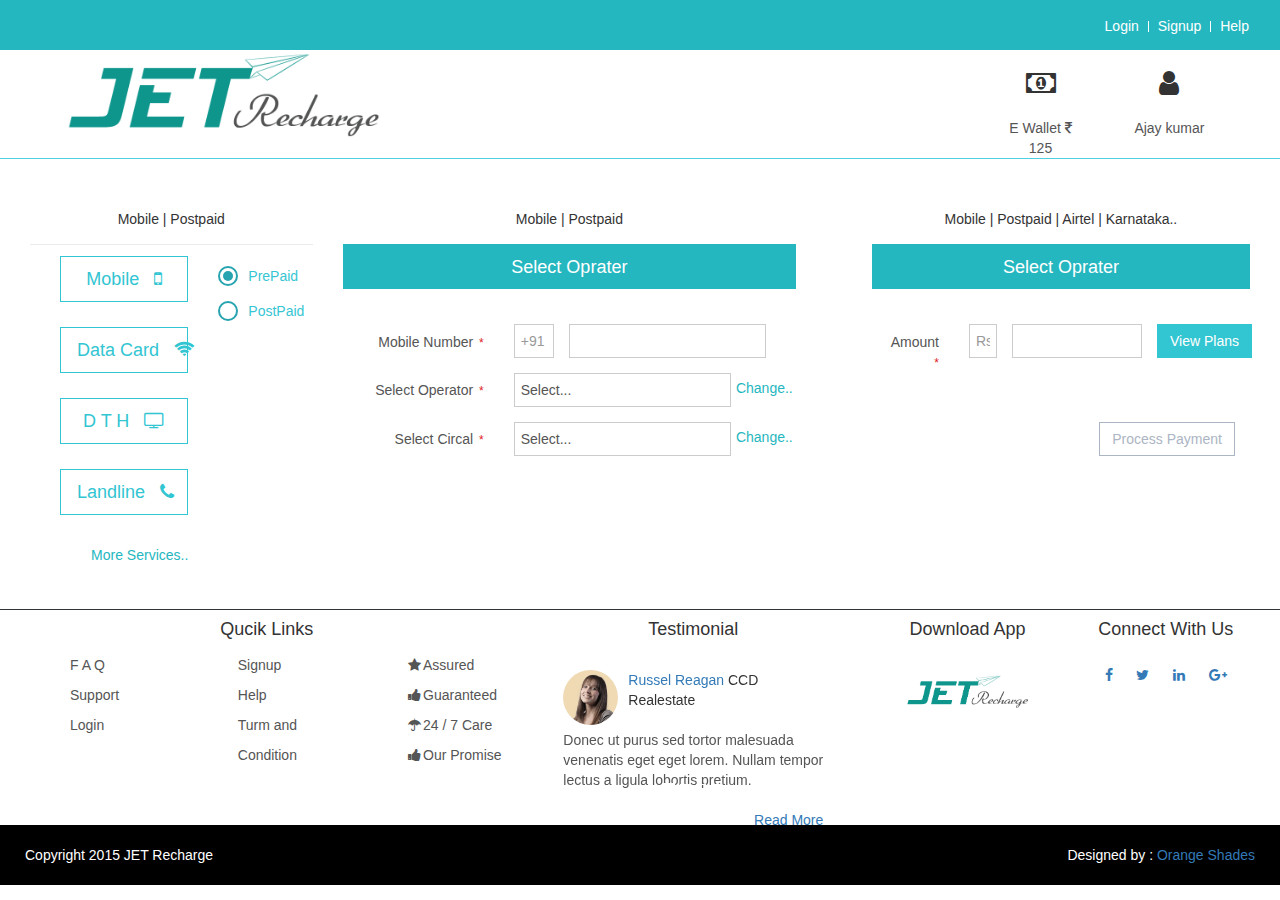
<file: index.html>
<!doctype html>

<html>
<head>
    <meta charset="utf-8">
    <title>JET Recharge</title>

    <meta name="viewport" content="width=device-width, initial-scale=1.0">
    <link rel="stylesheet" href="http://cdnjs.cloudflare.com/ajax/libs/font-awesome/4.5.0/css/font-awesome.min.css">
    <link href="css/style.css" type="text/css" rel="stylesheet" />
    <link href="css/bootstrap.min.css" type="text/css" rel="stylesheet" />
    <script src="css/bootstrap.min.js"></script>
    <link href="css/custam.css" type="text/css" rel="stylesheet" />
    <link href="css/components.min.css" type="text/css" rel="stylesheet" />

    <link rel="stylesheet" type="text/css" href="js/jquery.niftymodals.css" />

    <script src="https://code.jquery.com/jquery-1.11.3.min.js"></script>

    <script src="js/jquery.niftymodals.js"></script>

    <script>
        $(document).ready(function () {

            $('.md-trigger').on('click', function () {

                var modal = $(this).data('modal');
                $("#" + modal).niftyModal();
            });

        });
    </script>

    <link href="css-js/css/style.css" rel="stylesheet" type="text/css" media="all" />

    <script type="text/javascript" src="css-js/js/jquery.min.js"></script>

    <!--animate-->
    <link href="css-js/css/animate.css" rel="stylesheet" type="text/css" media="all">
    <script src="css-js/js/wow.min.js"></script>
    <script>
        new WOW().init();
    </script>
    <!--//end-animate-->
    <script>
        $(document).ready(function () {
            //Initialize tooltips
            $('.nav-tabs > li a[title]').tooltip();

            //Wizard
            $('a[data-toggle="tab"]').on('show.bs.tab', function (e) {

                var $target = $(e.target);

                if ($target.parent().hasClass('disabled')) {
                    return false;
                }
            });

            $(".next-step").click(function (e) {

                var $active = $('.wizard .nav-tabs li.active');
                $active.next().removeClass('disabled');
                nextTab($active);

            });
            $(".prev-step").click(function (e) {

                var $active = $('.wizard .nav-tabs li.active');
                prevTab($active);

            });
        });

        function nextTab(elem) {
            $(elem).next().find('a[data-toggle="tab"]').click();
        }
        function prevTab(elem) {
            $(elem).prev().find('a[data-toggle="tab"]').click();
        }
    </script>
</head>

<body>

    <div class="wrapper">

        <header class="main-header">

            <!--<div class="col-md-6 col-sl-12 pull-left">
                <ul class="main-menu">
                    <li><a href="index.html">Home</a></li>
                    <li class="topbar-devider"></li>
                    <li><a href="faq.html">F A Q</a></li>
                    <li class="topbar-devider"></li>
                    <li><a href="support.html">Support</a></li>
                    <li class="topbar-devider"></li>
                    <li><a href="mobile-app.html">Mobile App</a></li>
                </ul>
            </div>-->

            <div class="col-md-6 col-sl-12 pull-right">

                <ul class="main-menu pull-right">

                    <li><a href="#" data-toggle="modal" data-target="#myModal4">Login</a></li>
                    <li class="topbar-devider"></li>
                    <li><a href="#" data-toggle="modal" data-target="#myModal5">Signup</a></li>
                    <li class="topbar-devider"></li>
                    <li><a href="support.html">Help</a></li>

                </ul>

                <!-- script-for-menu -->
                <script>
                    $("span.menu").click(function () {
                        $("ul.nav1").slideToggle(300, function () {
                            // Animation complete.
                        });
                    });
                </script>
                <!-- /script-for-menu -->

                <div class="md-container md-effect-1" id="modal-1">
                    <div class="md-content login-popup" style="border: solid 1px #4dd0e1; min-width: 22%;">
                        <div>

                            <form class="login-form" action="#" method="post" novalidate="novalidate">
                                <h3 class="signin-header">Sign In</h3>
                                <div class="alert alert-danger display-hide">
                                    <button class="close" data-close="alert"></button>
                                </div>
                                <div class="form-group">

                                    <label class="control-label visible-ie8 visible-ie9">Username</label>
                                    <input class="form-control form-control-solid placeholder-no-fix" type="text" autocomplete="off" placeholder="Username" name="username">
                                </div>
                                <div class="form-group">
                                    <label class="control-label visible-ie8 visible-ie9">Password</label>
                                    <input class="form-control form-control-solid placeholder-no-fix" type="password" autocomplete="off" placeholder="Password" name="password">
                                </div>
                                <div class="form-actions">
                                    <button type="submit" class="btn green uppercase">Login</button>
                                    <label class="rememberme check mt-checkbox mt-checkbox-outline">
                                        <input type="checkbox" name="remember" value="1">Remember
                        <span></span>
                                    </label>
                                    <a href="javascript:;" id="forget-password" class="forget-password">Forgot Password?</a>
                                </div>
                            </form>


                            <button type="button" class="btn green btn-outline btn-lg md-close">Close me!</button>
                        </div>
                    </div>
                </div>

                <div class="md-container md-effect-1" id="modal-3">
                    <div class="md-content login-popup" style="border: solid 1px #4dd0e1; min-width: 22%;">
                        <div>

                            <form class="login-form" action="#" method="post" novalidate="novalidate">
                                <h3 class="signin-header">Register</h3>
                                <div class="alert alert-danger display-hide">
                                    <button class="close" data-close="alert"></button>
                                </div>

                                <div class="form-group">

                                    <label class="control-label visible-ie8 visible-ie9">Mobile Number</label>
                                    <input class="form-control form-control-solid placeholder-no-fix" type="text" autocomplete="off" placeholder="Mobile Number" name="username">
                                </div>

                                <div class="form-group">

                                    <label class="control-label visible-ie8 visible-ie9">Email ID</label>
                                    <input class="form-control form-control-solid placeholder-no-fix" type="text" autocomplete="off" placeholder="Email id" name="username">
                                </div>
                                <div class="form-group">
                                    <label class="control-label visible-ie8 visible-ie9">Password</label>
                                    <input class="form-control form-control-solid placeholder-no-fix" type="password" autocomplete="off" placeholder="Password" name="password">
                                </div>
                                <div class="form-actions">
                                    <button type="submit" class="btn green uppercase" style="margin-bottom: 25px;">Register</button>

                                </div>
                            </form>


                            <button type="button" class="btn green btn-outline btn-lg md-close">Close me!</button>
                        </div>
                    </div>
                </div>

            </div>

        </header>

        <section class="col-md-12">

            <div class="col-md-4">

                <div class="logo">

                    <a href="index.html">
                        <img src="images/logo.png" alt="Quick Recharge" /></a>

                </div>

            </div>

            <div class="col-md-4"></div>

            <div class="col-md-4 top-space-50 text-center">
                <div class="col-md-4"></div>

                <div class="col-md-3">

                    <i class="fa fa-money fa-2x" aria-hidden="true"></i>
                    <p>E Wallet <i class="fa fa-inr" aria-hidden="true"></i>125</p>

                </div>

                <div class="col-md-5">
                    <div class="col-md-12">
                        <i class="fa fa-user fa-2x" aria-hidden="true"></i>
                    </div>
                    <div class="col-md-12">

                        <div class="dropdown">
                            <p>Ajay kumar</p>
                            <div class="dropdown-content text-left">
                                <a href="view-profile.html"><i class="fa fa-eye" aria-hidden="true"></i>View Profile</a>
                                <a href="setting.html"><i class="fa fa-pencil-square-o" aria-hidden="true"></i>Edit Profile </a>
                                <a href="your-orders.html"><i class="fa fa-list" aria-hidden="true"></i>Your Order</a>
                                <a href="e-wallet.html"><i class="fa fa-money" aria-hidden="true"></i>E Wallet</a>
                                <a href="#"><i class="fa fa-sign-out" aria-hidden="true"></i>Logout</a>
                            </div>
                        </div>

                    </div>

                </div>

            </div>

        </section>

        <section class="pull-left col-md-12" style="margin-bottom: 50px; margin-top: -20px; border-top: solid 1px #4dd0e1;"></section>

        <section class="col-md-12 col-sl-12 col-lg-12">

            <div class="col-md-3">

                <div class="col-md-12 details">Mobile | Postpaid</div>

                <div class="underline-home"></div>

                <div class="col-md-12">

                    <form role="form" class="form-horizontal">
                        <div class="form-body">

                            <div class="form-group form-md-line-input">

                                <div class="col-md-12"></div>

                                <div class="col-md-8">

                                    <div class="col-md-12">

                                        <button type="button" class="btn green btn-outline btn-block btn-lg" onclick="#">Mobile <i class="fa fa-mobile margin-left-10" aria-hidden="true"></i></button>

                                    </div>

                                    <div class="col-md-12 top-space-25">

                                        <button type="button" class="btn green btn-outline btn-block btn-lg" onclick="#">Data Card <i class="fa fa-wifi margin-left-10" aria-hidden="true"></i></button>

                                    </div>

                                    <div class="col-md-12 top-space-25">

                                        <button type="button" class="btn green btn-outline btn-block btn-lg" onclick="#">D T H <i class="fa fa-television margin-left-10" aria-hidden="true"></i></button>

                                    </div>

                                    <div class="col-md-12 top-space-25">

                                        <button type="button" class="btn green btn-outline btn-block btn-lg" onclick="#">Landline <i class="fa fa-phone margin-left-10" aria-hidden="true"></i></button>

                                    </div>

                                    <div class="more-services">

                                        <a href="#" data-toggle="modal" data-target="#myModal6" style="color: #25b7c0;">More Services..</a>

                                    </div>

                                </div>

                                <div class="col-md-4">

                                    <div class="form-group form-md-radios has-success">
                                        <div class="md-radio-list">
                                            <div class="md-radio">
                                                <input type="radio" id="checkbox2_6" name="radio211" class="md-radiobtn" checked="">
                                                <label for="checkbox2_6">
                                                    <span class="inc"></span>
                                                    <span class="check"></span>
                                                    <span class="box"></span>PrePaid
                                                </label>
                                            </div>
                                            <div class="md-radio">
                                                <input type="radio" id="checkbox2_7" name="radio211" class="md-radiobtn">
                                                <label for="checkbox2_7">
                                                    <span class="inc"></span>
                                                    <span class="check"></span>
                                                    <span class="box"></span>PostPaid
                                                </label>
                                            </div>
                                        </div>
                                    </div>

                                </div>

                            </div>
                        </div>

                    </form>

                </div>

            </div>

            <div class="col-md-9">

                <form action="#" id="form_sample_1" class="form-horizontal" novalidate="novalidate" >

                    <div class="form-body">

                        <div class="col-md-6">

                            <div class="col-md-12 details">Mobile | Postpaid</div>

                            <div class="form-group">

                                <label class="header" style="color: rgb(255, 255, 255); margin-bottom: 20px;">
                                    <h4>Select Oprater </h4>
                                </label>

                            </div>

                            <label class="control-label col-md-4  col-sm-4">
                                Mobile Number
                                <span class="required" aria-required="true">*</span>
                            </label>

                            <div class="col-md-2 col-sm-2">
                                <input name="number" class="form-control" type="text" placeholder="+91">
                            </div>
                            <div class="col-md-6 col-sm-6 padding-left-none">
                                <input name="number" class="form-control" type="text">
                            </div>


                            <label class="control-label col-md-4 col-sm-4 margin-top-15">
                                Select Operator
                                <span class="required" aria-required="true">* </span>
                            </label>
                            <div class="col-md-7  col-sm-7  margin-top-15">
                                <select class="form-control" name="select">
                                    <option value="">Select...</option>
                                    <option value="Category 1">Airtel</option>
                                    <option value="Category 2">BSNL</option>
                                    <option value="Category 3">Vodafone</option>
                                </select>
                            </div>


                            <div class="col-md-1 margin-top-20 padding-left-none left-none">

                                <a href="#" data-toggle="modal" data-target="#myModal6">Change..</a>

                            </div>


                            <label class="control-label col-md-4 col-sm-4 margin-top-15">
                                Select Circal
                                <span class="required" aria-required="true">* </span>
                            </label>
                            <div class="col-md-7  col-sm-7  margin-top-15">
                                <select class="form-control" name="select">
                                    <option value="">Select...</option>
                                    <option value="Category 1">Karnataka</option>
                                    <option value="Category 2">Assam</option>
                                    <option value="Category 3">Bihar</option>
                                    <option value="Category 4">Chennai</option>
                                    <option value="Category 5">Delhi</option>
                                    <option value="Category 6">Gujarat</option>
                                    <option value="Category 7">Haryana</option>
                                    <option value="Category 8">Himachal Pradesh</option>
                                    <option value="Category 9">Andhra Pradesh</option>
                                    <option value="Category 10">Madhya Pradesh</option>
                                    <option value="Category 11">Mumbai</option>
                                    <option value="Category 12">Tamil Nadu</option>
                                    <option value="Category 13">Uttar Pradesh</option>
                                </select>

                            </div>
                            <div class="col-md-1 margin-top-20 padding-left-none left-none">

                                <a href="#" data-toggle="modal" data-target="#ajay">Change..</a>

                            </div>



                        </div>


                        <div class="col-md-5 col-md-push-1">

                            <div class="col-md-12 details">Mobile | Postpaid | Airtel | Karnataka..</div>

                            <div class="form-group">

                                <label class="header" style="color: rgb(255, 255, 255); margin-bottom: 20px;">
                                    <h4>Select Oprater </h4>
                                </label>

                            </div>

                            <label class="control-label col-md-3 col-sm-3" style="margin-left: -20px;">
                                Amount
                                <span class="required" aria-required="true">* </span>
                            </label>
                            <div class="col-md-2 col-sm-2">
                                <input name="number" class="form-control" type="text" placeholder="Rs.">
                            </div>
                            <div class="col-md-5 col-sm-5 padding-left-none">
                                <input name="digits" class="form-control" type="text">
                            </div>

                            <div class="col-md-2 col-sm-2 padding-left-none">

                                <button type="submit" class="btn green md-trigger" data-toggle="modal" data-target="#myModal">View Plans</button>

                            </div>

                            <a href="payment.html" class="pull-right" style="margin-top: 64px;">
                                <button type="button" class="btn grey-salsa btn-outline">Process Payment</button>
                            </a>

                        </div>

                    </div>

                </form>

            </div>

        </section>

    </div>

    <footer class="border-dark top-space-50 col-md-12">

        <div class="row">

            <div class="col-md-5 text-center">

                <h4>Qucik Links</h4>

                <div class="col-md-4  col-sm-4 footer-menu">

                    <ul>

                        <li><a href="faq.html">F A Q</a></li>
                        <li><a href="support.html">Support</a></li>
                        <li><a href="#" data-toggle="modal" data-target="#myModal4">Login</a></li>

                    </ul>

                </div>

                <div class="col-md-4 col-sm-4 footer-menu">

                    <ul>

                        <li><a href="#" data-toggle="modal" data-target="#myModal5">Signup</a></li>
                        <li><a href="#">Help</a></li>
                        <li><a href="turm-condition.html">Turm and Condition</a></li>

                    </ul>

                </div>

                <div class="col-md-4  col-sm-4 footer-menu">

                    <ul>

                        <li><a href="#"><i class="fa fa-star" aria-hidden="true"></i>Assured</a></li>
                        <li><a href="#"><i class="fa fa-thumbs-up" aria-hidden="true"></i>Guaranteed</a></li>
                        <li><a href="#"><i class="fa fa-umbrella" aria-hidden="true"></i>24 / 7 Care</a></li>
                        <li><a href="#"><i class="fa fa-thumbs-up" aria-hidden="true"></i>Our Promise</a></li>

                    </ul>

                </div>

            </div>

            <div class="col-md-3 col-sm-12">

                <h4 class="text-center">Testimonial</h4>

                <div class="container col-md-12" style="height: 150px;">
                    <br>
                    <div id="myCarousel" class="carousel slide" data-ride="carousel">
                        <!-- Indicato<i class="fa fa-inr" aria-hidden="true"></i>-->
                        <ol class="carousel-indicators">
                            <li data-target="#myCarousel" data-slide-to="0" class="active"></li>
                            <li data-target="#myCarousel" data-slide-to="1"></li>
                            <li data-target="#myCarousel" data-slide-to="2"></li>
                            <li data-target="#myCarousel" data-slide-to="3"></li>
                        </ol>

                        <!-- Wrapper for slides -->
                        <div class="carousel-inner" role="listbox">

                            <div class="item active">
                                <div class="about-testimonial-image ">
                                    <img alt="" src="images/person_1.png">
                                </div>
                                <a class="about-testimonial-author" href="#">Russel Reagan
                                </a>
                                <span class="about-testimonial-company">CCD Realestate
                                </span>
                                <div class="about-testimonial-content">
                                    <p class="about-testimonial-quote">
                                        Donec ut purus sed tortor malesuada venenatis eget eget lorem. Nullam tempor lectus a ligula lobortis pretium.
                                    </p>
                                </div>
                            </div>

                            <div class="item">
                                <div class="about-testimonial-image ">
                                    <img alt="" src="images/person_2.png">
                                </div>
                                <a class="about-testimonial-author" href="#">Russel Reagan
                                </a>
                                <span class="about-testimonial-company">CCD Realestate
                                </span>
                                <div class="about-testimonial-content">
                                    <p class="about-testimonial-quote">
                                        Donec ut purus sed tortor malesuada venenatis eget eget lorem. Nullam tempor lectus a ligula lobortis pretium.
                                    </p>
                                </div>
                            </div>

                            <div class="item">
                                <div class="about-testimonial-image ">
                                    <img alt="" src="images/person_1.png">
                                </div>
                                <a class="about-testimonial-author" href="#">Russel Reagan
                                </a>
                                <span class="about-testimonial-company">CCD Realestate
                                </span>
                                <div class="about-testimonial-content">
                                    <p class="about-testimonial-quote">
                                        Donec ut purus sed tortor malesuada venenatis eget eget lorem. Nullam tempor lectus a ligula lobortis pretium.
                                    </p>
                                </div>
                            </div>

                            <div class="item">
                                <div class="about-testimonial-image ">
                                    <img alt="" src="images/person_2.png">
                                </div>
                                <a class="about-testimonial-author" href="#">Russel Reagan
                                </a>
                                <span class="about-testimonial-company">CCD Realestate
                                </span>
                                <div class="about-testimonial-content">
                                    <p class="about-testimonial-quote">
                                        Donec ut purus sed tortor malesuada venenatis eget eget lorem. Nullam tempor lectus a ligula lobortis pretium.
                                    </p>
                                </div>
                            </div>

                            <a href="#" data-toggle="modal" data-target="#myModal7" class="pull-right">Read More</a>

                        </div>

                        <!-- Left and right controls -->

                       <!-- <a class="left carousel-control" href="#myCarousel" role="button" data-slide="prev">
                            <span class="glyphicon glyphicon-chevron-left" aria-hidden="true"></span>
                            <span class="sr-only">Previous</span>
                        </a>
                        <a class="right carousel-control" href="#myCarousel" role="button" data-slide="next">
                            <span class="glyphicon glyphicon-chevron-right" aria-hidden="true"></span>
                            <span class="sr-only">Next</span>
                        </a>-->

                    </div>
                </div>

            </div>

            <div class="col-md-4 pull-right">

                <div class="col-md-6 text-center footer-logo-img">

                    <h4>Download App</h4>

                    <img src="images/logo.png" class="top-space-25" alt="Quick Recharge" />

                </div>

                <div class="col-md-6 text-center">

                    <h4>Connect With Us</h4>

                    <div class="portlet-body util-btn-margin-bottom-5 top-space-25">
                        <a href="#"><i class="fa fa-facebook margin-10" aria-hidden="true"></i></a>
                        <a href="#"><i class="fa fa-twitter margin-10" aria-hidden="true"></i></a>
                        <a href="#"><i class="fa fa-linkedin margin-10" aria-hidden="true"></i></a>
                        <a href="#"><i class="fa fa-google-plus margin-10" aria-hidden="true"></i></a>
                    </div>

                </div>

            </div>

        </div>

    </footer>

    <section class="footer-bottom col-md-12 top-space-25 padding-LR">

        <p class="pull-left">Copyright 2015 JET Recharge</p>

        <p class="pull-right">Designed by : <a href="#">Orange Shades</a> </p>

    </section>

    <!-- login -->
    <div class="modal fade" id="myModal4" tabindex="-1" role="dialog" aria-labelledby="myModalLabel">
        <div class="modal-dialog" role="document">
            <div class="modal-content modal-info">
                <div class="modal-header">
                    <button type="button" class="close" data-dismiss="modal" aria-label="Close"><span aria-hidden="true">&times;</span></button>
                </div>
                <div class="modal-body modal-spa">
                    <div class="login-grids">
                        <div class="login">
                            <div class="login-left">
                                <ul>
                                    <li><a class="fb" href="#"><i></i>Sign in Facebook</a></li>
                                    <li><a class="goog" href="#"><i></i>Sign in Google</a></li>
                                    <li><a class="linkin" href="#"><i></i>Sign in Linkedin</a></li>
                                </ul>
                            </div>
                            <div class="login-right">
                                <form>
                                    <h3>Signin with your account </h3>
                                    <input type="text" value="Enter your mobile number or Email" onfocus="this.value = '';" onblur="if (this.value == '') {this.value = 'Enter your mobile number or Email';}" required="">
                                    <input type="password" value="Password" onfocus="this.value = '';" onblur="if (this.value == '') {this.value = 'Password';}" required="">
                                    <h4><a href="#">Forgot password</a> / <a href="#">Create new password</a></h4>
                                    <div class="single-bottom">
                                        <input type="checkbox" id="Checkbox2" value="">
                                        <label for="brand"><span></span>Remember Me.</label>
                                    </div>
                                    <input type="submit" value="SIGNIN">
                                </form>
                            </div>
                            <div class="clearfix"></div>
                        </div>
                        <p>By logging in you agree to our <span>Terms and Conditions</span> and <span>Privacy Policy</span></p>
                    </div>
                </div>
            </div>
        </div>
    </div>
    <!-- //login -->

    <!-- signup -->
    <div class="modal fade" id="myModal5" tabindex="-1" role="dialog" aria-labelledby="myModalLabel">
        <div class="modal-dialog" role="document">
            <div class="modal-content modal-info">
                <div class="modal-header">
                    <button type="button" class="close" data-dismiss="modal" aria-label="Close"><span aria-hidden="true">&times;</span></button>
                </div>
                <div class="modal-body modal-spa">
                    <div class="login-grids">
                        <div class="login">
                            <div class="login-left">
                                <ul>
                                    <li><a class="fb" href="#"><i></i>Sign in Facebook</a></li>
                                    <li><a class="goog" href="#"><i></i>Sign in Google</a></li>
                                    <li><a class="linkin" href="#"><i></i>Sign in Linkedin</a></li>
                                </ul>
                            </div>
                            <div class="login-right">
                                <form>
                                    <h3>Create your account </h3>
                                    <input type="text" value="Name" name="name" onfocus="this.value = '';" onblur="if (this.value == '') {this.value = 'Name';}" required="">
                                    <input type="text" value="Mobile number" name="phone_number" onfocus="this.value = '';" onblur="if (this.value == '') {this.value = 'Mobile number';}" required="">
                                    <input type="text" value="Email id" name="email" onfocus="this.value = '';" onblur="if (this.value == '') {this.value = 'Email id';}" required="">
                                    <input type="password" value="Password" name="password" onfocus="this.value = '';" onblur="if (this.value == '') {this.value = 'Password';}" required="">

                                    <input type="submit" value="CREATE ACCOUNT">
                                </form>
                            </div>
                            <div class="clearfix"></div>
                        </div>
                        <p>By logging in you agree to our <span>Terms and Conditions</span> and <span>Privacy Policy</span></p>
                    </div>
                </div>
            </div>
        </div>
    </div>
    <!-- //signup -->

    <!-- plans -->
    <div class="modal fade" id="myModal" tabindex="-1" role="dialog" aria-labelledby="myModalLabel">
        <div class="modal-dialog" role="document">
            <div class="modal-content" style="width: 1300px; margin-left: -350px;">
                <div class="modal-header">
                    <button type="button" class="close" data-dismiss="modal" aria-label="Close"><span aria-hidden="true">&times;</span></button>
                </div>
                <div class="modal-body">

                    <div class="container">
                        <div class="view_plans">
                            <h4 class="view_title">Our Latest Recharge Plans</h4>
                            <div class="section_room_single">
                                <select id="country" onchange="change_country(this.value)" class="frm-field required">
                                    <option value="null">Karnataka</option>
                                    <option value="AX">Assam</option>
                                    <option value="AX">Bihar</option>
                                    <option value="AX">Chennai</option>
                                    <option value="AX">Delhi</option>
                                    <option value="AX">Gujarat</option>
                                    <option value="AX">Haryana </option>
                                    <option value="AX">Himachal Pradesh</option>
                                    <option value="AX">Andhra Pradesh</option>
                                    <option value="AX">Madhya Pradesh</option>
                                    <option value="AX">Mumbai</option>
                                    <option value="AX">Tamil Nadu</option>
                                    <option value="AX">Uttar Pradesh</option>
                                </select>
                            </div>
                            <div class="clearfix"></div>
                            <script src="css-js/js/easyResponsiveTabs.js" type="text/javascript"></script>
                            <script type="text/javascript">
                                $(document).ready(function () {
                                    $('#horizontalTab').easyResponsiveTabs({
                                        type: 'default', //Types: default, vertical, accordion           
                                        width: 'auto', //auto or any width like 600px
                                        fit: true   // 100% fit in a container
                                    });
                                });

                            </script>
                            <div class="sap_tabs">
                                <div id="horizontalTab" style="display: block; width: 100%; margin: 0px;">
                                    <div class="col-md-3 recharge-left">
                                        <ul class="resp-tabs-list">
                                            <li class="resp-tab-item" aria-controls="tab_item-0" role="tab"><span>Full talktime</span></li>
                                            <li class="resp-tab-item" aria-controls="tab_item-1" role="tab"><span>Special Recharge</span></li>
                                            <li class="resp-tab-item" aria-controls="tab_item-2" role="tab"><span>2G Data</span></li>
                                            <li class="resp-tab-item" aria-controls="tab_item-3" role="tab"><span>3G Data</span></li>
                                            <li class="resp-tab-item" aria-controls="tab_item-4" role="tab"><span>Roaming</span></li>
                                            <li class="resp-tab-item" aria-controls="tab_item-5" role="tab"><span>Top up</span></li>
                                        </ul>
                                    </div>

                                    <div class="col-md-9 recharge-right">
                                        <div class="price-gds">
                                            <div class="rchge-one">
                                                <h3>Price</h3>
                                            </div>
                                            <div class="rchge-two">
                                                <h3>Talktime</h3>
                                            </div>
                                            <div class="rchge-three">
                                                <h3>Description</h3>
                                            </div>
                                            <div class="rchge-four">
                                                <h3>Validity</h3>
                                            </div>
                                            <div class="clearfix"></div>
                                        </div>
                                        <div class="resp-tabs-container">
                                            <!-- full talktime -->
                                            <div class="tab-1 resp-tab-content" aria-labelledby="tab_item-0">
                                                <div class="recharge_plans">
                                                    <div class="validity">
                                                        <a href="payment.html">
                                                            <div class="rchge-one">
                                                                <p><i class="fa fa-inr" aria-hidden="true"></i>69</p>
                                                            </div>
                                                            <div class="rchge-two">
                                                                <p>69</p>
                                                            </div>
                                                            <div class="rchge-three">
                                                                <p>Full Talktime <i class="fa fa-inr" aria-hidden="true"></i>69 For 28 days</p>
                                                            </div>
                                                            <div class="rchge-four">
                                                                <p>28 Days</p>
                                                            </div>
                                                            <div class="clearfix"></div>
                                                        </a>
                                                    </div>
                                                    <div class="validity">
                                                        <a href="payment.html">
                                                            <div class="rchge-one">
                                                                <p><i class="fa fa-inr" aria-hidden="true"></i>140</p>
                                                            </div>
                                                            <div class="rchge-two">
                                                                <p>140</p>
                                                            </div>
                                                            <div class="rchge-three">
                                                                <p>Full Talktime + Additional 100 Local Sms</p>
                                                            </div>
                                                            <div class="rchge-four">
                                                                <p>30 Days</p>
                                                            </div>
                                                            <div class="clearfix"></div>
                                                        </a>
                                                    </div>

                                                    <div class="validity">
                                                        <a href="payment.html">
                                                            <div class="rchge-one">
                                                                <p><i class="fa fa-inr" aria-hidden="true"></i>222</p>
                                                            </div>
                                                            <div class="rchge-two">
                                                                <p>222</p>
                                                            </div>
                                                            <div class="rchge-three">
                                                                <p>Full Talktime + Additional 150 L / N Sms</p>
                                                            </div>
                                                            <div class="rchge-four">
                                                                <p>0 Days</p>
                                                            </div>
                                                            <div class="clearfix"></div>
                                                        </a>
                                                    </div>
                                                    <div class="validity">
                                                        <a href="payment.html">
                                                            <div class="rchge-one">
                                                                <p><i class="fa fa-inr" aria-hidden="true"></i>333</p>
                                                            </div>
                                                            <div class="rchge-two">
                                                                <p>333</p>
                                                            </div>
                                                            <div class="rchge-three">
                                                                <p>Full Talktime <i class="fa fa-inr" aria-hidden="true"></i>333</p>
                                                            </div>
                                                            <div class="rchge-four">
                                                                <p>0 Days</p>
                                                            </div>
                                                            <div class="clearfix"></div>
                                                        </a>
                                                    </div>
                                                    <div class="validity">
                                                        <a href="payment.html">
                                                            <div class="rchge-one">
                                                                <p class="col-two"><i class="fa fa-inr" aria-hidden="true"></i>555</p>
                                                            </div>
                                                            <div class="rchge-two">
                                                                <p>555</p>
                                                            </div>
                                                            <div class="rchge-three">
                                                                <p>Full Talktime + Additional 200 Local Sms</p>
                                                            </div>
                                                            <div class="rchge-four">
                                                                <p>0 Days</p>
                                                            </div>
                                                            <div class="clearfix"></div>
                                                        </a>
                                                    </div>
                                                    <div class="validity">
                                                        <a href="payment.html">
                                                            <div class="rchge-one">
                                                                <p class="col-two"><i class="fa fa-inr" aria-hidden="true"></i>22</p>
                                                            </div>
                                                            <div class="rchge-two">
                                                                <p>0</p>
                                                            </div>
                                                            <div class="rchge-three">
                                                                <p>200 L+N SMS (28 days)</p>
                                                            </div>
                                                            <div class="rchge-four">
                                                                <p>28 Days</p>
                                                            </div>
                                                            <div class="clearfix"></div>
                                                        </a>
                                                    </div>
                                                    <div class="validity">
                                                        <a href="payment.html">
                                                            <div class="rchge-one">
                                                                <p class="col-two"><i class="fa fa-inr" aria-hidden="true"></i>11</p>
                                                            </div>
                                                            <div class="rchge-two">
                                                                <p>0</p>
                                                            </div>
                                                            <div class="rchge-three">
                                                                <p>100 L+N SMS (15 days)</p>
                                                            </div>
                                                            <div class="rchge-four">
                                                                <p>15 Days</p>
                                                            </div>
                                                            <div class="clearfix"></div>
                                                        </a>
                                                    </div>
                                                    <div class="validity">
                                                        <a href="payment.html">
                                                            <div class="rchge-one">
                                                                <p class="col-two"><i class="fa fa-inr" aria-hidden="true"></i>777</p>
                                                            </div>
                                                            <div class="rchge-two">
                                                                <p>777</p>
                                                            </div>
                                                            <div class="rchge-three">
                                                                <p>Full Talktime + Additional 500 Local Sms</p>
                                                            </div>
                                                            <div class="rchge-four">
                                                                <p>0 Days</p>
                                                            </div>
                                                            <div class="clearfix"></div>
                                                        </a>
                                                    </div>
                                                </div>
                                            </div>
                                            <!-- //full talktime -->
                                            <!-- special recharge -->
                                            <div class="tab-1 resp-tab-content" aria-labelledby="tab_item-1">
                                                <div class="recharge_plans">
                                                    <div class="validity">
                                                        <a href="payment.html">
                                                            <div class="rchge-one">
                                                                <p class="col-six"><i class="fa fa-inr" aria-hidden="true"></i>20</p>
                                                            </div>
                                                            <div class="rchge-two">
                                                                <p>10</p>
                                                            </div>
                                                            <div class="rchge-three">
                                                                <p><i class="fa fa-inr" aria-hidden="true"></i>10 Talktime + 100 L/N Sms</p>
                                                            </div>
                                                            <div class="rchge-four">
                                                                <p>1 Day</p>
                                                            </div>
                                                            <div class="clearfix"></div>
                                                        </a>
                                                    </div>
                                                    <div class="validity">
                                                        <a href="payment.html">
                                                            <div class="rchge-one">
                                                                <p class="col-six"><i class="fa fa-inr" aria-hidden="true"></i>69</p>
                                                            </div>
                                                            <div class="rchge-two">
                                                                <p>45</p>
                                                            </div>
                                                            <div class="rchge-three">
                                                                <p><i class="fa fa-inr" aria-hidden="true"></i>45 Talktime + 2000sec L / N </p>
                                                            </div>
                                                            <div class="rchge-four">
                                                                <p>5 Days</p>
                                                            </div>
                                                            <div class="clearfix"></div>
                                                        </a>
                                                    </div>

                                                    <div class="validity">
                                                        <a href="payment.html">
                                                            <div class="rchge-one">
                                                                <p class="col-six"><i class="fa fa-inr" aria-hidden="true"></i>100</p>
                                                            </div>
                                                            <div class="rchge-two">
                                                                <p>0</p>
                                                            </div>
                                                            <div class="rchge-three">
                                                                <p>NR tariffs - IC @ 1p/min; Local OG @ 5p/min</p>
                                                            </div>
                                                            <div class="rchge-four">
                                                                <p>28 Days</p>
                                                            </div>
                                                            <div class="clearfix"></div>
                                                        </a>
                                                    </div>
                                                    <div class="validity">
                                                        <a href="payment.html">
                                                            <div class="rchge-one">
                                                                <p class="col-six"><i class="fa fa-inr" aria-hidden="true"></i>125</p>
                                                            </div>
                                                            <div class="rchge-two">
                                                                <p>50</p>
                                                            </div>
                                                            <div class="rchge-three">
                                                                <p><i class="fa fa-inr" aria-hidden="true"></i>45 Talktime + 2000sec L / N +  Local OG @ 5p/min</p>
                                                            </div>
                                                            <div class="rchge-four">
                                                                <p>0 Days</p>
                                                            </div>
                                                            <div class="clearfix"></div>
                                                        </a>
                                                    </div>
                                                    <div class="validity">
                                                        <a href="payment.html">
                                                            <div class="rchge-one">
                                                                <p class="col-five"><i class="fa fa-inr" aria-hidden="true"></i>140</p>
                                                            </div>
                                                            <div class="rchge-two">
                                                                <p>0</p>
                                                            </div>
                                                            <div class="rchge-three">
                                                                <p>5000sec L/N for 15 Days</p>
                                                            </div>
                                                            <div class="rchge-four">
                                                                <p>15 Days</p>
                                                            </div>
                                                            <div class="clearfix"></div>
                                                        </a>
                                                    </div>
                                                    <div class="validity">
                                                        <a href="payment.html">
                                                            <div class="rchge-one">
                                                                <p class="col-five"><i class="fa fa-inr" aria-hidden="true"></i>150</p>
                                                            </div>
                                                            <div class="rchge-two">
                                                                <p>10</p>
                                                            </div>
                                                            <div class="rchge-three">
                                                                <p>5000sec L / N for 5 Days</p>
                                                            </div>
                                                            <div class="rchge-four">
                                                                <p>5 Days</p>
                                                            </div>
                                                            <div class="clearfix"></div>
                                                        </a>
                                                    </div>
                                                    <div class="validity">
                                                        <a href="payment.html">
                                                            <div class="rchge-one">
                                                                <p class="col-five"><i class="fa fa-inr" aria-hidden="true"></i>169</p>
                                                            </div>
                                                            <div class="rchge-two">
                                                                <p>30</p>
                                                            </div>
                                                            <div class="rchge-three">
                                                                <p>7000sec L / N for 5 Days</p>
                                                            </div>
                                                            <div class="rchge-four">
                                                                <p>15 Days</p>
                                                            </div>
                                                            <div class="clearfix"></div>
                                                        </a>
                                                    </div>
                                                    <div class="validity">
                                                        <a href="payment.html">
                                                            <div class="rchge-one">
                                                                <p class="col-five"><i class="fa fa-inr" aria-hidden="true"></i>228</p>
                                                            </div>
                                                            <div class="rchge-two">
                                                                <p>100</p>
                                                            </div>
                                                            <div class="rchge-three">
                                                                <p>2000sec L / N + NR tariffs - IC @ 8p/min; Local OG @ 1p/min</p>
                                                            </div>
                                                            <div class="rchge-four">
                                                                <p>30 Days</p>
                                                            </div>
                                                            <div class="clearfix"></div>
                                                        </a>
                                                    </div>
                                                </div>
                                            </div>
                                            <!-- //special recharge -->
                                            <!-- 2G data -->
                                            <div class="tab-1 resp-tab-content" aria-labelledby="tab_item-2">
                                                <div class="recharge_plans">
                                                    <div class="validity">
                                                        <a href="payment.html">
                                                            <div class="rchge-one">
                                                                <p class="col-three"><i class="fa fa-inr" aria-hidden="true"></i>5</p>
                                                            </div>
                                                            <div class="rchge-two">
                                                                <p>0</p>
                                                            </div>
                                                            <div class="rchge-three">
                                                                <p>16MB 2G Data For 1 Day</p>
                                                            </div>
                                                            <div class="rchge-four">
                                                                <p>1 Day</p>
                                                            </div>
                                                            <div class="clearfix"></div>
                                                        </a>
                                                    </div>
                                                    <div class="validity">
                                                        <a href="payment.html">
                                                            <div class="rchge-one">
                                                                <p class="col-three"><i class="fa fa-inr" aria-hidden="true"></i>7</p>
                                                            </div>
                                                            <div class="rchge-two">
                                                                <p>0</p>
                                                            </div>
                                                            <div class="rchge-three">
                                                                <p>32MB 2G Data For 1 Day</p>
                                                            </div>
                                                            <div class="rchge-four">
                                                                <p>1 Day</p>
                                                            </div>
                                                            <div class="clearfix"></div>
                                                        </a>
                                                    </div>
                                                    <div class="validity">
                                                        <a href="payment.html">
                                                            <div class="rchge-one">
                                                                <p class="col-three"><i class="fa fa-inr" aria-hidden="true"></i>16</p>
                                                            </div>
                                                            <div class="rchge-two">
                                                                <p>0</p>
                                                            </div>
                                                            <div class="rchge-three">
                                                                <p>50MB 2G Data For 3 Days</p>
                                                            </div>
                                                            <div class="rchge-four">
                                                                <p>3 Days</p>
                                                            </div>
                                                            <div class="clearfix"></div>
                                                        </a>
                                                    </div>
                                                    <div class="validity">
                                                        <a href="payment.html">
                                                            <div class="rchge-one">
                                                                <p class="col-three"><i class="fa fa-inr" aria-hidden="true"></i>100</p>
                                                            </div>
                                                            <div class="rchge-two">
                                                                <p>0</p>
                                                            </div>
                                                            <div class="rchge-three">
                                                                <p>500MB 2G Data For 10 Days</p>
                                                            </div>
                                                            <div class="rchge-four">
                                                                <p>10 Days</p>
                                                            </div>
                                                            <div class="clearfix"></div>
                                                        </a>
                                                    </div>
                                                    <div class="validity">
                                                        <a href="payment.html">
                                                            <div class="rchge-one">
                                                                <p class="col-four"><i class="fa fa-inr" aria-hidden="true"></i>125</p>
                                                            </div>
                                                            <div class="rchge-two">
                                                                <p>0</p>
                                                            </div>
                                                            <div class="rchge-three">
                                                                <p>600MB 2G Data For 15 Days</p>
                                                            </div>
                                                            <div class="rchge-four">
                                                                <p>15 Days</p>
                                                            </div>
                                                            <div class="clearfix"></div>
                                                        </a>
                                                    </div>
                                                    <div class="validity">
                                                        <a href="payment.html">
                                                            <div class="rchge-one">
                                                                <p class="col-four"><i class="fa fa-inr" aria-hidden="true"></i>150</p>
                                                            </div>
                                                            <div class="rchge-two">
                                                                <p>0</p>
                                                            </div>
                                                            <div class="rchge-three">
                                                                <p>1GB 2G Data For 30 Days</p>
                                                            </div>
                                                            <div class="rchge-four">
                                                                <p>30 Days</p>
                                                            </div>
                                                            <div class="clearfix"></div>
                                                        </a>
                                                    </div>
                                                    <div class="validity">
                                                        <a href="payment.html">
                                                            <div class="rchge-one">
                                                                <p class="col-four"><i class="fa fa-inr" aria-hidden="true"></i>169</p>
                                                            </div>
                                                            <div class="rchge-two">
                                                                <p>0</p>
                                                            </div>
                                                            <div class="rchge-three">
                                                                <p>1.5GB 2G Data For 30 Days</p>
                                                            </div>
                                                            <div class="rchge-four">
                                                                <p>28 Days</p>
                                                            </div>
                                                            <div class="clearfix"></div>
                                                        </a>
                                                    </div>
                                                    <div class="validity">
                                                        <a href="payment.html">
                                                            <div class="rchge-one">
                                                                <p class="col-four"><i class="fa fa-inr" aria-hidden="true"></i>228</p>
                                                            </div>
                                                            <div class="rchge-two">
                                                                <p>0</p>
                                                            </div>
                                                            <div class="rchge-three">
                                                                <p>2GB 2G Data</p>
                                                            </div>
                                                            <div class="rchge-four">
                                                                <p>0 Days</p>
                                                            </div>
                                                            <div class="clearfix"></div>
                                                        </a>
                                                    </div>
                                                </div>
                                            </div>
                                            <!-- //2G data -->
                                            <!-- 3G data -->
                                            <div class="tab-1 resp-tab-content" aria-labelledby="tab_item-3">
                                                <div class="recharge_plans">
                                                    <div class="validity">
                                                        <a href="payment.html">
                                                            <div class="rchge-one">
                                                                <p class="col-two"><i class="fa fa-inr" aria-hidden="true"></i>5</p>
                                                            </div>
                                                            <div class="rchge-two">
                                                                <p>0</p>
                                                            </div>
                                                            <div class="rchge-three">
                                                                <p>16MB 3G Data For 1 Day</p>
                                                            </div>
                                                            <div class="rchge-four">
                                                                <p>1 Day</p>
                                                            </div>
                                                            <div class="clearfix"></div>
                                                        </a>
                                                    </div>
                                                    <div class="validity">
                                                        <a href="payment.html">
                                                            <div class="rchge-one">
                                                                <p class="col-two"><i class="fa fa-inr" aria-hidden="true"></i>7</p>
                                                            </div>
                                                            <div class="rchge-two">
                                                                <p>0</p>
                                                            </div>
                                                            <div class="rchge-three">
                                                                <p>32MB 3G Data For 1 Day</p>
                                                            </div>
                                                            <div class="rchge-four">
                                                                <p>1 Day</p>
                                                            </div>
                                                            <div class="clearfix"></div>
                                                        </a>
                                                    </div>
                                                    <div class="validity">
                                                        <a href="payment.html">
                                                            <div class="rchge-one">
                                                                <p class="col-two"><i class="fa fa-inr" aria-hidden="true"></i>16</p>
                                                            </div>
                                                            <div class="rchge-two">
                                                                <p>0</p>
                                                            </div>
                                                            <div class="rchge-three">
                                                                <p>50MB 3G Data For 3 Days</p>
                                                            </div>
                                                            <div class="rchge-four">
                                                                <p>3 Days</p>
                                                            </div>
                                                            <div class="clearfix"></div>
                                                        </a>
                                                    </div>
                                                    <div class="validity">
                                                        <a href="payment.html">
                                                            <div class="rchge-one">
                                                                <p class="col-two"><i class="fa fa-inr" aria-hidden="true"></i>100</p>
                                                            </div>
                                                            <div class="rchge-two">
                                                                <p>0</p>
                                                            </div>
                                                            <div class="rchge-three">
                                                                <p>500MB 3G Data For 10 Days</p>
                                                            </div>
                                                            <div class="rchge-four">
                                                                <p>10 Days</p>
                                                            </div>
                                                            <div class="clearfix"></div>
                                                        </a>
                                                    </div>
                                                    <div class="validity">
                                                        <a href="payment.html">
                                                            <div class="rchge-one">
                                                                <p><i class="fa fa-inr" aria-hidden="true"></i>125</p>
                                                            </div>
                                                            <div class="rchge-two">
                                                                <p>0</p>
                                                            </div>
                                                            <div class="rchge-three">
                                                                <p>600MB 3G Data For 15 Days</p>
                                                            </div>
                                                            <div class="rchge-four">
                                                                <p>15 Days</p>
                                                            </div>
                                                            <div class="clearfix"></div>
                                                        </a>
                                                    </div>
                                                    <div class="validity">
                                                        <a href="payment.html">
                                                            <div class="rchge-one">
                                                                <p><i class="fa fa-inr" aria-hidden="true"></i>150</p>
                                                            </div>
                                                            <div class="rchge-two">
                                                                <p>0</p>
                                                            </div>
                                                            <div class="rchge-three">
                                                                <p>1GB 3G Data For 30 Days</p>
                                                            </div>
                                                            <div class="rchge-four">
                                                                <p>30 Days</p>
                                                            </div>
                                                            <div class="clearfix"></div>
                                                        </a>
                                                    </div>
                                                    <div class="validity">
                                                        <a href="payment.html">
                                                            <div class="rchge-one">
                                                                <p><i class="fa fa-inr" aria-hidden="true"></i>169</p>
                                                            </div>
                                                            <div class="rchge-two">
                                                                <p>0</p>
                                                            </div>
                                                            <div class="rchge-three">
                                                                <p>1.5GB 3G Data For 30 Days</p>
                                                            </div>
                                                            <div class="rchge-four">
                                                                <p>28 Days</p>
                                                            </div>
                                                            <div class="clearfix"></div>
                                                        </a>
                                                    </div>
                                                    <div class="validity">
                                                        <a href="payment.html">
                                                            <div class="rchge-one">
                                                                <p><i class="fa fa-inr" aria-hidden="true"></i>228</p>
                                                            </div>
                                                            <div class="rchge-two">
                                                                <p>0</p>
                                                            </div>
                                                            <div class="rchge-three">
                                                                <p>2GB 3G Data</p>
                                                            </div>
                                                            <div class="rchge-four">
                                                                <p>0 Days</p>
                                                            </div>
                                                            <div class="clearfix"></div>
                                                        </a>
                                                    </div>
                                                </div>
                                            </div>
                                            <!-- //3G data -->
                                            <!-- roaming -->
                                            <div class="tab-1 resp-tab-content" aria-labelledby="tab_item-4">
                                                <div class="recharge_plans">
                                                    <div class="validity">
                                                        <a href="payment.html">
                                                            <div class="rchge-one">
                                                                <p class="col-five"><i class="fa fa-inr" aria-hidden="true"></i>20</p>
                                                            </div>
                                                            <div class="rchge-two">
                                                                <p>0</p>
                                                            </div>
                                                            <div class="rchge-three">
                                                                <p>NR tariffs - IC @ 10p/min; Local OG @ 80p/min</p>
                                                            </div>
                                                            <div class="rchge-four">
                                                                <p>5 Days</p>
                                                            </div>
                                                            <div class="clearfix"></div>
                                                        </a>
                                                    </div>
                                                    <div class="validity">
                                                        <a href="payment.html">
                                                            <div class="rchge-one">
                                                                <p class="col-five"><i class="fa fa-inr" aria-hidden="true"></i>40</p>
                                                            </div>
                                                            <div class="rchge-two">
                                                                <p>0</p>
                                                            </div>
                                                            <div class="rchge-three">
                                                                <p>NR tariffs - IC @ 1p/min; Local OG @ 5p/min</p>
                                                            </div>
                                                            <div class="rchge-four">
                                                                <p>7 Days</p>
                                                            </div>
                                                            <div class="clearfix"></div>
                                                        </a>
                                                    </div>

                                                    <div class="validity">
                                                        <a href="payment.html">
                                                            <div class="rchge-one">
                                                                <p class="col-five"><i class="fa fa-inr" aria-hidden="true"></i>50</p>
                                                            </div>
                                                            <div class="rchge-two">
                                                                <p>20</p>
                                                            </div>
                                                            <div class="rchge-three">
                                                                <p>NR tariffs - IC @ 1p/min; Local OG @ 5p/min</p>
                                                            </div>
                                                            <div class="rchge-four">
                                                                <p>2 Days</p>
                                                            </div>
                                                            <div class="clearfix"></div>
                                                        </a>
                                                    </div>
                                                    <div class="validity">
                                                        <a href="payment.html">
                                                            <div class="rchge-one">
                                                                <p class="col-five"><i class="fa fa-inr" aria-hidden="true"></i>100</p>
                                                            </div>
                                                            <div class="rchge-two">
                                                                <p>30</p>
                                                            </div>
                                                            <div class="rchge-three">
                                                                <p>NR tariffs - IC @ 1p/min; Local OG @ 5p/min</p>
                                                            </div>
                                                            <div class="rchge-four">
                                                                <p>10 Days</p>
                                                            </div>
                                                            <div class="clearfix"></div>
                                                        </a>
                                                    </div>
                                                    <div class="validity">
                                                        <a href="payment.html">
                                                            <div class="rchge-one">
                                                                <p class="col-six"><i class="fa fa-inr" aria-hidden="true"></i>125</p>
                                                            </div>
                                                            <div class="rchge-two">
                                                                <p>50</p>
                                                            </div>
                                                            <div class="rchge-three">
                                                                <p>NR tariffs - IC @ 8p/min; Local OG @ 1p/min</p>
                                                            </div>
                                                            <div class="rchge-four">
                                                                <p>15 Days</p>
                                                            </div>
                                                            <div class="clearfix"></div>
                                                        </a>
                                                    </div>
                                                    <div class="validity">
                                                        <a href="payment.html">
                                                            <div class="rchge-one">
                                                                <p class="col-six"><i class="fa fa-inr" aria-hidden="true"></i>150</p>
                                                            </div>
                                                            <div class="rchge-two">
                                                                <p>10</p>
                                                            </div>
                                                            <div class="rchge-three">
                                                                <p>5000sec L / N for 5 Days</p>
                                                            </div>
                                                            <div class="rchge-four">
                                                                <p>5 Days</p>
                                                            </div>
                                                            <div class="clearfix"></div>
                                                        </a>
                                                    </div>
                                                    <div class="validity">
                                                        <a href="payment.html">
                                                            <div class="rchge-one">
                                                                <p class="col-six"><i class="fa fa-inr" aria-hidden="true"></i>169</p>
                                                            </div>
                                                            <div class="rchge-two">
                                                                <p>30</p>
                                                            </div>
                                                            <div class="rchge-three">
                                                                <p>7000sec L / N for 5 Days</p>
                                                            </div>
                                                            <div class="rchge-four">
                                                                <p>15 Days</p>
                                                            </div>
                                                            <div class="clearfix"></div>
                                                        </a>
                                                    </div>
                                                    <div class="validity">
                                                        <a href="payment.html">
                                                            <div class="rchge-one">
                                                                <p class="col-six"><i class="fa fa-inr" aria-hidden="true"></i>228</p>
                                                            </div>
                                                            <div class="rchge-two">
                                                                <p>100</p>
                                                            </div>
                                                            <div class="rchge-three">
                                                                <p>2000sec L / N + NR tariffs - IC @ 8p/min; Local OG @ 1p/min</p>
                                                            </div>
                                                            <div class="rchge-four">
                                                                <p>30 Days</p>
                                                            </div>
                                                            <div class="clearfix"></div>
                                                        </a>
                                                    </div>
                                                </div>
                                            </div>
                                            <!-- //roaming -->
                                            <!-- topup -->
                                            <div class="tab-1 resp-tab-content" aria-labelledby="tab_item-5">
                                                <div class="recharge_plans">
                                                    <div class="validity">
                                                        <a href="payment.html">
                                                            <div class="rchge-one">
                                                                <p class="col-four"><i class="fa fa-inr" aria-hidden="true"></i>10</p>
                                                            </div>
                                                            <div class="rchge-two">
                                                                <p><i class="fa fa-inr" aria-hidden="true"></i>6.75</p>
                                                            </div>
                                                            <div class="rchge-three">
                                                                <p><i class="fa fa-inr" aria-hidden="true"></i>6.75 Talktime</p>
                                                            </div>
                                                            <div class="rchge-four">
                                                                <p>0 Days</p>
                                                            </div>
                                                            <div class="clearfix"></div>
                                                        </a>
                                                    </div>
                                                    <div class="validity">
                                                        <a href="payment.html">
                                                            <div class="rchge-one">
                                                                <p class="col-four"><i class="fa fa-inr" aria-hidden="true"></i>20</p>
                                                            </div>
                                                            <div class="rchge-two">
                                                                <p><i class="fa fa-inr" aria-hidden="true"></i>16.45</p>
                                                            </div>
                                                            <div class="rchge-three">
                                                                <p><i class="fa fa-inr" aria-hidden="true"></i>16.45 Talktime</p>
                                                            </div>
                                                            <div class="rchge-four">
                                                                <p>0 Days</p>
                                                            </div>
                                                            <div class="clearfix"></div>
                                                        </a>
                                                    </div>
                                                    <div class="validity">
                                                        <a href="payment.html">
                                                            <div class="rchge-one">
                                                                <p class="col-four"><i class="fa fa-inr" aria-hidden="true"></i>50</p>
                                                            </div>
                                                            <div class="rchge-two">
                                                                <p><i class="fa fa-inr" aria-hidden="true"></i>47.5</p>
                                                            </div>
                                                            <div class="rchge-three">
                                                                <p><i class="fa fa-inr" aria-hidden="true"></i>47.5 Talktime</p>
                                                            </div>
                                                            <div class="rchge-four">
                                                                <p>0 Days</p>
                                                            </div>
                                                            <div class="clearfix"></div>
                                                        </a>
                                                    </div>
                                                    <div class="validity">
                                                        <a href="payment.html">
                                                            <div class="rchge-one">
                                                                <p class="col-four"><i class="fa fa-inr" aria-hidden="true"></i>100</p>
                                                            </div>
                                                            <div class="rchge-two">
                                                                <p><i class="fa fa-inr" aria-hidden="true"></i>82.5</p>
                                                            </div>
                                                            <div class="rchge-three">
                                                                <p><i class="fa fa-inr" aria-hidden="true"></i>82.5 Talktime</p>
                                                            </div>
                                                            <div class="rchge-four">
                                                                <p>0 Days</p>
                                                            </div>
                                                            <div class="clearfix"></div>
                                                        </a>
                                                    </div>
                                                    <div class="validity">
                                                        <a href="payment.html">
                                                            <div class="rchge-one">
                                                                <p class="col-three"><i class="fa fa-inr" aria-hidden="true"></i>125</p>
                                                            </div>
                                                            <div class="rchge-two">
                                                                <p>125</p>
                                                            </div>
                                                            <div class="rchge-three">
                                                                <p>Full Talktime <i class="fa fa-inr" aria-hidden="true"></i>69 For 28 days</p>
                                                            </div>
                                                            <div class="rchge-four">
                                                                <p>28 Days</p>
                                                            </div>
                                                            <div class="clearfix"></div>
                                                        </a>
                                                    </div>
                                                    <div class="validity">
                                                        <a href="payment.html">
                                                            <div class="rchge-one">
                                                                <p class="col-three"><i class="fa fa-inr" aria-hidden="true"></i>150</p>
                                                            </div>
                                                            <div class="rchge-two">
                                                                <p>150</p>
                                                            </div>
                                                            <div class="rchge-three">
                                                                <p>Full Talktime + Additional 100 Local Sms</p>
                                                            </div>
                                                            <div class="rchge-four">
                                                                <p>30 Days</p>
                                                            </div>
                                                            <div class="clearfix"></div>
                                                        </a>
                                                    </div>

                                                    <div class="validity">
                                                        <a href="payment.html">
                                                            <div class="rchge-one">
                                                                <p class="col-three"><i class="fa fa-inr" aria-hidden="true"></i>222</p>
                                                            </div>
                                                            <div class="rchge-two">
                                                                <p>222</p>
                                                            </div>
                                                            <div class="rchge-three">
                                                                <p>Full Talktime <i class="fa fa-inr" aria-hidden="true"></i>222</p>
                                                            </div>
                                                            <div class="rchge-four">
                                                                <p>0 Days</p>
                                                            </div>
                                                            <div class="clearfix"></div>
                                                        </a>
                                                    </div>
                                                    <div class="validity">
                                                        <a href="payment.html">
                                                            <div class="rchge-one">
                                                                <p class="col-three"><i class="fa fa-inr" aria-hidden="true"></i>333</p>
                                                            </div>
                                                            <div class="rchge-two">
                                                                <p>333</p>
                                                            </div>
                                                            <div class="rchge-three">
                                                                <p>Full Talktime <i class="fa fa-inr" aria-hidden="true"></i>333</p>
                                                            </div>
                                                            <div class="rchge-four">
                                                                <p>0 Days</p>
                                                            </div>
                                                            <div class="clearfix"></div>
                                                        </a>
                                                    </div>
                                                </div>
                                            </div>
                                            <!-- //topup -->
                                        </div>
                                    </div>

                                </div>
                            </div>
                        </div>
                    </div>

                </div>
            </div>
        </div>
    </div>
    <!-- //plans -->

    <!--< more services start >-->

    <div class="modal fade" id="myModal6" tabindex="-1" role="dialog" aria-labelledby="myModalLabel">


        <div class="modal-dialog" role="document">

            <div class="mobile-grids">

                <div class="more-service-bottom">
                    <h4 class="text-center margin-bottom-25">All Services</h4>
                    
                    <div class="col-md-4">

                        <div class="col-md-12">

                        <div class="all-service-home-img">

                            <img src="images/airtel-new-logo-ver.jpg"/>

                        </div>

                        <div class="col-md-8 all-service-home-name">

                            <a href="#">Airtel</a>

                        </div>

                    </div>

                        <div class="col-md-12 margin-top-20">

                        <div class="all-service-home-img">

                            <img src="images/airtel-new-logo-ver.jpg"/>

                        </div>

                        <div class="col-md-8 all-service-home-name">

                            <a href="#">Airtel</a>

                        </div>

                    </div>

                        <div class="col-md-12 margin-top-20">

                        <div class="all-service-home-img">

                            <img src="images/airtel-new-logo-ver.jpg"/>

                        </div>

                        <div class="col-md-8 all-service-home-name">

                            <a href="#">Airtel</a>

                        </div>

                    </div>

                        <div class="col-md-12 margin-top-20">

                        <div class="all-service-home-img">

                            <img src="images/airtel-new-logo-ver.jpg"/>

                        </div>

                        <div class="col-md-8 all-service-home-name">

                            <a href="#">Airtel</a>

                        </div>

                    </div>

                    </div>

                    <div class="col-md-4">

                        <div class="col-md-12">

                            <div class="all-service-home-img">

                                <img src="images/airtel-new-logo-ver.jpg"/>

                            </div>

                            <div class="col-md-8 all-service-home-name">

                                <a href="#">Airtel</a>

                            </div>

                        </div>

                        <div class="col-md-12 margin-top-20">

                            <div class="all-service-home-img">

                                <img src="images/airtel-new-logo-ver.jpg"/>

                            </div>

                            <div class="col-md-8 all-service-home-name">

                                <a href="#">Airtel</a>

                            </div>

                        </div>

                        <div class="col-md-12 margin-top-20">

                            <div class="all-service-home-img">

                                <img src="images/airtel-new-logo-ver.jpg"/>

                            </div>

                            <div class="col-md-8 all-service-home-name">

                                <a href="#">Airtel</a>

                            </div>

                        </div>

                        <div class="col-md-12 margin-top-20">

                            <div class="all-service-home-img">

                                <img src="images/airtel-new-logo-ver.jpg"/>

                            </div>

                            <div class="col-md-8 all-service-home-name">

                                <a href="#">Airtel</a>

                            </div>

                        </div>

                    </div>

                    <div class="col-md-4">

                        <div class="col-md-12">

                            <div class="all-service-home-img">

                                <img src="images/airtel-new-logo-ver.jpg"/>

                            </div>

                            <div class="col-md-8 all-service-home-name">

                                <a href="#">Airtel</a>

                            </div>

                        </div>

                        <div class="col-md-12 margin-top-20">

                            <div class="all-service-home-img">

                                <img src="images/airtel-new-logo-ver.jpg"/>

                            </div>

                            <div class="col-md-8 all-service-home-name">

                                <a href="#">Airtel</a>

                            </div>

                        </div>

                        <div class="col-md-12 margin-top-20">

                            <div class="all-service-home-img">

                                <img src="images/airtel-new-logo-ver.jpg"/>

                            </div>

                            <div class="col-md-8 all-service-home-name">

                                <a href="#">Airtel</a>

                            </div>

                        </div>

                        <div class="col-md-12 margin-top-20">

                            <div class="all-service-home-img">

                                <img src="images/airtel-new-logo-ver.jpg"/>

                            </div>

                            <div class="col-md-8 all-service-home-name">

                                <a href="#">Airtel</a>

                            </div>

                        </div>

                    </div>

                </div>

            </div>

        </div>

    </div>  

    <!--< more services end >-->

    <!--< testimonial start >-->

    <div class="modal fade" id="myModal7" tabindex="-1" role="dialog" aria-labelledby="myModalLabel">

        <div class="modal-dialog" role="document">

            <div class="mobile-grids">

                <div class="more-service-bottom">
                    <h4 class="text-center">Testimonial</h4>
                    
                    <div class="col-md-12">

                        <div class="col-md-12">

                            <div class="item">
                                <div class="about-testimonial-image ">
                                    <img alt="" src="images/person_2.png">
                                </div>
                                <a class="about-testimonial-author" href="#">Russel Reagan
                                </a>
                                <span class="about-testimonial-company">CCD Realestate
                                </span>
                                <div class="about-testimonial-content">
                                    <p class="about-testimonial-quote">
                                        Donec ut purus sed tortor malesuada venenatis eget eget lorem. Nullam tempor lectus a ligula lobortis pretium.
                                    </p>
                                </div>
                            </div>

                        </div>

                        <div class="col-md-12 top-space-25">

                            <div class="item">
                                <div class="about-testimonial-image ">
                                    <img alt="" src="images/person_2.png">
                                </div>
                                <a class="about-testimonial-author" href="#">Russel Reagan
                                </a>
                                <span class="about-testimonial-company">CCD Realestate
                                </span>
                                <div class="about-testimonial-content">
                                    <p class="about-testimonial-quote">
                                        Donec ut purus sed tortor malesuada venenatis eget eget lorem. Nullam tempor lectus a ligula lobortis pretium.
                                    </p>
                                </div>
                            </div>

                        </div>

                        <div class="col-md-12 top-space-25">

                            <div class="item">
                                <div class="about-testimonial-image ">
                                    <img alt="" src="images/person_2.png">
                                </div>
                                <a class="about-testimonial-author" href="#">Russel Reagan
                                </a>
                                <span class="about-testimonial-company">CCD Realestate
                                </span>
                                <div class="about-testimonial-content">
                                    <p class="about-testimonial-quote">
                                        Donec ut purus sed tortor malesuada venenatis eget eget lorem. Nullam tempor lectus a ligula lobortis pretium.
                                    </p>
                                </div>
                            </div>

                        </div>

                        <div class="col-md-12 top-space-25">

                            <div class="item">
                                <div class="about-testimonial-image ">
                                    <img alt="" src="images/person_2.png">
                                </div>
                                <a class="about-testimonial-author" href="#">Russel Reagan
                                </a>
                                <span class="about-testimonial-company">CCD Realestate
                                </span>
                                <div class="about-testimonial-content">
                                    <p class="about-testimonial-quote">
                                        Donec ut purus sed tortor malesuada venenatis eget eget lorem. Nullam tempor lectus a ligula lobortis pretium.
                                    </p>
                                </div>
                            </div>

                        </div>

                    </div>

                </div>

            </div>

        </div>

    </div>  

    <!--< testimonial end >-->



    <!--< more services start >-->

    <div class="modal fade" id="ajay" tabindex="-1" role="dialog" aria-labelledby="myModalLabel">


        <div class="modal-dialog width-60" role="document">

            <div class="mobile-grids">

                <div class="more-service-bottom">
                    <h4 class="text-center margin-bottom-25">Select Circal</h4>

                    <div class="col-md-4">

                        <div class="col-md-12">

                            <a href="#">Andaman & Nicobar Islands</a>

                        </div>

                        <div class="col-md-12 margin-top-20">

                            <a href="#">Andhar Pradesh</a>

                        </div>

                        <div class="col-md-12 margin-top-20">

                            <a href="#">Arunachal Pradesh</a>

                        </div>

                        <div class="col-md-12 margin-top-20">

                            <a href="#">Assam</a>

                        </div>

                    </div>

                    <div class="col-md-4">

                        <div class="col-md-12">

                            <a href="#">Andaman & Nicobar Islands</a>

                        </div>

                        <div class="col-md-12 margin-top-20">

                            <a href="#">Andhar Pradesh</a>

                        </div>

                        <div class="col-md-12 margin-top-20">

                            <a href="#">Arunachal Pradesh</a>

                        </div>

                        <div class="col-md-12 margin-top-20">

                            <a href="#">Assam</a>

                        </div>

                    </div>

                    <div class="col-md-4">

                        <div class="col-md-12">

                            <a href="#">Andaman & Nicobar Islands</a>

                        </div>

                        <div class="col-md-12 margin-top-20">

                            <a href="#">Andhar Pradesh</a>

                        </div>

                        <div class="col-md-12 margin-top-20">

                            <a href="#">Arunachal Pradesh</a>

                        </div>

                        <div class="col-md-12 margin-top-20">

                            <a href="#">Assam</a>

                        </div>

                    </div>

                </div>

            </div>

        </div>

    </div>

    <!--< more services end >-->

    <script src="css/portfolio-4.min.js" type="text/javascript"></script>
    <script src="js/jquery.min.js" type="text/javascript"></script>

    <script src="css-js/js/bootstrap.js"></script>
</body>
</html>
</file>
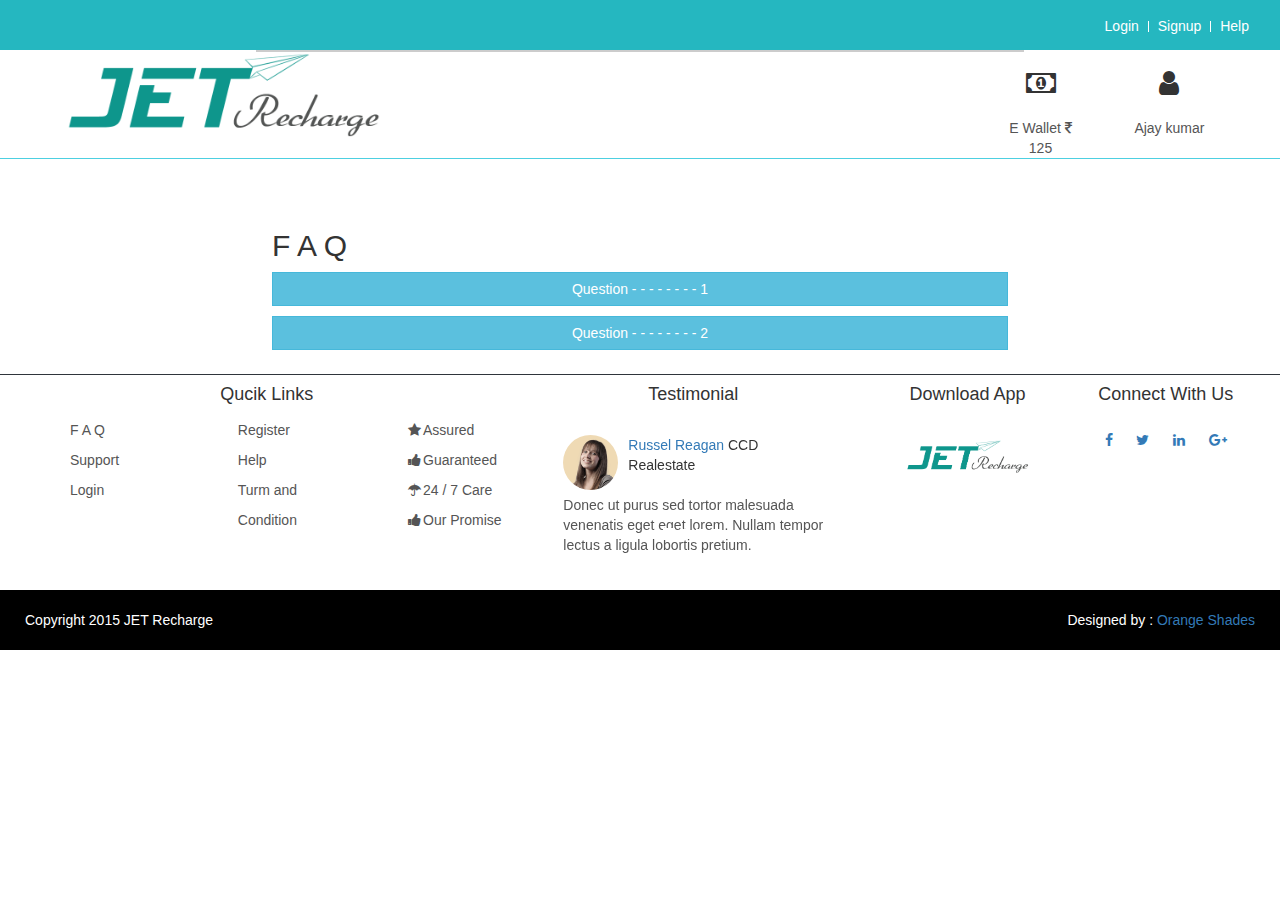
<file: faq.html>
<!doctype html>

<html>
<head>
    <meta charset="utf-8">
    <title>GET Recharge</title>

    <meta name="viewport" content="width=device-width, initial-scale=1.0">
    <link rel="stylesheet" href="http://cdnjs.cloudflare.com/ajax/libs/font-awesome/4.5.0/css/font-awesome.min.css">
    <link href="css/style.css" type="text/css" rel="stylesheet" />
    <link href="css/bootstrap.min.css" type="text/css" rel="stylesheet" />
    <script src="css/bootstrap.min.js"></script>
    <link href="css/custam.css" type="text/css" rel="stylesheet" />
    <link href="css/components.min.css" type="text/css" rel="stylesheet" />

    <link rel="stylesheet" type="text/css" href="js/jquery.niftymodals.css" />

    <script src="https://code.jquery.com/jquery-1.11.3.min.js"></script>

    <script src="js/jquery.niftymodals.js"></script>

    <script>
        $(document).ready(function () {

            $('.md-trigger').on('click', function () {

                var modal = $(this).data('modal');
                $("#" + modal).niftyModal();
            });

        });
    </script>

    <link href="css-js/css/style.css" rel="stylesheet" type="text/css" media="all" />

    <script type="text/javascript" src="css-js/js/jquery.min.js"></script>

</head>

<body>

    <div class="wrapper">

        <header class="main-header">

            <!--<div class="col-md-6 col-sl-12 pull-left">
                <ul class="main-menu">
                    <li><a href="index.html">Home</a></li>
                    <li class="topbar-devider"></li>
                    <li><a href="faq.html">F A Q</a></li>
                    <li class="topbar-devider"></li>
                    <li><a href="support.html">Support</a></li>
                    <li class="topbar-devider"></li>
                    <li><a href="mobile-app.html">Mobile App</a></li>
                </ul>
            </div>-->

            <div class="col-md-6 col-sl-12 pull-right">

                <ul class="main-menu pull-right">

                    <li><a href="#" data-toggle="modal" data-target="#myModal4">Login</a></li>
                    <li class="topbar-devider"></li>
                    <li><a href="#" data-toggle="modal" data-target="#myModal5">Signup</a></li>
                    <li class="topbar-devider"></li>
                    <li><a href="support.html">Help</a></li>

                </ul>

                <!-- script-for-menu -->
                <script>
                    $("span.menu").click(function () {
                        $("ul.nav1").slideToggle(300, function () {
                            // Animation complete.
                        });
                    });
                </script>
                <!-- /script-for-menu -->

                <div class="md-container md-effect-1" id="modal-1">
                    <div class="md-content login-popup" style="border: solid 1px #4dd0e1; min-width: 22%;">
                        <div>

                            <form class="login-form" action="#" method="post" novalidate="novalidate">
                                <h3 class="signin-header">Sign In</h3>
                                <div class="alert alert-danger display-hide">
                                    <button class="close" data-close="alert"></button>
                                </div>
                                <div class="form-group">

                                    <label class="control-label visible-ie8 visible-ie9">Username</label>
                                    <input class="form-control form-control-solid placeholder-no-fix" type="text" autocomplete="off" placeholder="Username" name="username">
                                </div>
                                <div class="form-group">
                                    <label class="control-label visible-ie8 visible-ie9">Password</label>
                                    <input class="form-control form-control-solid placeholder-no-fix" type="password" autocomplete="off" placeholder="Password" name="password">
                                </div>
                                <div class="form-actions">
                                    <button type="submit" class="btn green uppercase">Login</button>
                                    <label class="rememberme check mt-checkbox mt-checkbox-outline">
                                        <input type="checkbox" name="remember" value="1">Remember
                        <span></span>
                                    </label>
                                    <a href="javascript:;" id="forget-password" class="forget-password">Forgot Password?</a>
                                </div>
                            </form>


                            <button type="button" class="btn green btn-outline btn-lg md-close">Close me!</button>
                        </div>
                    </div>
                </div>

                <div class="md-container md-effect-1" id="modal-3">
                    <div class="md-content login-popup" style="border: solid 1px #4dd0e1; min-width: 22%;">
                        <div>

                            <form class="login-form" action="#" method="post" novalidate="novalidate">
                                <h3 class="signin-header">Register</h3>
                                <div class="alert alert-danger display-hide">
                                    <button class="close" data-close="alert"></button>
                                </div>

                                <div class="form-group">

                                    <label class="control-label visible-ie8 visible-ie9">Mobile Number</label>
                                    <input class="form-control form-control-solid placeholder-no-fix" type="text" autocomplete="off" placeholder="Mobile Number" name="username">
                                </div>

                                <div class="form-group">

                                    <label class="control-label visible-ie8 visible-ie9">Email ID</label>
                                    <input class="form-control form-control-solid placeholder-no-fix" type="text" autocomplete="off" placeholder="Email id" name="username">
                                </div>
                                <div class="form-group">
                                    <label class="control-label visible-ie8 visible-ie9">Password</label>
                                    <input class="form-control form-control-solid placeholder-no-fix" type="password" autocomplete="off" placeholder="Password" name="password">
                                </div>
                                <div class="form-actions">
                                    <button type="submit" class="btn green uppercase" style="margin-bottom: 25px;">Register</button>

                                </div>
                            </form>


                            <button type="button" class="btn green btn-outline btn-lg md-close">Close me!</button>
                        </div>
                    </div>
                </div>

            </div>

        </header>

        <section class="col-md-12">

            <div class="col-md-4">

                <div class="logo">

                    <a href="index.html">
                        <img src="images/logo.png" alt="Quick Recharge" /></a>

                </div>

            </div>

            <div class="col-md-4"></div>

            <div class="col-md-4 top-space-50 text-center">
                <div class="col-md-4"></div>

                <div class="col-md-3">

                    <i class="fa fa-money fa-2x" aria-hidden="true"></i>
                    <p>E Wallet <i class="fa fa-inr" aria-hidden="true"></i>125</p>

                </div>

                <div class="col-md-5">
                    <div class="col-md-12">
                        <i class="fa fa-user fa-2x" aria-hidden="true"></i>
                    </div>
                    <div class="col-md-12">

                        <div class="dropdown">
                            <p>Ajay kumar</p>
                            <div class="dropdown-content text-left">
                                <a href="view-profile.html"><i class="fa fa-eye" aria-hidden="true"></i>View Profile</a>
                                <a href="setting.html"><i class="fa fa-pencil-square-o" aria-hidden="true"></i>Edit Profile </a>
                                <a href="your-orders.html"><i class="fa fa-list" aria-hidden="true"></i>Your Order</a>
                                <a href="e-wallet.html"><i class="fa fa-money" aria-hidden="true"></i>E Wallet</a>
                                <a href="#"><i class="fa fa-sign-out" aria-hidden="true"></i>Logout</a>
                            </div>
                        </div>

                    </div>

                </div>

            </div>

        </section>

        <section class="pull-left col-md-12" style="margin-bottom: 50px; margin-top: -20px; border-top: solid 1px #4dd0e1;"></section>

        <section class="faq">

            <div class="container col-md-12">

                <h2>F A Q</h2>

                <button type="button" class="btn btn-info btn-block faq-question" data-toggle="collapse" data-target="#question-1">Question - - - - - - - - 1</button>

                <div id="question-1" class="collapse">
                    Lorem ipsum dolor sit amet, consectetur adipisicing elit, 
                    <br />
                    sed do eiusmod tempor incididunt ut labore et dolore magna aliqua. Ut enim ad minim veniam,<br />
                    quis nostrud exercitation ullamco laboris nisi ut aliquip ex ea commodo consequat.
                </div>

                <button type="button" class="btn btn-info btn-block" data-toggle="collapse" data-target="#question-2">Question - - - - - - - - 2</button>

                <div id="question-2" class="collapse">
                    Lorem ipsum dolor sit amet, consectetur adipisicing elit, 
                    <br />
                    sed do eiusmod tempor incididunt ut labore et dolore magna aliqua. Ut enim ad minim veniam,<br />
                    quis nostrud exercitation ullamco laboris nisi ut aliquip ex ea commodo consequat.
                </div>


            </div>

        </section>

    </div>

    <footer class="border-dark top-space-50 col-md-12">

        <div class="row">

            <div class="col-md-5 text-center">

                <h4>Qucik Links</h4>

                <div class="col-md-4  col-sm-4 footer-menu">

                    <ul>

                        <li><a href="#">F A Q</a></li>
                        <li><a href="#">Support</a></li>
                        <li><a href="#">Login</a></li>

                    </ul>

                </div>

                <div class="col-md-4 col-sm-4 footer-menu">

                    <ul>

                        <li><a href="#">Register</a></li>
                        <li><a href="#">Help</a></li>
                        <li><a href="#">Turm and Condition</a></li>

                    </ul>

                </div>

                <div class="col-md-4  col-sm-4 footer-menu">

                    <ul>

                        <li><a href="#"><i class="fa fa-star" aria-hidden="true"></i>Assured</a></li>
                        <li><a href="#"><i class="fa fa-thumbs-up" aria-hidden="true"></i>Guaranteed</a></li>
                        <li><a href="#"><i class="fa fa-umbrella" aria-hidden="true"></i>24 / 7 Care</a></li>
                        <li><a href="#"><i class="fa fa-thumbs-up" aria-hidden="true"></i>Our Promise</a></li>

                    </ul>

                </div>

            </div>

            <div class="col-md-3 col-sm-12">

                <h4 class="text-center">Testimonial</h4>

                <div class="container col-md-12" style="height: 150px;">
                    <br>
                    <div id="myCarousel" class="carousel slide" data-ride="carousel">
                        <!-- Indicato<i class="fa fa-inr" aria-hidden="true"></i>-->
                        <ol class="carousel-indicators">
                            <li data-target="#myCarousel" data-slide-to="0" class="active"></li>
                            <li data-target="#myCarousel" data-slide-to="1"></li>
                            <li data-target="#myCarousel" data-slide-to="2"></li>
                            <li data-target="#myCarousel" data-slide-to="3"></li>
                        </ol>

                        <!-- Wrapper for slides -->
                        <div class="carousel-inner" role="listbox">

                            <div class="item active">
                                <div class="about-testimonial-image ">
                                    <img alt="" src="images/person_1.png">
                                </div>
                                <a class="about-testimonial-author" href="#">Russel Reagan
                                </a>
                                <span class="about-testimonial-company">CCD Realestate
                                </span>
                                <div class="about-testimonial-content">
                                    <p class="about-testimonial-quote">
                                        Donec ut purus sed tortor malesuada venenatis eget eget lorem. Nullam tempor lectus a ligula lobortis pretium.
                                    </p>
                                </div>
                            </div>

                            <div class="item">
                                <div class="about-testimonial-image ">
                                    <img alt="" src="images/person_2.png">
                                </div>
                                <a class="about-testimonial-author" href="#">Russel Reagan
                                </a>
                                <span class="about-testimonial-company">CCD Realestate
                                </span>
                                <div class="about-testimonial-content">
                                    <p class="about-testimonial-quote">
                                        Donec ut purus sed tortor malesuada venenatis eget eget lorem. Nullam tempor lectus a ligula lobortis pretium.
                                    </p>
                                </div>
                            </div>

                            <div class="item">
                                <div class="about-testimonial-image ">
                                    <img alt="" src="images/person_1.png">
                                </div>
                                <a class="about-testimonial-author" href="#">Russel Reagan
                                </a>
                                <span class="about-testimonial-company">CCD Realestate
                                </span>
                                <div class="about-testimonial-content">
                                    <p class="about-testimonial-quote">
                                        Donec ut purus sed tortor malesuada venenatis eget eget lorem. Nullam tempor lectus a ligula lobortis pretium.
                                    </p>
                                </div>
                            </div>

                            <div class="item">
                                <div class="about-testimonial-image ">
                                    <img alt="" src="images/person_2.png">
                                </div>
                                <a class="about-testimonial-author" href="#">Russel Reagan
                                </a>
                                <span class="about-testimonial-company">CCD Realestate
                                </span>
                                <div class="about-testimonial-content">
                                    <p class="about-testimonial-quote">
                                        Donec ut purus sed tortor malesuada venenatis eget eget lorem. Nullam tempor lectus a ligula lobortis pretium.
                                    </p>
                                </div>
                            </div>

                        </div>

                        <!-- Left and right controls -->

                        <!-- <a class="left carousel-control" href="#myCarousel" role="button" data-slide="prev">
                            <span class="glyphicon glyphicon-chevron-left" aria-hidden="true"></span>
                            <span class="sr-only">Previous</span>
                        </a>
                        <a class="right carousel-control" href="#myCarousel" role="button" data-slide="next">
                            <span class="glyphicon glyphicon-chevron-right" aria-hidden="true"></span>
                            <span class="sr-only">Next</span>
                        </a>-->

                    </div>
                </div>

            </div>

            <div class="col-md-4 pull-right">

                <div class="col-md-6 text-center footer-logo-img">

                    <h4>Download App</h4>

                    <img src="images/logo.png" class="top-space-25" alt="Quick Recharge" />

                </div>

                <div class="col-md-6 text-center">

                    <h4>Connect With Us</h4>

                    <div class="portlet-body util-btn-margin-bottom-5 top-space-25">
                        <a href="#"><i class="fa fa-facebook margin-10" aria-hidden="true"></i></a>
                        <a href="#"><i class="fa fa-twitter margin-10" aria-hidden="true"></i></a>
                        <a href="#"><i class="fa fa-linkedin margin-10" aria-hidden="true"></i></a>
                        <a href="#"><i class="fa fa-google-plus margin-10" aria-hidden="true"></i></a>
                    </div>

                </div>

            </div>

        </div>

    </footer>

    <section class="footer-bottom col-md-12 top-space-25 padding-LR">

        <p class="pull-left">Copyright 2015 JET Recharge</p>

        <p class="pull-right">Designed by : <a href="#">Orange Shades</a> </p>

    </section>

    <!-- login -->
    <div class="modal fade" id="myModal4" tabindex="-1" role="dialog" aria-labelledby="myModalLabel">
        <div class="modal-dialog" role="document">
            <div class="modal-content modal-info">
                <div class="modal-header">
                    <button type="button" class="close" data-dismiss="modal" aria-label="Close"><span aria-hidden="true">&times;</span></button>
                </div>
                <div class="modal-body modal-spa">
                    <div class="login-grids">
                        <div class="login">
                            <div class="login-left">
                                <ul>
                                    <li><a class="fb" href="#"><i></i>Sign in with Facebook</a></li>
                                    <li><a class="goog" href="#"><i></i>Sign in with Google</a></li>
                                    <li><a class="linkin" href="#"><i></i>Sign in with Linkedin</a></li>
                                </ul>
                            </div>
                            <div class="login-right">
                                <form>
                                    <h3>Signin with your account </h3>
                                    <input type="text" value="Enter your mobile number or Email" onfocus="this.value = '';" onblur="if (this.value == '') {this.value = 'Enter your mobile number or Email';}" required="">
                                    <input type="password" value="Password" onfocus="this.value = '';" onblur="if (this.value == '') {this.value = 'Password';}" required="">
                                    <h4><a href="#">Forgot password</a> / <a href="#">Create new password</a></h4>
                                    <div class="single-bottom">
                                        <input type="checkbox" id="Checkbox2" value="">
                                        <label for="brand"><span></span>Remember Me.</label>
                                    </div>
                                    <input type="submit" value="SIGNIN">
                                </form>
                            </div>
                            <div class="clearfix"></div>
                        </div>
                        <p>By logging in you agree to our <span>Terms and Conditions</span> and <span>Privacy Policy</span></p>
                    </div>
                </div>
            </div>
        </div>
    </div>
    <!-- //login -->
    <!-- signup -->
    <div class="modal fade" id="myModal5" tabindex="-1" role="dialog" aria-labelledby="myModalLabel">
        <div class="modal-dialog" role="document">
            <div class="modal-content modal-info">
                <div class="modal-header">
                    <button type="button" class="close" data-dismiss="modal" aria-label="Close"><span aria-hidden="true">&times;</span></button>
                </div>
                <div class="modal-body modal-spa">
                    <div class="login-grids">
                        <div class="login">
                            <div class="login-left">
                                <ul>
                                    <li><a class="fb" href="#"><i></i>Sign in with Facebook</a></li>
                                    <li><a class="goog" href="#"><i></i>Sign in with Google</a></li>
                                    <li><a class="linkin" href="#"><i></i>Sign in with Linkedin</a></li>
                                </ul>
                            </div>
                            <div class="login-right">
                                <form>
                                    <h3>Create your account </h3>
                                    <input type="text" value="Name" onfocus="this.value = '';" onblur="if (this.value == '') {this.value = 'Name';}" required="">
                                    <input type="text" value="Mobile number" onfocus="this.value = '';" onblur="if (this.value == '') {this.value = 'Mobile number';}" required="">
                                    <input type="text" value="Email id" onfocus="this.value = '';" onblur="if (this.value == '') {this.value = 'Email id';}" required="">
                                    <input type="password" value="Password" onfocus="this.value = '';" onblur="if (this.value == '') {this.value = 'Password';}" required="">

                                    <input type="submit" value="CREATE ACCOUNT">
                                </form>
                            </div>
                            <div class="clearfix"></div>
                        </div>
                        <p>By logging in you agree to our <span>Terms and Conditions</span> and <span>Privacy Policy</span></p>
                    </div>
                </div>
            </div>
        </div>
    </div>
    <!-- //signup -->

    <script src="css/portfolio-4.min.js" type="text/javascript"></script>
    <!--<script src="js/jquery.min.js" type="text/javascript"></script>-->

    <script src="css-js/js/bootstrap.js"></script>
</body>
</html>
</file>
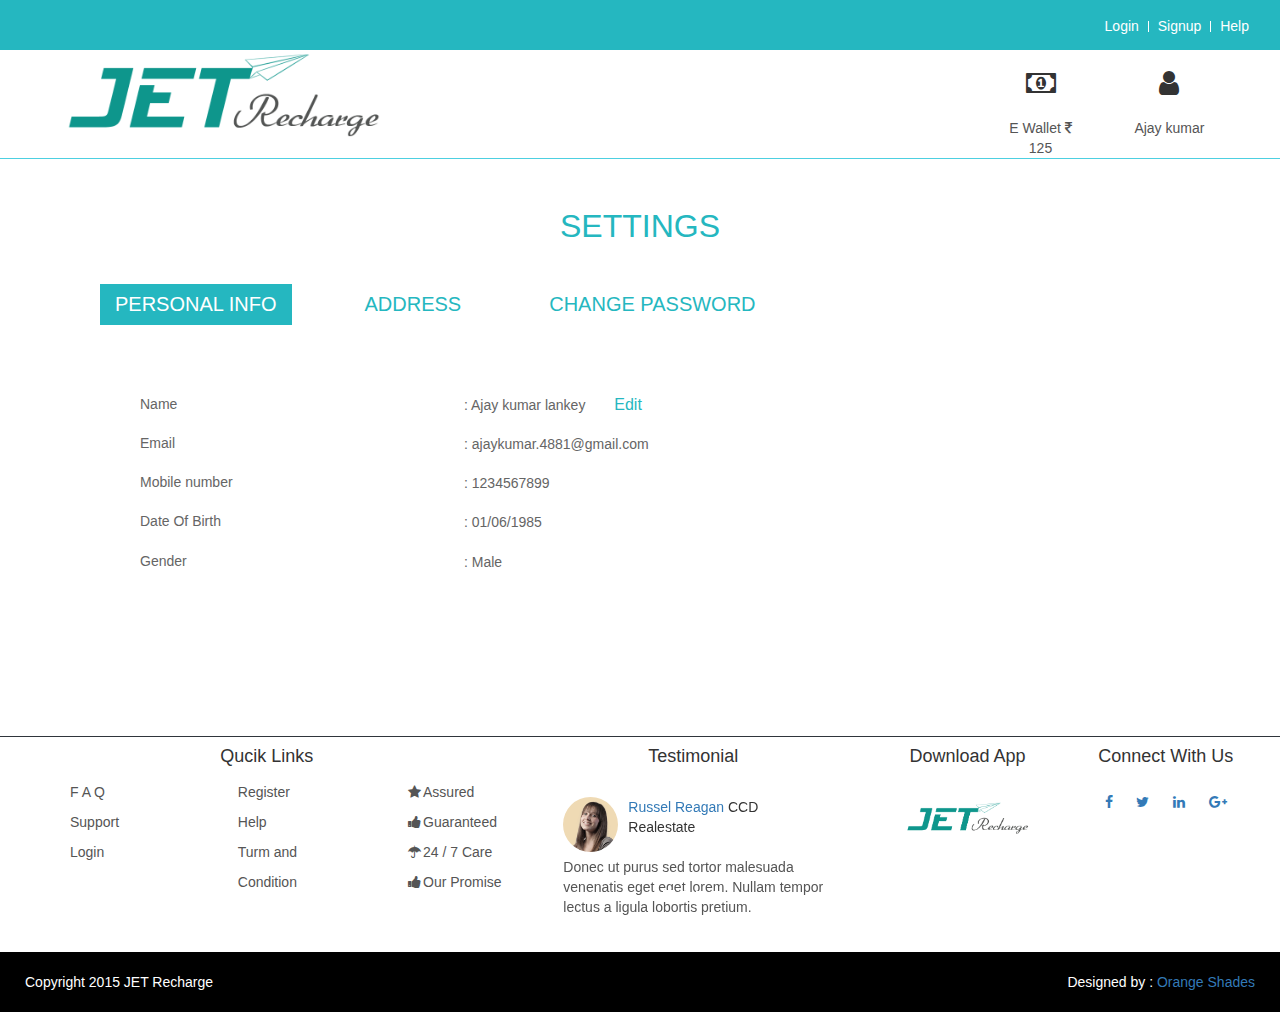
<file: setting.html>
<!doctype html>

<html>
<head>
    <meta charset="utf-8">
    <title>GET Recharge</title>

    <meta name="viewport" content="width=device-width, initial-scale=1.0">
    <link rel="stylesheet" href="http://cdnjs.cloudflare.com/ajax/libs/font-awesome/4.5.0/css/font-awesome.min.css">
    <link href="css/style.css" type="text/css" rel="stylesheet" />
    <link href="css/bootstrap.min.css" type="text/css" rel="stylesheet" />
    <script src="css/bootstrap.min.js"></script>
    <link href="css/custam.css" type="text/css" rel="stylesheet" />
    <link href="css/components.min.css" type="text/css" rel="stylesheet" />

    <link rel="stylesheet" type="text/css" href="js/jquery.niftymodals.css" />

    <script src="https://code.jquery.com/jquery-1.11.3.min.js"></script>

    <script src="js/jquery.niftymodals.js"></script>

    <script>
        $(document).ready(function () {

            $('.md-trigger').on('click', function () {

                var modal = $(this).data('modal');
                $("#" + modal).niftyModal();
            });

        });
    </script>

    <link href="css-js/css/style.css" rel="stylesheet" type="text/css" media="all" />

    <script type="text/javascript" src="css-js/js/jquery.min.js"></script>


</head>

<body>

    <div class="wrapper">

        <header class="main-header">

            <!--<div class="col-md-6 col-sl-12 pull-left">
                <ul class="main-menu">
                    <li><a href="index.html">Home</a></li>
                    <li class="topbar-devider"></li>
                    <li><a href="faq.html">F A Q</a></li>
                    <li class="topbar-devider"></li>
                    <li><a href="support.html">Support</a></li>
                    <li class="topbar-devider"></li>
                    <li><a href="mobile-app.html">Mobile App</a></li>
                </ul>
            </div>-->

            <div class="col-md-6 col-sl-12 pull-right">

                <ul class="main-menu pull-right">

                    <li><a href="#" data-toggle="modal" data-target="#myModal4">Login</a></li>
                    <li class="topbar-devider"></li>
                    <li><a href="#" data-toggle="modal" data-target="#myModal5">Signup</a></li>
                    <li class="topbar-devider"></li>
                    <li><a href="support.html">Help</a></li>

                </ul>

                <!-- script-for-menu -->
                <script>
                    $("span.menu").click(function () {
                        $("ul.nav1").slideToggle(300, function () {
                            // Animation complete.
                        });
                    });
                </script>
                <!-- /script-for-menu -->

                <div class="md-container md-effect-1" id="modal-1">
                    <div class="md-content login-popup" style="border: solid 1px #4dd0e1; min-width: 22%;">
                        <div>

                            <form class="login-form" action="#" method="post" novalidate="novalidate">
                                <h3 class="signin-header">Sign In</h3>
                                <div class="alert alert-danger display-hide">
                                    <button class="close" data-close="alert"></button>
                                </div>
                                <div class="form-group">

                                    <label class="control-label visible-ie8 visible-ie9">Username</label>
                                    <input class="form-control form-control-solid placeholder-no-fix" type="text" autocomplete="off" placeholder="Username" name="username">
                                </div>
                                <div class="form-group">
                                    <label class="control-label visible-ie8 visible-ie9">Password</label>
                                    <input class="form-control form-control-solid placeholder-no-fix" type="password" autocomplete="off" placeholder="Password" name="password">
                                </div>
                                <div class="form-actions">
                                    <button type="submit" class="btn green uppercase">Login</button>
                                    <label class="rememberme check mt-checkbox mt-checkbox-outline">
                                        <input type="checkbox" name="remember" value="1">Remember
                        <span></span>
                                    </label>
                                    <a href="javascript:;" id="forget-password" class="forget-password">Forgot Password?</a>
                                </div>
                            </form>


                            <button type="button" class="btn green btn-outline btn-lg md-close">Close me!</button>
                        </div>
                    </div>
                </div>

                <div class="md-container md-effect-1" id="modal-3">
                    <div class="md-content login-popup" style="border: solid 1px #4dd0e1; min-width: 22%;">
                        <div>

                            <form class="login-form" action="#" method="post" novalidate="novalidate">
                                <h3 class="signin-header">Register</h3>
                                <div class="alert alert-danger display-hide">
                                    <button class="close" data-close="alert"></button>
                                </div>

                                <div class="form-group">

                                    <label class="control-label visible-ie8 visible-ie9">Mobile Number</label>
                                    <input class="form-control form-control-solid placeholder-no-fix" type="text" autocomplete="off" placeholder="Mobile Number" name="username">
                                </div>

                                <div class="form-group">

                                    <label class="control-label visible-ie8 visible-ie9">Email ID</label>
                                    <input class="form-control form-control-solid placeholder-no-fix" type="text" autocomplete="off" placeholder="Email id" name="username">
                                </div>
                                <div class="form-group">
                                    <label class="control-label visible-ie8 visible-ie9">Password</label>
                                    <input class="form-control form-control-solid placeholder-no-fix" type="password" autocomplete="off" placeholder="Password" name="password">
                                </div>
                                <div class="form-actions">
                                    <button type="submit" class="btn green uppercase" style="margin-bottom: 25px;">Register</button>

                                </div>
                            </form>


                            <button type="button" class="btn green btn-outline btn-lg md-close">Close me!</button>
                        </div>
                    </div>
                </div>

            </div>

        </header>

        <section class="col-md-12">

            <div class="col-md-4">

                <div class="logo">

                    <a href="index.html">
                        <img src="images/logo.png" alt="Quick Recharge" /></a>

                </div>

            </div>

            <div class="col-md-4"></div>

            <div class="col-md-4 top-space-50 text-center">
                <div class="col-md-4"></div>

                <div class="col-md-3">

                    <i class="fa fa-money fa-2x" aria-hidden="true"></i>
                    <p>E Wallet <i class="fa fa-inr" aria-hidden="true"></i>125</p>

                </div>

                <div class="col-md-5">
                    <div class="col-md-12">
                        <i class="fa fa-user fa-2x" aria-hidden="true"></i>
                    </div>
                    <div class="col-md-12">

                        <div class="dropdown">
                            <p>Ajay kumar</p>
                            <div class="dropdown-content text-left">
                                <a href="view-profile.html"><i class="fa fa-eye" aria-hidden="true"></i>View Profile</a>
                                <a href="setting.html"><i class="fa fa-pencil-square-o" aria-hidden="true"></i>Edit Profile </a>
                                <a href="your-orders.html"><i class="fa fa-list" aria-hidden="true"></i>Your Order</a>
                                <a href="e-wallet.html"><i class="fa fa-money" aria-hidden="true"></i>E Wallet</a>
                                <a href="#"><i class="fa fa-sign-out" aria-hidden="true"></i>Logout</a>
                            </div>
                        </div>

                    </div>

                </div>

            </div>

        </section>

        <section class="pull-left col-md-12" style="margin-bottom: 50px; margin-top: -20px; border-top: solid 1px #4dd0e1;"></section>

        <div class="set-content">
            <div class="container">
                <h4 class="view_title">SETTINGS</h4>
                <div class="bs-example bs-example-tabs orders-tab" role="tabpanel" data-example-id="togglable-tabs">
                    <ul id="myTab" class="nav nav-tabs" role="tablist">
                        <li role="presentation" class="active"><a href="#home" id="home-tab" role="tab" data-toggle="tab" aria-controls="home" aria-expanded="true">Personal info</a></li>
                        <li role="presentation"><a href="#profile" role="tab" id="profile-tab" data-toggle="tab" aria-controls="profile">Address</a></li>
                        <li role="presentation"><a href="#return" role="tab" id="return-tab" data-toggle="tab" aria-controls="return">Change Password</a></li>
                    </ul>
                    <div id="myTabContent" class="tab-content">
                        <div role="tabpanel" class="tabs-para tab-pane fade in active" id="home" aria-labelledby="home-tab">
                            <div class="profile-gd">
                                <ul class="pro-left">
                                    <li>Name</li>
                                    <li>Email</li>
                                    <li>Mobile number</li>
                                    <li>Date Of Birth</li>
                                    <li>Gender</li>
                                </ul>
                                <ul class="pro-right">
                                    <li>: Ajay kumar lankey	 <a href="#" data-toggle="modal" data-target="#myModal6">Edit</a></li>
                                    <li>: ajaykumar.4881@gmail.com</li>
                                    <li>: 1234567899</li>
                                    <li>: 01/06/1985</li>
                                    <li>: Male</li>
                                </ul>
                                <div class="clearfix"></div>
                            </div>
                        </div>
                        <div role="tabpanel" class="tabs-para tab-pane fade" id="profile" aria-labelledby="profile-tab">
                            <div class="profile-gd">
                                <form>
                                    <div class="tab-for-sett">
                                        <h5>Full name</h5>
                                        <input type="text" value="" onfocus="this.value = '';" onblur="if (this.value == '') {this.value = '';}" required="">
                                        <h5>Address line1</h5>
                                        <input type="text" value="" onfocus="this.value = '';" onblur="if (this.value == '') {this.value = '';}" required="">
                                        <h5>Address line2</h5>
                                        <input type="text" value="" onfocus="this.value = '';" onblur="if (this.value == '') {this.value = '';}" required="">
                                    </div>
                                    <div class="tab-for-sett">
                                        <h5>City</h5>
                                        <input type="text" value="" onfocus="this.value = '';" onblur="if (this.value == '') {this.value = '';}" required="">
                                        <h5>State</h5>
                                        <input type="text" value="" onfocus="this.value = '';" onblur="if (this.value == '') {this.value = '';}" required="">
                                        <h5>Mobile number</h5>
                                        <input type="text" value="" onfocus="this.value = '';" onblur="if (this.value == '') {this.value = '';}" required="">
                                    </div>
                                    <div class="clearfix"></div>
                                    <input type="submit" value="SAVE">
                                </form>
                            </div>
                        </div>
                        <div role="tabpanel" class="tabs-para tab-pane fade" id="return" aria-labelledby="return-tab">
                            <div class="profile-gd">
                                <form>
                                    <div class="tab-for-sett">
                                        <h5>old password</h5>
                                        <input type="password" value="" onfocus="this.value = '';" onblur="if (this.value == '') {this.value = '';}" required="">
                                        <h5>new password</h5>
                                        <input type="password" value="" onfocus="this.value = '';" onblur="if (this.value == '') {this.value = '';}" required="">
                                        <h5>confirm password</h5>
                                        <input type="password" value="" onfocus="this.value = '';" onblur="if (this.value == '') {this.value = '';}" required="">
                                    </div>

                                    <div class="clearfix"></div>
                                    <input type="submit" value="SAVE">
                                </form>
                            </div>
                        </div>

                    </div>
                </div>
            </div>
        </div>
        <!-- edit -->
        <div class="modal fade" id="myModal6" tabindex="-1" role="dialog" aria-labelledby="myModalLabel">
            <div class="modal-dialog" role="document">
                <div class="modal-content">
                    <div class="modal-header">
                        <button type="button" class="close" data-dismiss="modal" aria-label="Close"><span aria-hidden="true">&times;</span></button>
                    </div>
                    <div class="modal-body">
                        <div class="edit-pro">
                            <form>
                                <div class="edit-for-sett">
                                    <h5>name</h5>
                                    <input type="text" value="" onfocus="this.value = '';" onblur="if (this.value == '') {this.value = '';}" required="">
                                    <h5>Email address</h5>
                                    <input type="text" value="" onfocus="this.value = '';" onblur="if (this.value == '') {this.value = '';}" required="">
                                    <h5>mobile no.</h5>
                                    <input type="text" value="" onfocus="this.value = '';" onblur="if (this.value == '') {this.value = '';}" required="">
                                    <h5>date of birth</h5>
                                    <input type="date" onfocus="this.value = '';" onblur="if (this.value == '') {this.value = 'Select date';}">
                                    <h5>Gender</h5>
                                    <div class="swit-radio-thre">
                                        <div class="check_box_thre">
                                            <div class="radio_thre">
                                                <label>
                                                    <input type="radio" name="radio" checked=""><i></i>MALE</label>
                                            </div>
                                        </div>
                                        <div class="check_box_thre">
                                            <div class="radio_thre">
                                                <label>
                                                    <input type="radio" name="radio"><i></i>FEMALE</label>
                                            </div>
                                        </div>
                                        <div class="clearfix"></div>
                                    </div>
                                    <input type="submit" value="UPDATE">
                                </div>
                            </form>
                        </div>
                    </div>
                </div>
            </div>
        </div>

    </div>

    <footer class="border-dark top-space-50 col-md-12">

        <div class="row">

            <div class="col-md-5 text-center">

                <h4>Qucik Links</h4>

                <div class="col-md-4  col-sm-4 footer-menu">

                    <ul>

                        <li><a href="#">F A Q</a></li>
                        <li><a href="#">Support</a></li>
                        <li><a href="#">Login</a></li>

                    </ul>

                </div>

                <div class="col-md-4 col-sm-4 footer-menu">

                    <ul>

                        <li><a href="#">Register</a></li>
                        <li><a href="#">Help</a></li>
                        <li><a href="#">Turm and Condition</a></li>

                    </ul>

                </div>

                <div class="col-md-4  col-sm-4 footer-menu">

                    <ul>

                        <li><a href="#"><i class="fa fa-star" aria-hidden="true"></i>Assured</a></li>
                        <li><a href="#"><i class="fa fa-thumbs-up" aria-hidden="true"></i>Guaranteed</a></li>
                        <li><a href="#"><i class="fa fa-umbrella" aria-hidden="true"></i>24 / 7 Care</a></li>
                        <li><a href="#"><i class="fa fa-thumbs-up" aria-hidden="true"></i>Our Promise</a></li>

                    </ul>

                </div>

            </div>

            <div class="col-md-3 col-sm-12">

                <h4 class="text-center">Testimonial</h4>

                <div class="container col-md-12" style="height: 150px;">
                    <br>
                    <div id="myCarousel" class="carousel slide" data-ride="carousel">
                        <!-- Indicato<i class="fa fa-inr" aria-hidden="true"></i>-->
                        <ol class="carousel-indicators">
                            <li data-target="#myCarousel" data-slide-to="0" class="active"></li>
                            <li data-target="#myCarousel" data-slide-to="1"></li>
                            <li data-target="#myCarousel" data-slide-to="2"></li>
                            <li data-target="#myCarousel" data-slide-to="3"></li>
                        </ol>

                        <!-- Wrapper for slides -->
                        <div class="carousel-inner" role="listbox">

                            <div class="item active">
                                <div class="about-testimonial-image ">
                                    <img alt="" src="images/person_1.png">
                                </div>
                                <a class="about-testimonial-author" href="#">Russel Reagan
                                </a>
                                <span class="about-testimonial-company">CCD Realestate
                                </span>
                                <div class="about-testimonial-content">
                                    <p class="about-testimonial-quote">
                                        Donec ut purus sed tortor malesuada venenatis eget eget lorem. Nullam tempor lectus a ligula lobortis pretium.
                                    </p>
                                </div>
                            </div>

                            <div class="item">
                                <div class="about-testimonial-image ">
                                    <img alt="" src="images/person_2.png">
                                </div>
                                <a class="about-testimonial-author" href="#">Russel Reagan
                                </a>
                                <span class="about-testimonial-company">CCD Realestate
                                </span>
                                <div class="about-testimonial-content">
                                    <p class="about-testimonial-quote">
                                        Donec ut purus sed tortor malesuada venenatis eget eget lorem. Nullam tempor lectus a ligula lobortis pretium.
                                    </p>
                                </div>
                            </div>

                            <div class="item">
                                <div class="about-testimonial-image ">
                                    <img alt="" src="images/person_1.png">
                                </div>
                                <a class="about-testimonial-author" href="#">Russel Reagan
                                </a>
                                <span class="about-testimonial-company">CCD Realestate
                                </span>
                                <div class="about-testimonial-content">
                                    <p class="about-testimonial-quote">
                                        Donec ut purus sed tortor malesuada venenatis eget eget lorem. Nullam tempor lectus a ligula lobortis pretium.
                                    </p>
                                </div>
                            </div>

                            <div class="item">
                                <div class="about-testimonial-image ">
                                    <img alt="" src="images/person_2.png">
                                </div>
                                <a class="about-testimonial-author" href="#">Russel Reagan
                                </a>
                                <span class="about-testimonial-company">CCD Realestate
                                </span>
                                <div class="about-testimonial-content">
                                    <p class="about-testimonial-quote">
                                        Donec ut purus sed tortor malesuada venenatis eget eget lorem. Nullam tempor lectus a ligula lobortis pretium.
                                    </p>
                                </div>
                            </div>

                        </div>

                        <!-- Left and right controls -->

                       <!-- <a class="left carousel-control" href="#myCarousel" role="button" data-slide="prev">
                            <span class="glyphicon glyphicon-chevron-left" aria-hidden="true"></span>
                            <span class="sr-only">Previous</span>
                        </a>
                        <a class="right carousel-control" href="#myCarousel" role="button" data-slide="next">
                            <span class="glyphicon glyphicon-chevron-right" aria-hidden="true"></span>
                            <span class="sr-only">Next</span>
                        </a>-->

                    </div>
                </div>

            </div>

            <div class="col-md-4 pull-right">

                <div class="col-md-6 text-center footer-logo-img">

                    <h4>Download App</h4>

                    <img src="images/logo.png" class="top-space-25" alt="Quick Recharge" />

                </div>

                <div class="col-md-6 text-center">

                    <h4>Connect With Us</h4>

                    <div class="portlet-body util-btn-margin-bottom-5 top-space-25">
                        <a href="#"><i class="fa fa-facebook margin-10" aria-hidden="true"></i></a>
                        <a href="#"><i class="fa fa-twitter margin-10" aria-hidden="true"></i></a>
                        <a href="#"><i class="fa fa-linkedin margin-10" aria-hidden="true"></i></a>
                        <a href="#"><i class="fa fa-google-plus margin-10" aria-hidden="true"></i></a>
                    </div>

                </div>

            </div>

        </div>

    </footer>

    <section class="footer-bottom col-md-12 top-space-25 padding-LR">

        <p class="pull-left">Copyright 2015 JET Recharge</p>

        <p class="pull-right">Designed by : <a href="#">Orange Shades</a> </p>

    </section>

    <!-- login -->
    <div class="modal fade" id="myModal4" tabindex="-1" role="dialog" aria-labelledby="myModalLabel">
        <div class="modal-dialog" role="document">
            <div class="modal-content modal-info">
                <div class="modal-header">
                    <button type="button" class="close" data-dismiss="modal" aria-label="Close"><span aria-hidden="true">&times;</span></button>
                </div>
                <div class="modal-body modal-spa">
                    <div class="login-grids">
                        <div class="login">
                            <div class="login-left">
                                <ul>
                                    <li><a class="fb" href="#"><i></i>Sign in with Facebook</a></li>
                                    <li><a class="goog" href="#"><i></i>Sign in with Google</a></li>
                                    <li><a class="linkin" href="#"><i></i>Sign in with Linkedin</a></li>
                                </ul>
                            </div>
                            <div class="login-right">
                                <form>
                                    <h3>Signin with your account </h3>
                                    <input type="text" value="Enter your mobile number or Email" onfocus="this.value = '';" onblur="if (this.value == '') {this.value = 'Enter your mobile number or Email';}" required="">
                                    <input type="password" value="Password" onfocus="this.value = '';" onblur="if (this.value == '') {this.value = 'Password';}" required="">
                                    <h4><a href="#">Forgot password</a> / <a href="#">Create new password</a></h4>
                                    <div class="single-bottom">
                                        <input type="checkbox" id="Checkbox2" value="">
                                        <label for="brand"><span></span>Remember Me.</label>
                                    </div>
                                    <input type="submit" value="SIGNIN">
                                </form>
                            </div>
                            <div class="clearfix"></div>
                        </div>
                        <p>By logging in you agree to our <span>Terms and Conditions</span> and <span>Privacy Policy</span></p>
                    </div>
                </div>
            </div>
        </div>
    </div>
    <!-- //login -->
    <!-- signup -->
    <div class="modal fade" id="myModal5" tabindex="-1" role="dialog" aria-labelledby="myModalLabel">
        <div class="modal-dialog" role="document">
            <div class="modal-content modal-info">
                <div class="modal-header">
                    <button type="button" class="close" data-dismiss="modal" aria-label="Close"><span aria-hidden="true">&times;</span></button>
                </div>
                <div class="modal-body modal-spa">
                    <div class="login-grids">
                        <div class="login">
                            <div class="login-left">
                                <ul>
                                    <li><a class="fb" href="#"><i></i>Sign in with Facebook</a></li>
                                    <li><a class="goog" href="#"><i></i>Sign in with Google</a></li>
                                    <li><a class="linkin" href="#"><i></i>Sign in with Linkedin</a></li>
                                </ul>
                            </div>
                            <div class="login-right">
                                <form>
                                    <h3>Create your account </h3>
                                    <input type="text" value="Name" onfocus="this.value = '';" onblur="if (this.value == '') {this.value = 'Name';}" required="">
                                    <input type="text" value="Mobile number" onfocus="this.value = '';" onblur="if (this.value == '') {this.value = 'Mobile number';}" required="">
                                    <input type="text" value="Email id" onfocus="this.value = '';" onblur="if (this.value == '') {this.value = 'Email id';}" required="">
                                    <input type="password" value="Password" onfocus="this.value = '';" onblur="if (this.value == '') {this.value = 'Password';}" required="">

                                    <input type="submit" value="CREATE ACCOUNT">
                                </form>
                            </div>
                            <div class="clearfix"></div>
                        </div>
                        <p>By logging in you agree to our <span>Terms and Conditions</span> and <span>Privacy Policy</span></p>
                    </div>
                </div>
            </div>
        </div>
    </div>
    <!-- //signup -->

    <script src="css/portfolio-4.min.js" type="text/javascript"></script>
    <!--<script src="js/jquery.min.js" type="text/javascript"></script>-->
    <script src="js/bootstrap.js"></script>
</body>
</html>
</file>
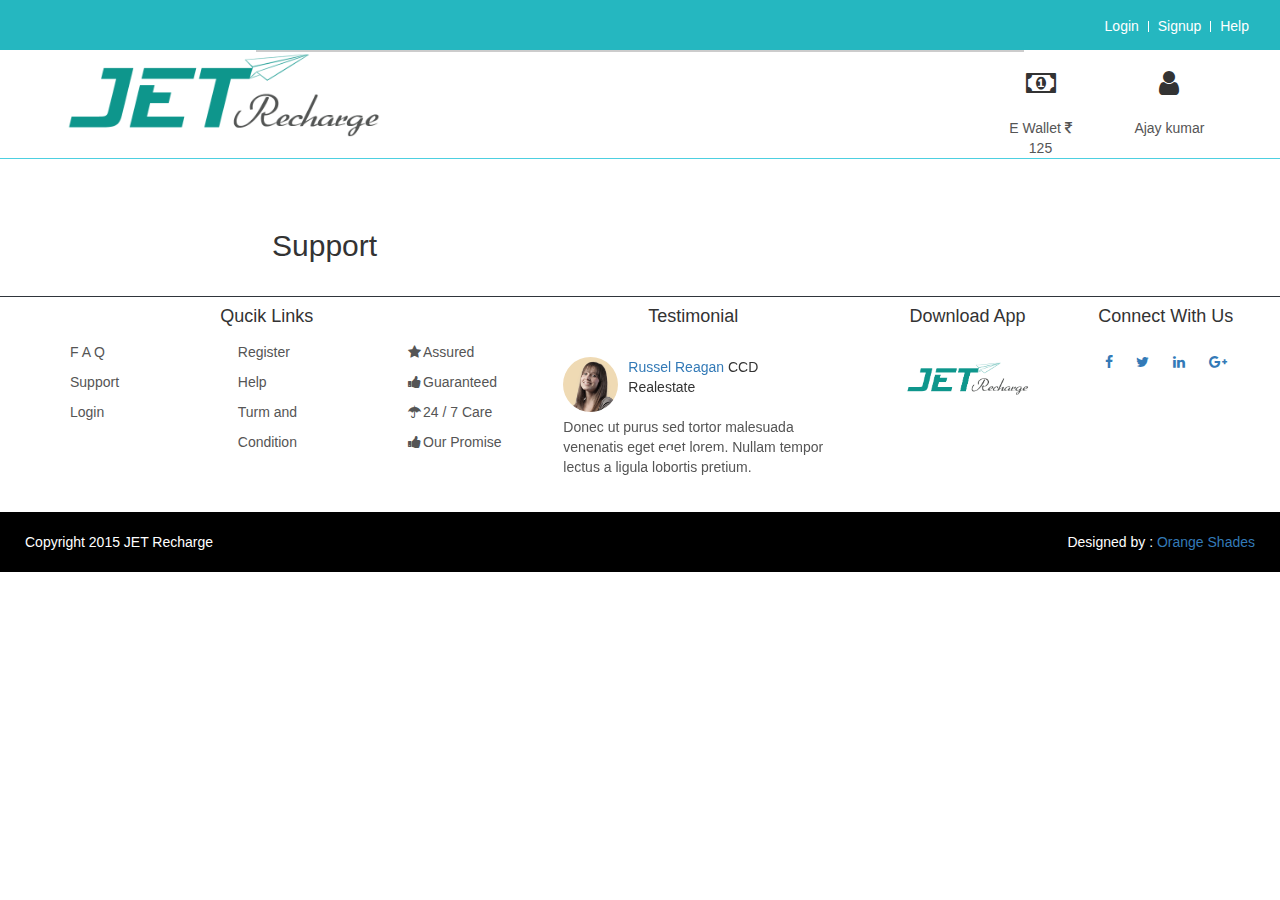
<file: support.html>
<!doctype html>

<html>
<head>
    <meta charset="utf-8">
    <title>GET Recharge</title>

    <meta name="viewport" content="width=device-width, initial-scale=1.0">
    <link rel="stylesheet" href="http://cdnjs.cloudflare.com/ajax/libs/font-awesome/4.5.0/css/font-awesome.min.css">
    <link href="css/style.css" type="text/css" rel="stylesheet" />
    <link href="css/bootstrap.min.css" type="text/css" rel="stylesheet" />
    <script src="css/bootstrap.min.js"></script>
    <link href="css/custam.css" type="text/css" rel="stylesheet" />
    <link href="css/components.min.css" type="text/css" rel="stylesheet" />

    <link rel="stylesheet" type="text/css" href="js/jquery.niftymodals.css" />

    <script src="https://code.jquery.com/jquery-1.11.3.min.js"></script>

    <script src="js/jquery.niftymodals.js"></script>

    <script>
        $(document).ready(function () {

            $('.md-trigger').on('click', function () {

                var modal = $(this).data('modal');
                $("#" + modal).niftyModal();
            });

        });
    </script>

    <link href="css-js/css/style.css" rel="stylesheet" type="text/css" media="all" />

    <script type="text/javascript" src="css-js/js/jquery.min.js"></script>

</head>

<body>

    <div class="wrapper">

        <header class="main-header">

            <!--<div class="col-md-6 col-sl-12 pull-left">
                <ul class="main-menu">
                    <li><a href="index.html">Home</a></li>
                    <li class="topbar-devider"></li>
                    <li><a href="faq.html">F A Q</a></li>
                    <li class="topbar-devider"></li>
                    <li><a href="support.html">Support</a></li>
                    <li class="topbar-devider"></li>
                    <li><a href="mobile-app.html">Mobile App</a></li>
                </ul>
            </div>-->

            <div class="col-md-6 col-sl-12 pull-right">

                <ul class="main-menu pull-right">

                    <li><a href="#" data-toggle="modal" data-target="#myModal4">Login</a></li>
                    <li class="topbar-devider"></li>
                    <li><a href="#" data-toggle="modal" data-target="#myModal5">Signup</a></li>
                    <li class="topbar-devider"></li>
                    <li><a href="support.html">Help</a></li>

                </ul>

                <!-- script-for-menu -->
                <script>
                    $("span.menu").click(function () {
                        $("ul.nav1").slideToggle(300, function () {
                            // Animation complete.
                        });
                    });
                </script>
                <!-- /script-for-menu -->

                <div class="md-container md-effect-1" id="modal-1">
                    <div class="md-content login-popup" style="border: solid 1px #4dd0e1; min-width: 22%;">
                        <div>

                            <form class="login-form" action="#" method="post" novalidate="novalidate">
                                <h3 class="signin-header">Sign In</h3>
                                <div class="alert alert-danger display-hide">
                                    <button class="close" data-close="alert"></button>
                                </div>
                                <div class="form-group">

                                    <label class="control-label visible-ie8 visible-ie9">Username</label>
                                    <input class="form-control form-control-solid placeholder-no-fix" type="text" autocomplete="off" placeholder="Username" name="username">
                                </div>
                                <div class="form-group">
                                    <label class="control-label visible-ie8 visible-ie9">Password</label>
                                    <input class="form-control form-control-solid placeholder-no-fix" type="password" autocomplete="off" placeholder="Password" name="password">
                                </div>
                                <div class="form-actions">
                                    <button type="submit" class="btn green uppercase">Login</button>
                                    <label class="rememberme check mt-checkbox mt-checkbox-outline">
                                        <input type="checkbox" name="remember" value="1">Remember
                        <span></span>
                                    </label>
                                    <a href="javascript:;" id="forget-password" class="forget-password">Forgot Password?</a>
                                </div>
                            </form>


                            <button type="button" class="btn green btn-outline btn-lg md-close">Close me!</button>
                        </div>
                    </div>
                </div>

                <div class="md-container md-effect-1" id="modal-3">
                    <div class="md-content login-popup" style="border: solid 1px #4dd0e1; min-width: 22%;">
                        <div>

                            <form class="login-form" action="#" method="post" novalidate="novalidate">
                                <h3 class="signin-header">Register</h3>
                                <div class="alert alert-danger display-hide">
                                    <button class="close" data-close="alert"></button>
                                </div>

                                <div class="form-group">

                                    <label class="control-label visible-ie8 visible-ie9">Mobile Number</label>
                                    <input class="form-control form-control-solid placeholder-no-fix" type="text" autocomplete="off" placeholder="Mobile Number" name="username">
                                </div>

                                <div class="form-group">

                                    <label class="control-label visible-ie8 visible-ie9">Email ID</label>
                                    <input class="form-control form-control-solid placeholder-no-fix" type="text" autocomplete="off" placeholder="Email id" name="username">
                                </div>
                                <div class="form-group">
                                    <label class="control-label visible-ie8 visible-ie9">Password</label>
                                    <input class="form-control form-control-solid placeholder-no-fix" type="password" autocomplete="off" placeholder="Password" name="password">
                                </div>
                                <div class="form-actions">
                                    <button type="submit" class="btn green uppercase" style="margin-bottom: 25px;">Register</button>

                                </div>
                            </form>


                            <button type="button" class="btn green btn-outline btn-lg md-close">Close me!</button>
                        </div>
                    </div>
                </div>

            </div>

        </header>

        <section class="col-md-12">

            <div class="col-md-4">

                <div class="logo">

                    <a href="index.html">
                        <img src="images/logo.png" alt="Quick Recharge" /></a>

                </div>

            </div>

            <div class="col-md-4"></div>

            <div class="col-md-4 top-space-50 text-center">
                <div class="col-md-4"></div>

                <div class="col-md-3">

                    <i class="fa fa-money fa-2x" aria-hidden="true"></i>
                    <p>E Wallet <i class="fa fa-inr" aria-hidden="true"></i>125</p>

                </div>

                <div class="col-md-5">
                    <div class="col-md-12">
                        <i class="fa fa-user fa-2x" aria-hidden="true"></i>
                    </div>
                    <div class="col-md-12">

                        <div class="dropdown">
                            <p>Ajay kumar</p>
                            <div class="dropdown-content text-left">
                                <a href="view-profile.html"><i class="fa fa-eye" aria-hidden="true"></i>View Profile</a>
                                <a href="setting.html"><i class="fa fa-pencil-square-o" aria-hidden="true"></i>Edit Profile </a>
                                <a href="your-orders.html"><i class="fa fa-list" aria-hidden="true"></i>Your Order</a>
                                <a href="e-wallet.html"><i class="fa fa-money" aria-hidden="true"></i>E Wallet</a>
                                <a href="#"><i class="fa fa-sign-out" aria-hidden="true"></i>Logout</a>
                            </div>
                        </div>

                    </div>

                </div>

            </div>

        </section>

        <section class="pull-left col-md-12" style="margin-bottom: 50px; margin-top: -20px; border-top: solid 1px #4dd0e1;"></section>

        <section class="faq">

            <div class="container col-md-12">

                <h2>Support</h2>

                
            </div>

        </section>

    </div>

    <footer class="border-dark top-space-50 col-md-12">

        <div class="row">

            <div class="col-md-5 text-center">

                <h4>Qucik Links</h4>

                <div class="col-md-4  col-sm-4 footer-menu">

                    <ul>

                        <li><a href="#">F A Q</a></li>
                        <li><a href="#">Support</a></li>
                        <li><a href="#">Login</a></li>

                    </ul>

                </div>

                <div class="col-md-4 col-sm-4 footer-menu">

                    <ul>

                        <li><a href="#">Register</a></li>
                        <li><a href="#">Help</a></li>
                        <li><a href="#">Turm and Condition</a></li>

                    </ul>

                </div>

                <div class="col-md-4  col-sm-4 footer-menu">

                    <ul>

                        <li><a href="#"><i class="fa fa-star" aria-hidden="true"></i>Assured</a></li>
                        <li><a href="#"><i class="fa fa-thumbs-up" aria-hidden="true"></i>Guaranteed</a></li>
                        <li><a href="#"><i class="fa fa-umbrella" aria-hidden="true"></i>24 / 7 Care</a></li>
                        <li><a href="#"><i class="fa fa-thumbs-up" aria-hidden="true"></i>Our Promise</a></li>

                    </ul>

                </div>

            </div>

            <div class="col-md-3 col-sm-12">

                <h4 class="text-center">Testimonial</h4>

                <div class="container col-md-12" style="height: 150px;">
                    <br>
                    <div id="myCarousel" class="carousel slide" data-ride="carousel">
                        <!-- Indicato<i class="fa fa-inr" aria-hidden="true"></i>-->
                        <ol class="carousel-indicators">
                            <li data-target="#myCarousel" data-slide-to="0" class="active"></li>
                            <li data-target="#myCarousel" data-slide-to="1"></li>
                            <li data-target="#myCarousel" data-slide-to="2"></li>
                            <li data-target="#myCarousel" data-slide-to="3"></li>
                        </ol>

                        <!-- Wrapper for slides -->
                        <div class="carousel-inner" role="listbox">

                            <div class="item active">
                                <div class="about-testimonial-image ">
                                    <img alt="" src="images/person_1.png">
                                </div>
                                <a class="about-testimonial-author" href="#">Russel Reagan
                                </a>
                                <span class="about-testimonial-company">CCD Realestate
                                </span>
                                <div class="about-testimonial-content">
                                    <p class="about-testimonial-quote">
                                        Donec ut purus sed tortor malesuada venenatis eget eget lorem. Nullam tempor lectus a ligula lobortis pretium.
                                    </p>
                                </div>
                            </div>

                            <div class="item">
                                <div class="about-testimonial-image ">
                                    <img alt="" src="images/person_2.png">
                                </div>
                                <a class="about-testimonial-author" href="#">Russel Reagan
                                </a>
                                <span class="about-testimonial-company">CCD Realestate
                                </span>
                                <div class="about-testimonial-content">
                                    <p class="about-testimonial-quote">
                                        Donec ut purus sed tortor malesuada venenatis eget eget lorem. Nullam tempor lectus a ligula lobortis pretium.
                                    </p>
                                </div>
                            </div>

                            <div class="item">
                                <div class="about-testimonial-image ">
                                    <img alt="" src="images/person_1.png">
                                </div>
                                <a class="about-testimonial-author" href="#">Russel Reagan
                                </a>
                                <span class="about-testimonial-company">CCD Realestate
                                </span>
                                <div class="about-testimonial-content">
                                    <p class="about-testimonial-quote">
                                        Donec ut purus sed tortor malesuada venenatis eget eget lorem. Nullam tempor lectus a ligula lobortis pretium.
                                    </p>
                                </div>
                            </div>

                            <div class="item">
                                <div class="about-testimonial-image ">
                                    <img alt="" src="images/person_2.png">
                                </div>
                                <a class="about-testimonial-author" href="#">Russel Reagan
                                </a>
                                <span class="about-testimonial-company">CCD Realestate
                                </span>
                                <div class="about-testimonial-content">
                                    <p class="about-testimonial-quote">
                                        Donec ut purus sed tortor malesuada venenatis eget eget lorem. Nullam tempor lectus a ligula lobortis pretium.
                                    </p>
                                </div>
                            </div>

                        </div>

                        <!-- Left and right controls -->

                        <!-- <a class="left carousel-control" href="#myCarousel" role="button" data-slide="prev">
                            <span class="glyphicon glyphicon-chevron-left" aria-hidden="true"></span>
                            <span class="sr-only">Previous</span>
                        </a>
                        <a class="right carousel-control" href="#myCarousel" role="button" data-slide="next">
                            <span class="glyphicon glyphicon-chevron-right" aria-hidden="true"></span>
                            <span class="sr-only">Next</span>
                        </a>-->

                    </div>
                </div>

            </div>

            <div class="col-md-4 pull-right">

                <div class="col-md-6 text-center footer-logo-img">

                    <h4>Download App</h4>

                    <img src="images/logo.png" class="top-space-25" alt="Quick Recharge" />

                </div>

                <div class="col-md-6 text-center">

                    <h4>Connect With Us</h4>

                    <div class="portlet-body util-btn-margin-bottom-5 top-space-25">
                        <a href="#"><i class="fa fa-facebook margin-10" aria-hidden="true"></i></a>
                        <a href="#"><i class="fa fa-twitter margin-10" aria-hidden="true"></i></a>
                        <a href="#"><i class="fa fa-linkedin margin-10" aria-hidden="true"></i></a>
                        <a href="#"><i class="fa fa-google-plus margin-10" aria-hidden="true"></i></a>
                    </div>

                </div>

            </div>

        </div>

    </footer>

    <section class="footer-bottom col-md-12 top-space-25 padding-LR">

        <p class="pull-left">Copyright 2015 JET Recharge</p>

        <p class="pull-right">Designed by : <a href="#">Orange Shades</a> </p>

    </section>

    <!-- login -->
    <div class="modal fade" id="myModal4" tabindex="-1" role="dialog" aria-labelledby="myModalLabel">
        <div class="modal-dialog" role="document">
            <div class="modal-content modal-info">
                <div class="modal-header">
                    <button type="button" class="close" data-dismiss="modal" aria-label="Close"><span aria-hidden="true">&times;</span></button>
                </div>
                <div class="modal-body modal-spa">
                    <div class="login-grids">
                        <div class="login">
                            <div class="login-left">
                                <ul>
                                    <li><a class="fb" href="#"><i></i>Sign in with Facebook</a></li>
                                    <li><a class="goog" href="#"><i></i>Sign in with Google</a></li>
                                    <li><a class="linkin" href="#"><i></i>Sign in with Linkedin</a></li>
                                </ul>
                            </div>
                            <div class="login-right">
                                <form>
                                    <h3>Signin with your account </h3>
                                    <input type="text" value="Enter your mobile number or Email" onfocus="this.value = '';" onblur="if (this.value == '') {this.value = 'Enter your mobile number or Email';}" required="">
                                    <input type="password" value="Password" onfocus="this.value = '';" onblur="if (this.value == '') {this.value = 'Password';}" required="">
                                    <h4><a href="#">Forgot password</a> / <a href="#">Create new password</a></h4>
                                    <div class="single-bottom">
                                        <input type="checkbox" id="Checkbox2" value="">
                                        <label for="brand"><span></span>Remember Me.</label>
                                    </div>
                                    <input type="submit" value="SIGNIN">
                                </form>
                            </div>
                            <div class="clearfix"></div>
                        </div>
                        <p>By logging in you agree to our <span>Terms and Conditions</span> and <span>Privacy Policy</span></p>
                    </div>
                </div>
            </div>
        </div>
    </div>
    <!-- //login -->
    <!-- signup -->
    <div class="modal fade" id="myModal5" tabindex="-1" role="dialog" aria-labelledby="myModalLabel">
        <div class="modal-dialog" role="document">
            <div class="modal-content modal-info">
                <div class="modal-header">
                    <button type="button" class="close" data-dismiss="modal" aria-label="Close"><span aria-hidden="true">&times;</span></button>
                </div>
                <div class="modal-body modal-spa">
                    <div class="login-grids">
                        <div class="login">
                            <div class="login-left">
                                <ul>
                                    <li><a class="fb" href="#"><i></i>Sign in with Facebook</a></li>
                                    <li><a class="goog" href="#"><i></i>Sign in with Google</a></li>
                                    <li><a class="linkin" href="#"><i></i>Sign in with Linkedin</a></li>
                                </ul>
                            </div>
                            <div class="login-right">
                                <form>
                                    <h3>Create your account </h3>
                                    <input type="text" value="Name" onfocus="this.value = '';" onblur="if (this.value == '') {this.value = 'Name';}" required="">
                                    <input type="text" value="Mobile number" onfocus="this.value = '';" onblur="if (this.value == '') {this.value = 'Mobile number';}" required="">
                                    <input type="text" value="Email id" onfocus="this.value = '';" onblur="if (this.value == '') {this.value = 'Email id';}" required="">
                                    <input type="password" value="Password" onfocus="this.value = '';" onblur="if (this.value == '') {this.value = 'Password';}" required="">

                                    <input type="submit" value="CREATE ACCOUNT">
                                </form>
                            </div>
                            <div class="clearfix"></div>
                        </div>
                        <p>By logging in you agree to our <span>Terms and Conditions</span> and <span>Privacy Policy</span></p>
                    </div>
                </div>
            </div>
        </div>
    </div>
    <!-- //signup -->

    <script src="css/portfolio-4.min.js" type="text/javascript"></script>
    <!--<script src="js/jquery.min.js" type="text/javascript"></script>-->

    <script src="css-js/js/bootstrap.js"></script>
</body>
</html>
</file>
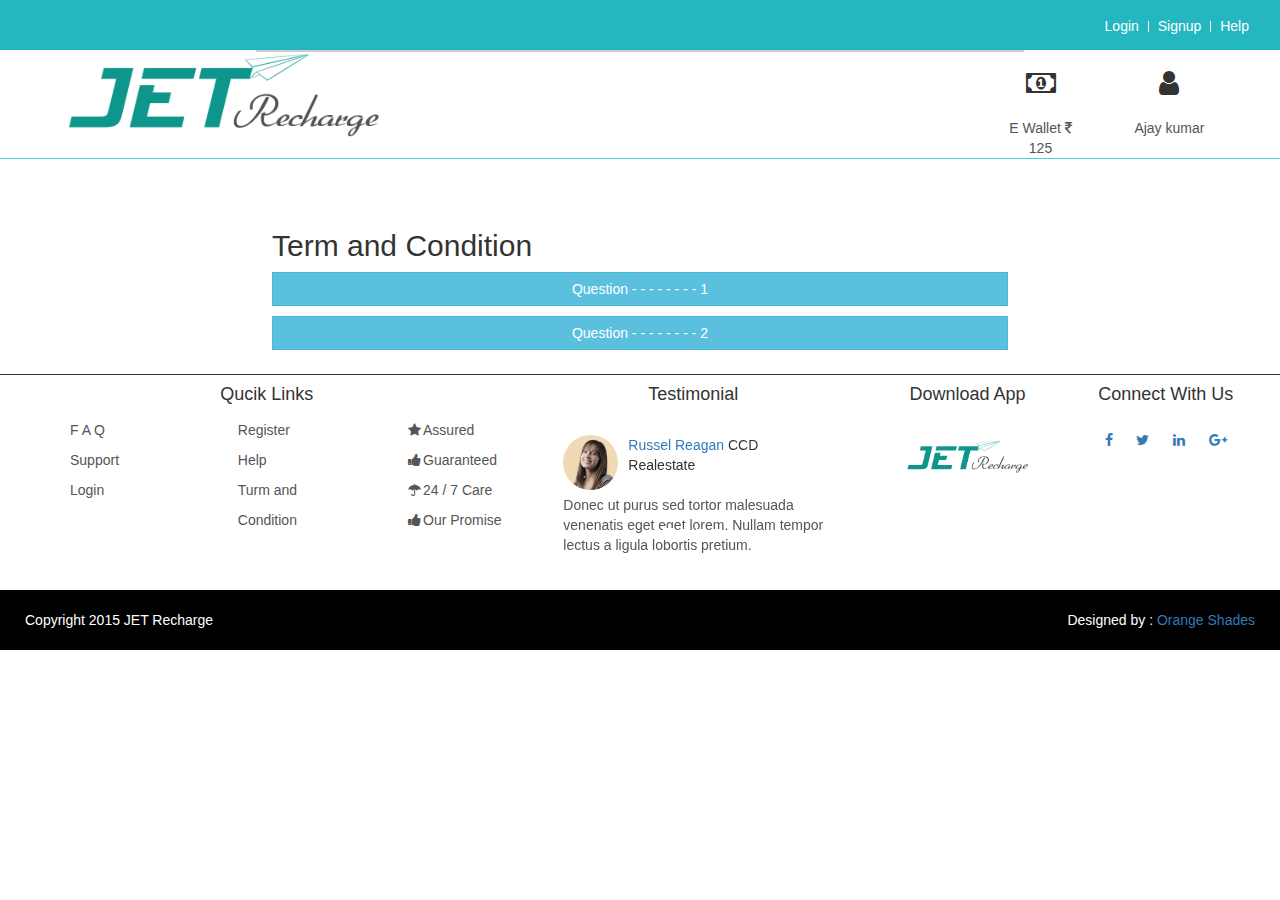
<file: turm-condition.html>
<!doctype html>

<html>
<head>
    <meta charset="utf-8">
    <title>GET Recharge</title>

    <meta name="viewport" content="width=device-width, initial-scale=1.0">
    <link rel="stylesheet" href="http://cdnjs.cloudflare.com/ajax/libs/font-awesome/4.5.0/css/font-awesome.min.css">
    <link href="css/style.css" type="text/css" rel="stylesheet" />
    <link href="css/bootstrap.min.css" type="text/css" rel="stylesheet" />
    <script src="css/bootstrap.min.js"></script>
    <link href="css/custam.css" type="text/css" rel="stylesheet" />
    <link href="css/components.min.css" type="text/css" rel="stylesheet" />

    <link rel="stylesheet" type="text/css" href="js/jquery.niftymodals.css" />

    <script src="https://code.jquery.com/jquery-1.11.3.min.js"></script>

    <script src="js/jquery.niftymodals.js"></script>

    <script>
        $(document).ready(function () {

            $('.md-trigger').on('click', function () {

                var modal = $(this).data('modal');
                $("#" + modal).niftyModal();
            });

        });
    </script>

    <link href="css-js/css/style.css" rel="stylesheet" type="text/css" media="all" />

    <script type="text/javascript" src="css-js/js/jquery.min.js"></script>

</head>

<body>

    <div class="wrapper">

        <header class="main-header">

            <!--<div class="col-md-6 col-sl-12 pull-left">
                <ul class="main-menu">
                    <li><a href="index.html">Home</a></li>
                    <li class="topbar-devider"></li>
                    <li><a href="faq.html">F A Q</a></li>
                    <li class="topbar-devider"></li>
                    <li><a href="support.html">Support</a></li>
                    <li class="topbar-devider"></li>
                    <li><a href="mobile-app.html">Mobile App</a></li>
                </ul>
            </div>-->

            <div class="col-md-6 col-sl-12 pull-right">

                <ul class="main-menu pull-right">

                    <li><a href="#" data-toggle="modal" data-target="#myModal4">Login</a></li>
                    <li class="topbar-devider"></li>
                    <li><a href="#" data-toggle="modal" data-target="#myModal5">Signup</a></li>
                    <li class="topbar-devider"></li>
                    <li><a href="support.html">Help</a></li>

                </ul>

                <!-- script-for-menu -->
                <script>
                    $("span.menu").click(function () {
                        $("ul.nav1").slideToggle(300, function () {
                            // Animation complete.
                        });
                    });
                </script>
                <!-- /script-for-menu -->

                <div class="md-container md-effect-1" id="modal-1">
                    <div class="md-content login-popup" style="border: solid 1px #4dd0e1; min-width: 22%;">
                        <div>

                            <form class="login-form" action="#" method="post" novalidate="novalidate">
                                <h3 class="signin-header">Sign In</h3>
                                <div class="alert alert-danger display-hide">
                                    <button class="close" data-close="alert"></button>
                                </div>
                                <div class="form-group">

                                    <label class="control-label visible-ie8 visible-ie9">Username</label>
                                    <input class="form-control form-control-solid placeholder-no-fix" type="text" autocomplete="off" placeholder="Username" name="username">
                                </div>
                                <div class="form-group">
                                    <label class="control-label visible-ie8 visible-ie9">Password</label>
                                    <input class="form-control form-control-solid placeholder-no-fix" type="password" autocomplete="off" placeholder="Password" name="password">
                                </div>
                                <div class="form-actions">
                                    <button type="submit" class="btn green uppercase">Login</button>
                                    <label class="rememberme check mt-checkbox mt-checkbox-outline">
                                        <input type="checkbox" name="remember" value="1">Remember
                        <span></span>
                                    </label>
                                    <a href="javascript:;" id="forget-password" class="forget-password">Forgot Password?</a>
                                </div>
                            </form>


                            <button type="button" class="btn green btn-outline btn-lg md-close">Close me!</button>
                        </div>
                    </div>
                </div>

                <div class="md-container md-effect-1" id="modal-3">
                    <div class="md-content login-popup" style="border: solid 1px #4dd0e1; min-width: 22%;">
                        <div>

                            <form class="login-form" action="#" method="post" novalidate="novalidate">
                                <h3 class="signin-header">Register</h3>
                                <div class="alert alert-danger display-hide">
                                    <button class="close" data-close="alert"></button>
                                </div>

                                <div class="form-group">

                                    <label class="control-label visible-ie8 visible-ie9">Mobile Number</label>
                                    <input class="form-control form-control-solid placeholder-no-fix" type="text" autocomplete="off" placeholder="Mobile Number" name="username">
                                </div>

                                <div class="form-group">

                                    <label class="control-label visible-ie8 visible-ie9">Email ID</label>
                                    <input class="form-control form-control-solid placeholder-no-fix" type="text" autocomplete="off" placeholder="Email id" name="username">
                                </div>
                                <div class="form-group">
                                    <label class="control-label visible-ie8 visible-ie9">Password</label>
                                    <input class="form-control form-control-solid placeholder-no-fix" type="password" autocomplete="off" placeholder="Password" name="password">
                                </div>
                                <div class="form-actions">
                                    <button type="submit" class="btn green uppercase" style="margin-bottom: 25px;">Register</button>

                                </div>
                            </form>


                            <button type="button" class="btn green btn-outline btn-lg md-close">Close me!</button>
                        </div>
                    </div>
                </div>

            </div>

        </header>

        <section class="col-md-12">

            <div class="col-md-4">

                <div class="logo">

                    <a href="index.html">
                        <img src="images/logo.png" alt="Quick Recharge" /></a>

                </div>

            </div>

            <div class="col-md-4"></div>

            <div class="col-md-4 top-space-50 text-center">
                <div class="col-md-4"></div>

                <div class="col-md-3">

                    <i class="fa fa-money fa-2x" aria-hidden="true"></i>
                    <p>E Wallet <i class="fa fa-inr" aria-hidden="true"></i>125</p>

                </div>

                <div class="col-md-5">
                    <div class="col-md-12">
                        <i class="fa fa-user fa-2x" aria-hidden="true"></i>
                    </div>
                    <div class="col-md-12">

                        <div class="dropdown">
                            <p>Ajay kumar</p>
                            <div class="dropdown-content text-left">
                                <a href="view-profile.html"><i class="fa fa-eye" aria-hidden="true"></i>View Profile</a>
                                <a href="setting.html"><i class="fa fa-pencil-square-o" aria-hidden="true"></i>Edit Profile </a>
                                <a href="your-orders.html"><i class="fa fa-list" aria-hidden="true"></i>Your Order</a>
                                <a href="e-wallet.html"><i class="fa fa-money" aria-hidden="true"></i>E Wallet</a>
                                <a href="#"><i class="fa fa-sign-out" aria-hidden="true"></i>Logout</a>
                            </div>
                        </div>

                    </div>

                </div>

            </div>

        </section>

        <section class="pull-left col-md-12" style="margin-bottom: 50px; margin-top: -20px; border-top: solid 1px #4dd0e1;"></section>

        <section class="faq">

            <div class="container col-md-12">

                <h2>Term and Condition</h2>

                <button type="button" class="btn btn-info btn-block faq-question" data-toggle="collapse" data-target="#question-1">Question - - - - - - - - 1</button>

                <div id="question-1" class="collapse">
                    Lorem ipsum dolor sit amet, consectetur adipisicing elit, 
                    <br />
                    sed do eiusmod tempor incididunt ut labore et dolore magna aliqua. Ut enim ad minim veniam,<br />
                    quis nostrud exercitation ullamco laboris nisi ut aliquip ex ea commodo consequat.
                </div>

                <button type="button" class="btn btn-info btn-block" data-toggle="collapse" data-target="#question-2">Question - - - - - - - - 2</button>

                <div id="question-2" class="collapse">
                    Lorem ipsum dolor sit amet, consectetur adipisicing elit, 
                    <br />
                    sed do eiusmod tempor incididunt ut labore et dolore magna aliqua. Ut enim ad minim veniam,<br />
                    quis nostrud exercitation ullamco laboris nisi ut aliquip ex ea commodo consequat.
                </div>


            </div>

        </section>

    </div>

    <footer class="border-dark top-space-50 col-md-12">

        <div class="row">

            <div class="col-md-5 text-center">

                <h4>Qucik Links</h4>

                <div class="col-md-4  col-sm-4 footer-menu">

                    <ul>

                        <li><a href="#">F A Q</a></li>
                        <li><a href="#">Support</a></li>
                        <li><a href="#">Login</a></li>

                    </ul>

                </div>

                <div class="col-md-4 col-sm-4 footer-menu">

                    <ul>

                        <li><a href="#">Register</a></li>
                        <li><a href="#">Help</a></li>
                        <li><a href="#">Turm and Condition</a></li>

                    </ul>

                </div>

                <div class="col-md-4  col-sm-4 footer-menu">

                    <ul>

                        <li><a href="#"><i class="fa fa-star" aria-hidden="true"></i>Assured</a></li>
                        <li><a href="#"><i class="fa fa-thumbs-up" aria-hidden="true"></i>Guaranteed</a></li>
                        <li><a href="#"><i class="fa fa-umbrella" aria-hidden="true"></i>24 / 7 Care</a></li>
                        <li><a href="#"><i class="fa fa-thumbs-up" aria-hidden="true"></i>Our Promise</a></li>

                    </ul>

                </div>

            </div>

            <div class="col-md-3 col-sm-12">

                <h4 class="text-center">Testimonial</h4>

                <div class="container col-md-12" style="height: 150px;">
                    <br>
                    <div id="myCarousel" class="carousel slide" data-ride="carousel">
                        <!-- Indicato<i class="fa fa-inr" aria-hidden="true"></i>-->
                        <ol class="carousel-indicators">
                            <li data-target="#myCarousel" data-slide-to="0" class="active"></li>
                            <li data-target="#myCarousel" data-slide-to="1"></li>
                            <li data-target="#myCarousel" data-slide-to="2"></li>
                            <li data-target="#myCarousel" data-slide-to="3"></li>
                        </ol>

                        <!-- Wrapper for slides -->
                        <div class="carousel-inner" role="listbox">

                            <div class="item active">
                                <div class="about-testimonial-image ">
                                    <img alt="" src="images/person_1.png">
                                </div>
                                <a class="about-testimonial-author" href="#">Russel Reagan
                                </a>
                                <span class="about-testimonial-company">CCD Realestate
                                </span>
                                <div class="about-testimonial-content">
                                    <p class="about-testimonial-quote">
                                        Donec ut purus sed tortor malesuada venenatis eget eget lorem. Nullam tempor lectus a ligula lobortis pretium.
                                    </p>
                                </div>
                            </div>

                            <div class="item">
                                <div class="about-testimonial-image ">
                                    <img alt="" src="images/person_2.png">
                                </div>
                                <a class="about-testimonial-author" href="#">Russel Reagan
                                </a>
                                <span class="about-testimonial-company">CCD Realestate
                                </span>
                                <div class="about-testimonial-content">
                                    <p class="about-testimonial-quote">
                                        Donec ut purus sed tortor malesuada venenatis eget eget lorem. Nullam tempor lectus a ligula lobortis pretium.
                                    </p>
                                </div>
                            </div>

                            <div class="item">
                                <div class="about-testimonial-image ">
                                    <img alt="" src="images/person_1.png">
                                </div>
                                <a class="about-testimonial-author" href="#">Russel Reagan
                                </a>
                                <span class="about-testimonial-company">CCD Realestate
                                </span>
                                <div class="about-testimonial-content">
                                    <p class="about-testimonial-quote">
                                        Donec ut purus sed tortor malesuada venenatis eget eget lorem. Nullam tempor lectus a ligula lobortis pretium.
                                    </p>
                                </div>
                            </div>

                            <div class="item">
                                <div class="about-testimonial-image ">
                                    <img alt="" src="images/person_2.png">
                                </div>
                                <a class="about-testimonial-author" href="#">Russel Reagan
                                </a>
                                <span class="about-testimonial-company">CCD Realestate
                                </span>
                                <div class="about-testimonial-content">
                                    <p class="about-testimonial-quote">
                                        Donec ut purus sed tortor malesuada venenatis eget eget lorem. Nullam tempor lectus a ligula lobortis pretium.
                                    </p>
                                </div>
                            </div>

                        </div>

                        <!-- Left and right controls -->

                        <!-- <a class="left carousel-control" href="#myCarousel" role="button" data-slide="prev">
                            <span class="glyphicon glyphicon-chevron-left" aria-hidden="true"></span>
                            <span class="sr-only">Previous</span>
                        </a>
                        <a class="right carousel-control" href="#myCarousel" role="button" data-slide="next">
                            <span class="glyphicon glyphicon-chevron-right" aria-hidden="true"></span>
                            <span class="sr-only">Next</span>
                        </a>-->

                    </div>
                </div>

            </div>

            <div class="col-md-4 pull-right">

                <div class="col-md-6 text-center footer-logo-img">

                    <h4>Download App</h4>

                    <img src="images/logo.png" class="top-space-25" alt="Quick Recharge" />

                </div>

                <div class="col-md-6 text-center">

                    <h4>Connect With Us</h4>

                    <div class="portlet-body util-btn-margin-bottom-5 top-space-25">
                        <a href="#"><i class="fa fa-facebook margin-10" aria-hidden="true"></i></a>
                        <a href="#"><i class="fa fa-twitter margin-10" aria-hidden="true"></i></a>
                        <a href="#"><i class="fa fa-linkedin margin-10" aria-hidden="true"></i></a>
                        <a href="#"><i class="fa fa-google-plus margin-10" aria-hidden="true"></i></a>
                    </div>

                </div>

            </div>

        </div>

    </footer>

    <section class="footer-bottom col-md-12 top-space-25 padding-LR">

        <p class="pull-left">Copyright 2015 JET Recharge</p>

        <p class="pull-right">Designed by : <a href="#">Orange Shades</a> </p>

    </section>

    <!-- login -->
    <div class="modal fade" id="myModal4" tabindex="-1" role="dialog" aria-labelledby="myModalLabel">
        <div class="modal-dialog" role="document">
            <div class="modal-content modal-info">
                <div class="modal-header">
                    <button type="button" class="close" data-dismiss="modal" aria-label="Close"><span aria-hidden="true">&times;</span></button>
                </div>
                <div class="modal-body modal-spa">
                    <div class="login-grids">
                        <div class="login">
                            <div class="login-left">
                                <ul>
                                    <li><a class="fb" href="#"><i></i>Sign in with Facebook</a></li>
                                    <li><a class="goog" href="#"><i></i>Sign in with Google</a></li>
                                    <li><a class="linkin" href="#"><i></i>Sign in with Linkedin</a></li>
                                </ul>
                            </div>
                            <div class="login-right">
                                <form>
                                    <h3>Signin with your account </h3>
                                    <input type="text" value="Enter your mobile number or Email" onfocus="this.value = '';" onblur="if (this.value == '') {this.value = 'Enter your mobile number or Email';}" required="">
                                    <input type="password" value="Password" onfocus="this.value = '';" onblur="if (this.value == '') {this.value = 'Password';}" required="">
                                    <h4><a href="#">Forgot password</a> / <a href="#">Create new password</a></h4>
                                    <div class="single-bottom">
                                        <input type="checkbox" id="Checkbox2" value="">
                                        <label for="brand"><span></span>Remember Me.</label>
                                    </div>
                                    <input type="submit" value="SIGNIN">
                                </form>
                            </div>
                            <div class="clearfix"></div>
                        </div>
                        <p>By logging in you agree to our <span>Terms and Conditions</span> and <span>Privacy Policy</span></p>
                    </div>
                </div>
            </div>
        </div>
    </div>
    <!-- //login -->
    <!-- signup -->
    <div class="modal fade" id="myModal5" tabindex="-1" role="dialog" aria-labelledby="myModalLabel">
        <div class="modal-dialog" role="document">
            <div class="modal-content modal-info">
                <div class="modal-header">
                    <button type="button" class="close" data-dismiss="modal" aria-label="Close"><span aria-hidden="true">&times;</span></button>
                </div>
                <div class="modal-body modal-spa">
                    <div class="login-grids">
                        <div class="login">
                            <div class="login-left">
                                <ul>
                                    <li><a class="fb" href="#"><i></i>Sign in with Facebook</a></li>
                                    <li><a class="goog" href="#"><i></i>Sign in with Google</a></li>
                                    <li><a class="linkin" href="#"><i></i>Sign in with Linkedin</a></li>
                                </ul>
                            </div>
                            <div class="login-right">
                                <form>
                                    <h3>Create your account </h3>
                                    <input type="text" value="Name" onfocus="this.value = '';" onblur="if (this.value == '') {this.value = 'Name';}" required="">
                                    <input type="text" value="Mobile number" onfocus="this.value = '';" onblur="if (this.value == '') {this.value = 'Mobile number';}" required="">
                                    <input type="text" value="Email id" onfocus="this.value = '';" onblur="if (this.value == '') {this.value = 'Email id';}" required="">
                                    <input type="password" value="Password" onfocus="this.value = '';" onblur="if (this.value == '') {this.value = 'Password';}" required="">

                                    <input type="submit" value="CREATE ACCOUNT">
                                </form>
                            </div>
                            <div class="clearfix"></div>
                        </div>
                        <p>By logging in you agree to our <span>Terms and Conditions</span> and <span>Privacy Policy</span></p>
                    </div>
                </div>
            </div>
        </div>
    </div>
    <!-- //signup -->

    <script src="css/portfolio-4.min.js" type="text/javascript"></script>
    <!--<script src="js/jquery.min.js" type="text/javascript"></script>-->

    <script src="css-js/js/bootstrap.js"></script>
</body>
</html>
</file>
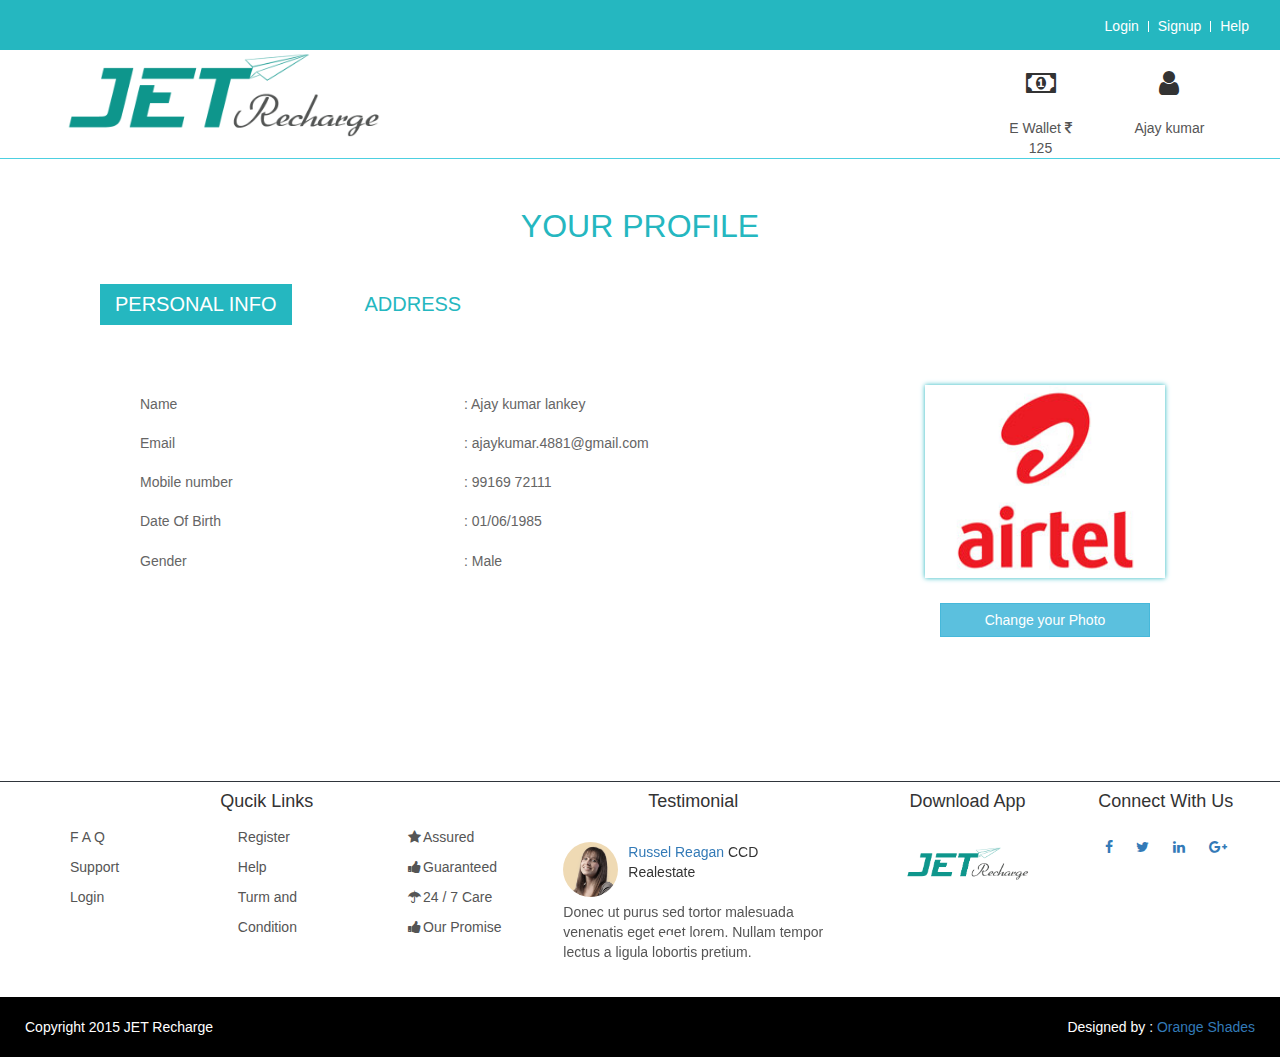
<file: view-profile.html>
<!doctype html>

<html>
<head>
    <meta charset="utf-8">
    <title>GET Recharge</title>

    <meta name="viewport" content="width=device-width, initial-scale=1.0">
    <link rel="stylesheet" href="http://cdnjs.cloudflare.com/ajax/libs/font-awesome/4.5.0/css/font-awesome.min.css">
    <link href="css/style.css" type="text/css" rel="stylesheet" />
    <link href="css/bootstrap.min.css" type="text/css" rel="stylesheet" />
    <script src="css/bootstrap.min.js"></script>
    <link href="css/custam.css" type="text/css" rel="stylesheet" />
    <link href="css/components.min.css" type="text/css" rel="stylesheet" />

    <link rel="stylesheet" type="text/css" href="js/jquery.niftymodals.css" />

    <script src="https://code.jquery.com/jquery-1.11.3.min.js"></script>

    <script src="js/jquery.niftymodals.js"></script>

    <script>
        $(document).ready(function () {

            $('.md-trigger').on('click', function () {

                var modal = $(this).data('modal');
                $("#" + modal).niftyModal();
            });

        });
    </script>

    <link href="css-js/css/style.css" rel="stylesheet" type="text/css" media="all" />

    <script type="text/javascript" src="css-js/js/jquery.min.js"></script>


</head>

<body>

    <div class="wrapper">

        <header class="main-header">

            <!--<div class="col-md-6 col-sl-12 pull-left">
                <ul class="main-menu">
                    <li><a href="index.html">Home</a></li>
                    <li class="topbar-devider"></li>
                    <li><a href="faq.html">F A Q</a></li>
                    <li class="topbar-devider"></li>
                    <li><a href="support.html">Support</a></li>
                    <li class="topbar-devider"></li>
                    <li><a href="mobile-app.html">Mobile App</a></li>
                </ul>
            </div>-->

            <div class="col-md-6 col-sl-12 pull-right">

                <ul class="main-menu pull-right">

                    <li><a href="#" data-toggle="modal" data-target="#myModal4">Login</a></li>
                    <li class="topbar-devider"></li>
                    <li><a href="#" data-toggle="modal" data-target="#myModal5">Signup</a></li>
                    <li class="topbar-devider"></li>
                    <li><a href="support.html">Help</a></li>

                </ul>

                <!-- script-for-menu -->
                <script>
                    $("span.menu").click(function () {
                        $("ul.nav1").slideToggle(300, function () {
                            // Animation complete.
                        });
                    });
                </script>
                <!-- /script-for-menu -->

                <div class="md-container md-effect-1" id="modal-1">
                    <div class="md-content login-popup" style="border: solid 1px #4dd0e1; min-width: 22%;">
                        <div>

                            <form class="login-form" action="#" method="post" novalidate="novalidate">
                                <h3 class="signin-header">Sign In</h3>
                                <div class="alert alert-danger display-hide">
                                    <button class="close" data-close="alert"></button>
                                </div>
                                <div class="form-group">

                                    <label class="control-label visible-ie8 visible-ie9">Username</label>
                                    <input class="form-control form-control-solid placeholder-no-fix" type="text" autocomplete="off" placeholder="Username" name="username">
                                </div>
                                <div class="form-group">
                                    <label class="control-label visible-ie8 visible-ie9">Password</label>
                                    <input class="form-control form-control-solid placeholder-no-fix" type="password" autocomplete="off" placeholder="Password" name="password">
                                </div>
                                <div class="form-actions">
                                    <button type="submit" class="btn green uppercase">Login</button>
                                    <label class="rememberme check mt-checkbox mt-checkbox-outline">
                                        <input type="checkbox" name="remember" value="1">Remember
                        <span></span>
                                    </label>
                                    <a href="javascript:;" id="forget-password" class="forget-password">Forgot Password?</a>
                                </div>
                            </form>


                            <button type="button" class="btn green btn-outline btn-lg md-close">Close me!</button>
                        </div>
                    </div>
                </div>

                <div class="md-container md-effect-1" id="modal-3">
                    <div class="md-content login-popup" style="border: solid 1px #4dd0e1; min-width: 22%;">
                        <div>

                            <form class="login-form" action="#" method="post" novalidate="novalidate">
                                <h3 class="signin-header">Register</h3>
                                <div class="alert alert-danger display-hide">
                                    <button class="close" data-close="alert"></button>
                                </div>

                                <div class="form-group">

                                    <label class="control-label visible-ie8 visible-ie9">Mobile Number</label>
                                    <input class="form-control form-control-solid placeholder-no-fix" type="text" autocomplete="off" placeholder="Mobile Number" name="username">
                                </div>

                                <div class="form-group">

                                    <label class="control-label visible-ie8 visible-ie9">Email ID</label>
                                    <input class="form-control form-control-solid placeholder-no-fix" type="text" autocomplete="off" placeholder="Email id" name="username">
                                </div>
                                <div class="form-group">
                                    <label class="control-label visible-ie8 visible-ie9">Password</label>
                                    <input class="form-control form-control-solid placeholder-no-fix" type="password" autocomplete="off" placeholder="Password" name="password">
                                </div>
                                <div class="form-actions">
                                    <button type="submit" class="btn green uppercase" style="margin-bottom: 25px;">Register</button>

                                </div>
                            </form>


                            <button type="button" class="btn green btn-outline btn-lg md-close">Close me!</button>
                        </div>
                    </div>
                </div>

            </div>

        </header>

        <section class="col-md-12">

            <div class="col-md-4">

                <div class="logo">

                    <a href="index.html">
                        <img src="images/logo.png" alt="Quick Recharge" /></a>

                </div>

            </div>

            <div class="col-md-4"></div>

            <div class="col-md-4 top-space-50 text-center">
                <div class="col-md-4"></div>

                <div class="col-md-3">

                    <i class="fa fa-money fa-2x" aria-hidden="true"></i>
                    <p>E Wallet <i class="fa fa-inr" aria-hidden="true"></i>125</p>

                </div>

                <div class="col-md-5">
                    <div class="col-md-12">
                        <i class="fa fa-user fa-2x" aria-hidden="true"></i>
                    </div>
                    <div class="col-md-12">

                        <div class="dropdown">
                            <p>Ajay kumar</p>
                            <div class="dropdown-content text-left">
                                <a href="view-profile.html"><i class="fa fa-eye" aria-hidden="true"></i>View Profile</a>
                                <a href="setting.html"><i class="fa fa-pencil-square-o" aria-hidden="true"></i>Edit Profile </a>
                                <a href="your-orders.html"><i class="fa fa-list" aria-hidden="true"></i>Your Order</a>
                                <a href="e-wallet.html"><i class="fa fa-money" aria-hidden="true"></i>E Wallet</a>
                                <a href="#"><i class="fa fa-sign-out" aria-hidden="true"></i>Logout</a>
                            </div>
                        </div>

                    </div>

                </div>

            </div>

        </section>

        <section class="pull-left col-md-12" style="margin-bottom: 50px; margin-top: -20px; border-top: solid 1px #4dd0e1;"></section>

        <div class="set-content">
            <div class="container">
                <h4 class="view_title">Your Profile</h4>
                <div class="bs-example bs-example-tabs orders-tab" role="tabpanel" data-example-id="togglable-tabs">
                    <ul id="myTab" class="nav nav-tabs" role="tablist">
                        <li role="presentation" class="active"><a href="#home" id="home-tab" role="tab" data-toggle="tab" aria-controls="home" aria-expanded="true">Personal info</a></li>
                        <li role="presentation"><a href="#profile" role="tab" id="profile-tab" data-toggle="tab" aria-controls="profile">Address</a></li>
                        <!--<li role="presentation"><a href="#return" role="tab" id="return-tab" data-toggle="tab" aria-controls="return">Change Password</a></li>-->
                    </ul>
                    <div id="myTabContent" class="tab-content">
                        <div role="tabpanel" class="tabs-para tab-pane fade in active" id="home" aria-labelledby="home-tab">
                            <div class="profile-gd">
                                <ul class="pro-left">
                                    <li>Name</li>
                                    <li>Email</li>
                                    <li>Mobile number</li>
                                    <li>Date Of Birth</li>
                                    <li>Gender</li>
                                </ul>
                                <ul class="pro-right">
                                    <li>: Ajay kumar lankey</li>
                                    <li>: ajaykumar.4881@gmail.com</li>
                                    <li>: 99169 72111</li>
                                    <li>: 01/06/1985</li>
                                    <li>: Male</li>
                                </ul>

                                <div class="col-md-3 pull-right">

                                    <div class="profile-photo col-md-12">

                                        <img src="images/airtel-new-logo-ver.jpg" alt="profile pic" />

                                    </div>

                                    <div class="col-md-12 top-space-25">

                                        <label class="btn btn-info btn-file btn-block">
                                            Change your Photo
                                            <input type="file" style="display: none;">
                                        </label>

                                    </div>

                                </div>

                                <div class="clearfix"></div>
                            </div>
                        </div>
                        <div role="tabpanel" class="tabs-para tab-pane fade" id="profile" aria-labelledby="profile-tab">
                            <div class="profile-gd">
                                <ul class="pro-left">
                                    <li>Name</li>
                                    <li>Email</li>
                                    <li>Mobile number</li>
                                    <li>Date Of Birth</li>
                                    <li>Gender</li>
                                </ul>
                                <ul class="pro-right">
                                    <li>: Ajay kumar lankey</li>
                                    <li>: ajaykumar.4881@gmail.com</li>
                                    <li>: 99169 72111</li>
                                    <li>: 01/06/1985</li>
                                    <li>: Male</li>
                                </ul>

                                <div class="clearfix"></div>
                            </div>
                        </div>
                        <!--<div role="tabpanel" class="tabs-para tab-pane fade" id="return" aria-labelledby="return-tab">
                            <div class="profile-gd">
                                <form>
                                    <div class="tab-for-sett">
                                        <h5>old password</h5>
                                        <input type="password" value="" onfocus="this.value = '';" onblur="if (this.value == '') {this.value = '';}" required="">
                                        <h5>new password</h5>
                                        <input type="password" value="" onfocus="this.value = '';" onblur="if (this.value == '') {this.value = '';}" required="">
                                        <h5>confirm password</h5>
                                        <input type="password" value="" onfocus="this.value = '';" onblur="if (this.value == '') {this.value = '';}" required="">
                                    </div>

                                    <div class="clearfix"></div>
                                    <input type="submit" value="SAVE">
                                </form>
                            </div>
                        </div>-->

                    </div>
                </div>
            </div>
        </div>



    </div>

    <footer class="border-dark top-space-50 col-md-12">

        <div class="row">

            <div class="col-md-5 text-center">

                <h4>Qucik Links</h4>

                <div class="col-md-4  col-sm-4 footer-menu">

                    <ul>

                        <li><a href="#">F A Q</a></li>
                        <li><a href="#">Support</a></li>
                        <li><a href="#">Login</a></li>

                    </ul>

                </div>

                <div class="col-md-4 col-sm-4 footer-menu">

                    <ul>

                        <li><a href="#">Register</a></li>
                        <li><a href="#">Help</a></li>
                        <li><a href="#">Turm and Condition</a></li>

                    </ul>

                </div>

                <div class="col-md-4  col-sm-4 footer-menu">

                    <ul>

                        <li><a href="#"><i class="fa fa-star" aria-hidden="true"></i>Assured</a></li>
                        <li><a href="#"><i class="fa fa-thumbs-up" aria-hidden="true"></i>Guaranteed</a></li>
                        <li><a href="#"><i class="fa fa-umbrella" aria-hidden="true"></i>24 / 7 Care</a></li>
                        <li><a href="#"><i class="fa fa-thumbs-up" aria-hidden="true"></i>Our Promise</a></li>

                    </ul>

                </div>

            </div>

            <div class="col-md-3 col-sm-12">

                <h4 class="text-center">Testimonial</h4>

                <div class="container col-md-12" style="height: 150px;">
                    <br>
                    <div id="myCarousel" class="carousel slide" data-ride="carousel">
                        <!-- Indicato<i class="fa fa-inr" aria-hidden="true"></i>-->
                        <ol class="carousel-indicators">
                            <li data-target="#myCarousel" data-slide-to="0" class="active"></li>
                            <li data-target="#myCarousel" data-slide-to="1"></li>
                            <li data-target="#myCarousel" data-slide-to="2"></li>
                            <li data-target="#myCarousel" data-slide-to="3"></li>
                        </ol>

                        <!-- Wrapper for slides -->
                        <div class="carousel-inner" role="listbox">

                            <div class="item active">
                                <div class="about-testimonial-image ">
                                    <img alt="" src="images/person_1.png">
                                </div>
                                <a class="about-testimonial-author" href="#">Russel Reagan
                                </a>
                                <span class="about-testimonial-company">CCD Realestate
                                </span>
                                <div class="about-testimonial-content">
                                    <p class="about-testimonial-quote">
                                        Donec ut purus sed tortor malesuada venenatis eget eget lorem. Nullam tempor lectus a ligula lobortis pretium.
                                    </p>
                                </div>
                            </div>

                            <div class="item">
                                <div class="about-testimonial-image ">
                                    <img alt="" src="images/person_2.png">
                                </div>
                                <a class="about-testimonial-author" href="#">Russel Reagan
                                </a>
                                <span class="about-testimonial-company">CCD Realestate
                                </span>
                                <div class="about-testimonial-content">
                                    <p class="about-testimonial-quote">
                                        Donec ut purus sed tortor malesuada venenatis eget eget lorem. Nullam tempor lectus a ligula lobortis pretium.
                                    </p>
                                </div>
                            </div>

                            <div class="item">
                                <div class="about-testimonial-image ">
                                    <img alt="" src="images/person_1.png">
                                </div>
                                <a class="about-testimonial-author" href="#">Russel Reagan
                                </a>
                                <span class="about-testimonial-company">CCD Realestate
                                </span>
                                <div class="about-testimonial-content">
                                    <p class="about-testimonial-quote">
                                        Donec ut purus sed tortor malesuada venenatis eget eget lorem. Nullam tempor lectus a ligula lobortis pretium.
                                    </p>
                                </div>
                            </div>

                            <div class="item">
                                <div class="about-testimonial-image ">
                                    <img alt="" src="images/person_2.png">
                                </div>
                                <a class="about-testimonial-author" href="#">Russel Reagan
                                </a>
                                <span class="about-testimonial-company">CCD Realestate
                                </span>
                                <div class="about-testimonial-content">
                                    <p class="about-testimonial-quote">
                                        Donec ut purus sed tortor malesuada venenatis eget eget lorem. Nullam tempor lectus a ligula lobortis pretium.
                                    </p>
                                </div>
                            </div>

                        </div>

                        <!-- Left and right controls -->

                       <!-- <a class="left carousel-control" href="#myCarousel" role="button" data-slide="prev">
                            <span class="glyphicon glyphicon-chevron-left" aria-hidden="true"></span>
                            <span class="sr-only">Previous</span>
                        </a>
                        <a class="right carousel-control" href="#myCarousel" role="button" data-slide="next">
                            <span class="glyphicon glyphicon-chevron-right" aria-hidden="true"></span>
                            <span class="sr-only">Next</span>
                        </a>-->

                    </div>
                </div>

            </div>

            <div class="col-md-4 pull-right">

                <div class="col-md-6 text-center footer-logo-img">

                    <h4>Download App</h4>

                    <img src="images/logo.png" class="top-space-25" alt="Quick Recharge" />

                </div>

                <div class="col-md-6 text-center">

                    <h4>Connect With Us</h4>

                    <div class="portlet-body util-btn-margin-bottom-5 top-space-25">
                        <a href="#"><i class="fa fa-facebook margin-10" aria-hidden="true"></i></a>
                        <a href="#"><i class="fa fa-twitter margin-10" aria-hidden="true"></i></a>
                        <a href="#"><i class="fa fa-linkedin margin-10" aria-hidden="true"></i></a>
                        <a href="#"><i class="fa fa-google-plus margin-10" aria-hidden="true"></i></a>
                    </div>

                </div>

            </div>

        </div>

    </footer>

    <section class="footer-bottom col-md-12 top-space-25 padding-LR">

        <p class="pull-left">Copyright 2015 JET Recharge</p>

        <p class="pull-right">Designed by : <a href="#">Orange Shades</a> </p>

    </section>

    <!-- login -->
    <div class="modal fade" id="myModal4" tabindex="-1" role="dialog" aria-labelledby="myModalLabel">
        <div class="modal-dialog" role="document">
            <div class="modal-content modal-info">
                <div class="modal-header">
                    <button type="button" class="close" data-dismiss="modal" aria-label="Close"><span aria-hidden="true">&times;</span></button>
                </div>
                <div class="modal-body modal-spa">
                    <div class="login-grids">
                        <div class="login">
                            <div class="login-left">
                                <ul>
                                    <li><a class="fb" href="#"><i></i>Sign in with Facebook</a></li>
                                    <li><a class="goog" href="#"><i></i>Sign in with Google</a></li>
                                    <li><a class="linkin" href="#"><i></i>Sign in with Linkedin</a></li>
                                </ul>
                            </div>
                            <div class="login-right">
                                <form>
                                    <h3>Signin with your account </h3>
                                    <input type="text" value="Enter your mobile number or Email" onfocus="this.value = '';" onblur="if (this.value == '') {this.value = 'Enter your mobile number or Email';}" required="">
                                    <input type="password" value="Password" onfocus="this.value = '';" onblur="if (this.value == '') {this.value = 'Password';}" required="">
                                    <h4><a href="#">Forgot password</a> / <a href="#">Create new password</a></h4>
                                    <div class="single-bottom">
                                        <input type="checkbox" id="Checkbox2" value="">
                                        <label for="brand"><span></span>Remember Me.</label>
                                    </div>
                                    <input type="submit" value="SIGNIN">
                                </form>
                            </div>
                            <div class="clearfix"></div>
                        </div>
                        <p>By logging in you agree to our <span>Terms and Conditions</span> and <span>Privacy Policy</span></p>
                    </div>
                </div>
            </div>
        </div>
    </div>
    <!-- //login -->
    <!-- signup -->
    <div class="modal fade" id="myModal5" tabindex="-1" role="dialog" aria-labelledby="myModalLabel">
        <div class="modal-dialog" role="document">
            <div class="modal-content modal-info">
                <div class="modal-header">
                    <button type="button" class="close" data-dismiss="modal" aria-label="Close"><span aria-hidden="true">&times;</span></button>
                </div>
                <div class="modal-body modal-spa">
                    <div class="login-grids">
                        <div class="login">
                            <div class="login-left">
                                <ul>
                                    <li><a class="fb" href="#"><i></i>Sign in with Facebook</a></li>
                                    <li><a class="goog" href="#"><i></i>Sign in with Google</a></li>
                                    <li><a class="linkin" href="#"><i></i>Sign in with Linkedin</a></li>
                                </ul>
                            </div>
                            <div class="login-right">
                                <form>
                                    <h3>Create your account </h3>
                                    <input type="text" value="Name" onfocus="this.value = '';" onblur="if (this.value == '') {this.value = 'Name';}" required="">
                                    <input type="text" value="Mobile number" onfocus="this.value = '';" onblur="if (this.value == '') {this.value = 'Mobile number';}" required="">
                                    <input type="text" value="Email id" onfocus="this.value = '';" onblur="if (this.value == '') {this.value = 'Email id';}" required="">
                                    <input type="password" value="Password" onfocus="this.value = '';" onblur="if (this.value == '') {this.value = 'Password';}" required="">

                                    <input type="submit" value="CREATE ACCOUNT">
                                </form>
                            </div>
                            <div class="clearfix"></div>
                        </div>
                        <p>By logging in you agree to our <span>Terms and Conditions</span> and <span>Privacy Policy</span></p>
                    </div>
                </div>
            </div>
        </div>
    </div>
    <!-- //signup -->

    <script src="css/portfolio-4.min.js" type="text/javascript"></script>
    <!--<script src="js/jquery.min.js" type="text/javascript"></script>-->
    <script src="js/bootstrap.js"></script>
</body>
</html>
</file>
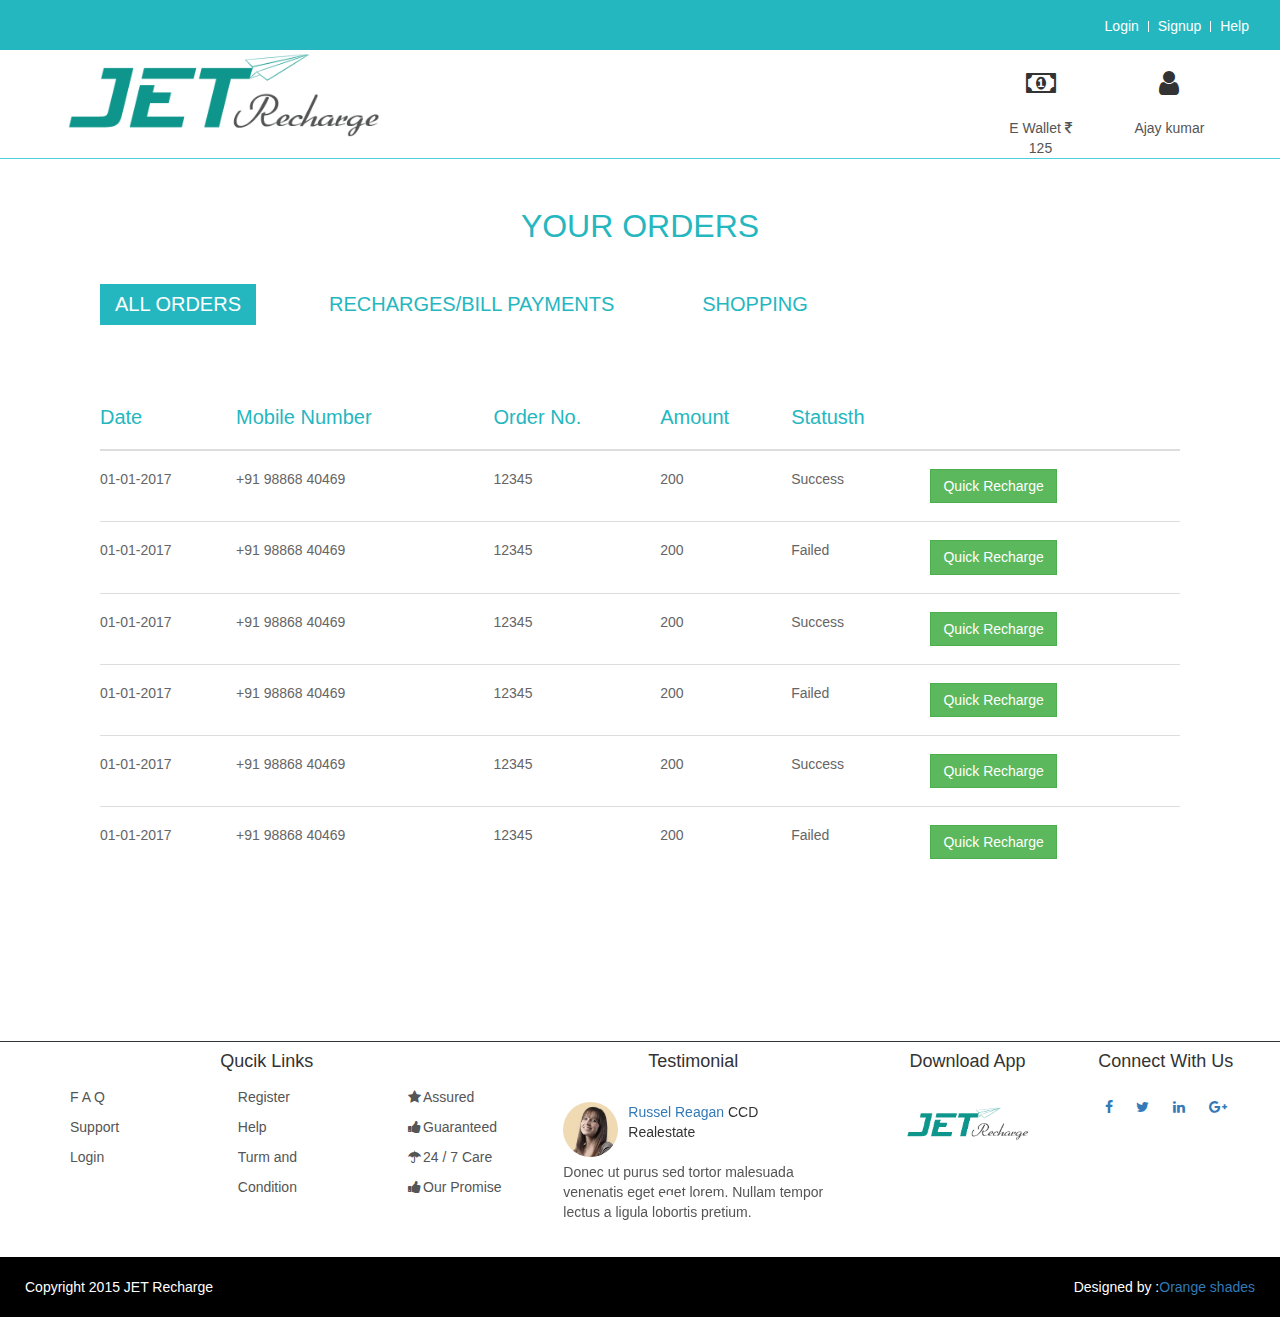
<file: your-orders.html>
<!doctype html>

<html>
<head>
    <meta charset="utf-8">
    <title>JET Recharge</title>

    <meta name="viewport" content="width=device-width, initial-scale=1.0">
    <link rel="stylesheet" href="http://cdnjs.cloudflare.com/ajax/libs/font-awesome/4.5.0/css/font-awesome.min.css">
    <link href="css/style.css" type="text/css" rel="stylesheet" />
    <link href="css/bootstrap.min.css" type="text/css" rel="stylesheet" />
    <script src="css/bootstrap.min.js"></script>
    <link href="css/custam.css" type="text/css" rel="stylesheet" />
    <link href="css/components.min.css" type="text/css" rel="stylesheet" />

    <link rel="stylesheet" type="text/css" href="js/jquery.niftymodals.css" />

    <script src="https://code.jquery.com/jquery-1.11.3.min.js"></script>

    <script src="js/jquery.niftymodals.js"></script>

    <script>
        $(document).ready(function () {

            $('.md-trigger').on('click', function () {

                var modal = $(this).data('modal');
                $("#" + modal).niftyModal();
            });

        });
    </script>

    <link href="css-js/css/style.css" rel="stylesheet" type="text/css" media="all" />

    <script type="text/javascript" src="css-js/js/jquery.min.js"></script>

</head>

<body>

    <div class="wrapper">

        <header class="main-header">

            <!--<div class="col-md-6 col-sl-12 pull-left">
                <ul class="main-menu">
                    <li><a href="index.html">Home</a></li>
                    <li class="topbar-devider"></li>
                    <li><a href="faq.html">F A Q</a></li>
                    <li class="topbar-devider"></li>
                    <li><a href="support.html">Support</a></li>
                    <li class="topbar-devider"></li>
                    <li><a href="mobile-app.html">Mobile App</a></li>
                </ul>
            </div>-->

            <div class="col-md-6 col-sl-12 pull-right">

                <ul class="main-menu pull-right">

                    <li><a href="#" data-toggle="modal" data-target="#myModal4">Login</a></li>
                    <li class="topbar-devider"></li>
                    <li><a href="#" data-toggle="modal" data-target="#myModal5">Signup</a></li>
                    <li class="topbar-devider"></li>
                    <li><a href="support.html">Help</a></li>

                </ul>

                <!-- script-for-menu -->
                <script>
                    $("span.menu").click(function () {
                        $("ul.nav1").slideToggle(300, function () {
                            // Animation complete.
                        });
                    });
                </script>
                <!-- /script-for-menu -->

                <div class="md-container md-effect-1" id="modal-1">
                    <div class="md-content login-popup" style="border: solid 1px #4dd0e1; min-width: 22%;">
                        <div>

                            <form class="login-form" action="#" method="post" novalidate="novalidate">
                                <h3 class="signin-header">Sign In</h3>
                                <div class="alert alert-danger display-hide">
                                    <button class="close" data-close="alert"></button>
                                </div>
                                <div class="form-group">

                                    <label class="control-label visible-ie8 visible-ie9">Username</label>
                                    <input class="form-control form-control-solid placeholder-no-fix" type="text" autocomplete="off" placeholder="Username" name="username">
                                </div>
                                <div class="form-group">
                                    <label class="control-label visible-ie8 visible-ie9">Password</label>
                                    <input class="form-control form-control-solid placeholder-no-fix" type="password" autocomplete="off" placeholder="Password" name="password">
                                </div>
                                <div class="form-actions">
                                    <button type="submit" class="btn green uppercase">Login</button>
                                    <label class="rememberme check mt-checkbox mt-checkbox-outline">
                                        <input type="checkbox" name="remember" value="1">Remember
                        <span></span>
                                    </label>
                                    <a href="javascript:;" id="forget-password" class="forget-password">Forgot Password?</a>
                                </div>
                            </form>


                            <button type="button" class="btn green btn-outline btn-lg md-close">Close me!</button>
                        </div>
                    </div>
                </div>

                <div class="md-container md-effect-1" id="modal-3">
                    <div class="md-content login-popup" style="border: solid 1px #4dd0e1; min-width: 22%;">
                        <div>

                            <form class="login-form" action="#" method="post" novalidate="novalidate">
                                <h3 class="signin-header">Register</h3>
                                <div class="alert alert-danger display-hide">
                                    <button class="close" data-close="alert"></button>
                                </div>

                                <div class="form-group">

                                    <label class="control-label visible-ie8 visible-ie9">Mobile Number</label>
                                    <input class="form-control form-control-solid placeholder-no-fix" type="text" autocomplete="off" placeholder="Mobile Number" name="username">
                                </div>

                                <div class="form-group">

                                    <label class="control-label visible-ie8 visible-ie9">Email ID</label>
                                    <input class="form-control form-control-solid placeholder-no-fix" type="text" autocomplete="off" placeholder="Email id" name="username">
                                </div>
                                <div class="form-group">
                                    <label class="control-label visible-ie8 visible-ie9">Password</label>
                                    <input class="form-control form-control-solid placeholder-no-fix" type="password" autocomplete="off" placeholder="Password" name="password">
                                </div>
                                <div class="form-actions">
                                    <button type="submit" class="btn green uppercase" style="margin-bottom: 25px;">Register</button>

                                </div>
                            </form>


                            <button type="button" class="btn green btn-outline btn-lg md-close">Close me!</button>
                        </div>
                    </div>
                </div>

            </div>

        </header>

        <section class="col-md-12">

            <div class="col-md-4">

                <div class="logo">

                    <a href="index.html">
                        <img src="images/logo.png" alt="Quick Recharge" /></a>

                </div>

            </div>

            <div class="col-md-4"></div>

            <div class="col-md-4 top-space-50 text-center">
                <div class="col-md-4"></div>

                <div class="col-md-3">

                    <i class="fa fa-money fa-2x" aria-hidden="true"></i>
                    <p>E Wallet <i class="fa fa-inr" aria-hidden="true"></i>125</p>

                </div>

                <div class="col-md-5">
                    <div class="col-md-12">
                        <i class="fa fa-user fa-2x" aria-hidden="true"></i>
                    </div>
                    <div class="col-md-12">

                        <div class="dropdown">
                            <p>Ajay kumar</p>
                            <div class="dropdown-content text-left">
                                <a href="view-profile.html"><i class="fa fa-eye" aria-hidden="true"></i>View Profile</a>
                                <a href="setting.html"><i class="fa fa-pencil-square-o" aria-hidden="true"></i>Edit Profile </a>
                                <a href="your-orders.html"><i class="fa fa-list" aria-hidden="true"></i>Your Order</a>
                                <a href="e-wallet.html"><i class="fa fa-money" aria-hidden="true"></i>E Wallet</a>
                                <a href="#"><i class="fa fa-sign-out" aria-hidden="true"></i>Logout</a>
                            </div>
                        </div>

                    </div>

                </div>

            </div>

        </section>

        <section class="pull-left col-md-12" style="margin-bottom: 50px; margin-top: -20px; border-top: solid 1px #4dd0e1;"></section>

        <div class="set-content">
            <div class="container">
                <h4 class="view_title">YOUR ORDERS</h4>

                <div class="bs-example bs-example-tabs orders-tab" role="tabpanel" data-example-id="togglable-tabs">
                    <ul id="myTab" class="nav nav-tabs" role="tablist">
                        <li role="presentation" class="active"><a href="#all" id="all-tab" role="tab" data-toggle="tab" aria-controls="all" aria-expanded="true">ALL ORDERS</a></li>
                        <li role="presentation"><a href="#pay" role="tab" id="pay-tab" data-toggle="tab" aria-controls="pay">Recharges/bill payments</a></li>
                        <li role="presentation"><a href="#shop" role="tab" id="shop-tab" data-toggle="tab" aria-controls="shop">shopping</a></li>
                    </ul>
                    <div id="myTabContent" class="tab-content">
                        <div role="tabpanel" class="tabs-para tab-pane fade in active" id="all" aria-labelledby="all-tab">
                            <div class="profile-gd">

                                <table class="table table-hover">
                                    <thead>
                                        <tr class="date-name">
                                            <th>Date</th>
                                            <th>Mobile Number</th>
                                            <th>Order No.</th>
                                            <th>Amount</th>
                                            <th>Statusth</th>
                                            <th> </th>
                                        </tr>
                                    </thead>
                                    <tbody>
                                        <tr class="order-text">
                                            <td>01-01-2017</td>
                                            <td>+91 98868 40469</td>
                                            <td>12345</td>
                                            <td>200</td>
                                            <td>Success</td>
                                            <td><button class="btn btn-success">Quick Recharge</button></td>
                                        </tr>
                                        <tr class="order-text">
                                            <td>01-01-2017</td>
                                            <td>+91 98868 40469</td>
                                            <td>12345</td>
                                            <td>200</td>
                                            <td>Failed</td>
                                            <td><button class="btn btn-success">Quick Recharge</button></td>
                                        </tr>
                                        <tr class="order-text">
                                            <td>01-01-2017</td>
                                            <td>+91 98868 40469</td>
                                            <td>12345</td>
                                            <td>200</td>
                                            <td>Success</td>
                                            <td><button class="btn btn-success">Quick Recharge</button></td>
                                        </tr>
                                        <tr class="order-text">
                                            <td>01-01-2017</td>
                                            <td>+91 98868 40469</td>
                                            <td>12345</td>
                                            <td>200</td>
                                            <td>Failed</td>
                                            <td><button class="btn btn-success">Quick Recharge</button></td>
                                        </tr>
                                        <tr class="order-text">
                                            <td>01-01-2017</td>
                                            <td>+91 98868 40469</td>
                                            <td>12345</td>
                                            <td>200</td>
                                            <td>Success</td>
                                            <td><button class="btn btn-success">Quick Recharge</button></td>
                                        </tr>
                                        <tr class="order-text">
                                            <td>01-01-2017</td>
                                            <td>+91 98868 40469</td>
                                            <td>12345</td>
                                            <td>200</td>
                                            <td>Failed</td>
                                            <td><button class="btn btn-success">Quick Recharge</button></td>
                                        </tr>
                                    </tbody>
                                </table>

                            </div>
                        </div>
                        <div role="tabpanel" class="tabs-para tab-pane fade" id="pay" aria-labelledby="pay-tab">
                            <div class="profile-gd">
                               
                                <table class="table table-hover">
                                    <thead>
                                        <tr class="date-name">
                                            <th>Date</th>
                                            <th>Mobile Number</th>
                                            <th>Order No.</th>
                                            <th>Amount</th>
                                            <th>Statusth</th>
                                            <th> </th>
                                        </tr>
                                    </thead>
                                    <tbody>
                                        <tr class="order-text">
                                            <td>01-01-2017</td>
                                            <td>+91 98868 40469</td>
                                            <td>12345</td>
                                            <td>200</td>
                                            <td>Success</td>
                                            <td><button class="btn btn-success">Quick Recharge</button></td>
                                        </tr>
                                        <tr class="order-text">
                                            <td>01-01-2017</td>
                                            <td>+91 98868 40469</td>
                                            <td>12345</td>
                                            <td>200</td>
                                            <td>Failed</td>
                                            <td><button class="btn btn-success">Quick Recharge</button></td>
                                        </tr>
                                        <tr class="order-text">
                                            <td>01-01-2017</td>
                                            <td>+91 98868 40469</td>
                                            <td>12345</td>
                                            <td>200</td>
                                            <td>Success</td>
                                            <td><button class="btn btn-success">Quick Recharge</button></td>
                                        </tr>
                                        <tr class="order-text">
                                            <td>01-01-2017</td>
                                            <td>+91 98868 40469</td>
                                            <td>12345</td>
                                            <td>200</td>
                                            <td>Failed</td>
                                            <td><button class="btn btn-success">Quick Recharge</button></td>
                                        </tr>
                                        <tr class="order-text">
                                            <td>01-01-2017</td>
                                            <td>+91 98868 40469</td>
                                            <td>12345</td>
                                            <td>200</td>
                                            <td>Success</td>
                                            <td><button class="btn btn-success">Quick Recharge</button></td>
                                        </tr>
                                        <tr class="order-text">
                                            <td>01-01-2017</td>
                                            <td>+91 98868 40469</td>
                                            <td>12345</td>
                                            <td>200</td>
                                            <td>Failed</td>
                                            <td><button class="btn btn-success">Quick Recharge</button></td>
                                        </tr>
                                    </tbody>
                                </table>

                            </div>
                        </div>
                        <div role="tabpanel" class="tabs-para tab-pane fade" id="shop" aria-labelledby="shop-tab">
                            <div class="profile-gd grid_two">
                                <h5>NO ORDERS FOUND</h5>
                                <a href="single.html">SHOP NOW</a>
                            </div>
                        </div>
                    </div>
                </div>
            </div>
        </div>

    </div>

    <footer class="border-dark top-space-50 col-md-12">

        <div class="row">

            <div class="col-md-5 text-center">

                <h4>Qucik Links</h4>

                <div class="col-md-4  col-sm-4 footer-menu">

                    <ul>

                        <li><a href="#">F A Q</a></li>
                        <li><a href="#">Support</a></li>
                        <li><a href="#">Login</a></li>

                    </ul>

                </div>

                <div class="col-md-4 col-sm-4 footer-menu">

                    <ul>

                        <li><a href="#">Register</a></li>
                        <li><a href="#">Help</a></li>
                        <li><a href="#">Turm and Condition</a></li>

                    </ul>

                </div>

                <div class="col-md-4  col-sm-4 footer-menu">

                    <ul>

                        <li><a href="#"><i class="fa fa-star" aria-hidden="true"></i>Assured</a></li>
                        <li><a href="#"><i class="fa fa-thumbs-up" aria-hidden="true"></i>Guaranteed</a></li>
                        <li><a href="#"><i class="fa fa-umbrella" aria-hidden="true"></i>24 / 7 Care</a></li>
                        <li><a href="#"><i class="fa fa-thumbs-up" aria-hidden="true"></i>Our Promise</a></li>

                    </ul>

                </div>

            </div>

            <div class="col-md-3 col-sm-12">

                <h4 class="text-center">Testimonial</h4>

                <div class="container col-md-12" style="height: 150px;">
                    <br>
                    <div id="myCarousel" class="carousel slide" data-ride="carousel">
                        <!-- Indicato<i class="fa fa-inr" aria-hidden="true"></i>-->
                        <ol class="carousel-indicators">
                            <li data-target="#myCarousel" data-slide-to="0" class="active"></li>
                            <li data-target="#myCarousel" data-slide-to="1"></li>
                            <li data-target="#myCarousel" data-slide-to="2"></li>
                            <li data-target="#myCarousel" data-slide-to="3"></li>
                        </ol>

                        <!-- Wrapper for slides -->
                        <div class="carousel-inner" role="listbox">

                            <div class="item active">
                                <div class="about-testimonial-image ">
                                    <img alt="" src="images/person_1.png">
                                </div>
                                <a class="about-testimonial-author" href="#">Russel Reagan
                                </a>
                                <span class="about-testimonial-company">CCD Realestate
                                </span>
                                <div class="about-testimonial-content">
                                    <p class="about-testimonial-quote">
                                        Donec ut purus sed tortor malesuada venenatis eget eget lorem. Nullam tempor lectus a ligula lobortis pretium.
                                    </p>
                                </div>
                            </div>

                            <div class="item">
                                <div class="about-testimonial-image ">
                                    <img alt="" src="images/person_2.png">
                                </div>
                                <a class="about-testimonial-author" href="#">Russel Reagan
                                </a>
                                <span class="about-testimonial-company">CCD Realestate
                                </span>
                                <div class="about-testimonial-content">
                                    <p class="about-testimonial-quote">
                                        Donec ut purus sed tortor malesuada venenatis eget eget lorem. Nullam tempor lectus a ligula lobortis pretium.
                                    </p>
                                </div>
                            </div>

                            <div class="item">
                                <div class="about-testimonial-image ">
                                    <img alt="" src="images/person_1.png">
                                </div>
                                <a class="about-testimonial-author" href="#">Russel Reagan
                                </a>
                                <span class="about-testimonial-company">CCD Realestate
                                </span>
                                <div class="about-testimonial-content">
                                    <p class="about-testimonial-quote">
                                        Donec ut purus sed tortor malesuada venenatis eget eget lorem. Nullam tempor lectus a ligula lobortis pretium.
                                    </p>
                                </div>
                            </div>

                            <div class="item">
                                <div class="about-testimonial-image ">
                                    <img alt="" src="images/person_2.png">
                                </div>
                                <a class="about-testimonial-author" href="#">Russel Reagan
                                </a>
                                <span class="about-testimonial-company">CCD Realestate
                                </span>
                                <div class="about-testimonial-content">
                                    <p class="about-testimonial-quote">
                                        Donec ut purus sed tortor malesuada venenatis eget eget lorem. Nullam tempor lectus a ligula lobortis pretium.
                                    </p>
                                </div>
                            </div>

                        </div>

                        <!-- Left and right controls -->

                       <!-- <a class="left carousel-control" href="#myCarousel" role="button" data-slide="prev">
                            <span class="glyphicon glyphicon-chevron-left" aria-hidden="true"></span>
                            <span class="sr-only">Previous</span>
                        </a>
                        <a class="right carousel-control" href="#myCarousel" role="button" data-slide="next">
                            <span class="glyphicon glyphicon-chevron-right" aria-hidden="true"></span>
                            <span class="sr-only">Next</span>
                        </a>-->

                    </div>
                </div>

            </div>

            <div class="col-md-4 pull-right">

                <div class="col-md-6 text-center footer-logo-img">

                    <h4>Download App</h4>

                    <img src="images/logo.png" class="top-space-25" alt="Quick Recharge" />

                </div>

                <div class="col-md-6 text-center">

                    <h4>Connect With Us</h4>

                    <div class="portlet-body util-btn-margin-bottom-5 top-space-25">
                        <a href="#"><i class="fa fa-facebook margin-10" aria-hidden="true"></i></a>
                        <a href="#"><i class="fa fa-twitter margin-10" aria-hidden="true"></i></a>
                        <a href="#"><i class="fa fa-linkedin margin-10" aria-hidden="true"></i></a>
                        <a href="#"><i class="fa fa-google-plus margin-10" aria-hidden="true"></i></a>
                    </div>

                </div>

            </div>

        </div>

    </footer>

    <section class="footer-bottom col-md-12 top-space-25 padding-LR">

        <p class="pull-left">Copyright 2015 JET Recharge</p>

        <p class="pull-right">Designed by :<a href="#">Orange shades</a> </p>

    </section>

    <!-- login -->
    <div class="modal fade" id="myModal4" tabindex="-1" role="dialog" aria-labelledby="myModalLabel">
        <div class="modal-dialog" role="document">
            <div class="modal-content modal-info">
                <div class="modal-header">
                    <button type="button" class="close" data-dismiss="modal" aria-label="Close"><span aria-hidden="true">&times;</span></button>
                </div>
                <div class="modal-body modal-spa">
                    <div class="login-grids">
                        <div class="login">
                            <div class="login-left">
                                <ul>
                                    <li><a class="fb" href="#"><i></i>Sign in with Facebook</a></li>
                                    <li><a class="goog" href="#"><i></i>Sign in with Google</a></li>
                                    <li><a class="linkin" href="#"><i></i>Sign in with Linkedin</a></li>
                                </ul>
                            </div>
                            <div class="login-right">
                                <form>
                                    <h3>Signin with your account </h3>
                                    <input type="text" value="Enter your mobile number or Email" onfocus="this.value = '';" onblur="if (this.value == '') {this.value = 'Enter your mobile number or Email';}" required="">
                                    <input type="password" value="Password" onfocus="this.value = '';" onblur="if (this.value == '') {this.value = 'Password';}" required="">
                                    <h4><a href="#">Forgot password</a> / <a href="#">Create new password</a></h4>
                                    <div class="single-bottom">
                                        <input type="checkbox" id="Checkbox2" value="">
                                        <label for="brand"><span></span>Remember Me.</label>
                                    </div>
                                    <input type="submit" value="SIGNIN">
                                </form>
                            </div>
                            <div class="clearfix"></div>
                        </div>
                        <p>By logging in you agree to our <span>Terms and Conditions</span> and <span>Privacy Policy</span></p>
                    </div>
                </div>
            </div>
        </div>
    </div>
    <!-- //login -->
    <!-- signup -->
    <div class="modal fade" id="myModal5" tabindex="-1" role="dialog" aria-labelledby="myModalLabel">
        <div class="modal-dialog" role="document">
            <div class="modal-content modal-info">
                <div class="modal-header">
                    <button type="button" class="close" data-dismiss="modal" aria-label="Close"><span aria-hidden="true">&times;</span></button>
                </div>
                <div class="modal-body modal-spa">
                    <div class="login-grids">
                        <div class="login">
                            <div class="login-left">
                                <ul>
                                    <li><a class="fb" href="#"><i></i>Sign in with Facebook</a></li>
                                    <li><a class="goog" href="#"><i></i>Sign in with Google</a></li>
                                    <li><a class="linkin" href="#"><i></i>Sign in with Linkedin</a></li>
                                </ul>
                            </div>
                            <div class="login-right">
                                <form>
                                    <h3>Create your account </h3>
                                    <input type="text" value="Name" onfocus="this.value = '';" onblur="if (this.value == '') {this.value = 'Name';}" required="">
                                    <input type="text" value="Mobile number" onfocus="this.value = '';" onblur="if (this.value == '') {this.value = 'Mobile number';}" required="">
                                    <input type="text" value="Email id" onfocus="this.value = '';" onblur="if (this.value == '') {this.value = 'Email id';}" required="">
                                    <input type="password" value="Password" onfocus="this.value = '';" onblur="if (this.value == '') {this.value = 'Password';}" required="">

                                    <input type="submit" value="CREATE ACCOUNT">
                                </form>
                            </div>
                            <div class="clearfix"></div>
                        </div>
                        <p>By logging in you agree to our <span>Terms and Conditions</span> and <span>Privacy Policy</span></p>
                    </div>
                </div>
            </div>
        </div>
    </div>
    <!-- //signup -->

    <script src="css/portfolio-4.min.js" type="text/javascript"></script>
    <!--<script src="js/jquery.min.js" type="text/javascript"></script>-->
    <script src="js/bootstrap.js"></script>
</body>
</html>
</file>
<file: css/style.css>
* {
	border-radius: 0;
}

body {
 color: #333;
 font-size: 13px;
 line-height: 1.9;
}

body.header-fixed-space {
  padding-top: 94px;
}
body.header-fixed-space-v2 {
	padding-top: 135px;
}

@media (max-width: 991px) {
	body.header-fixed-space,
	body.header-fixed-space-v2 {
		padding-top: 0;
	}
}

p,
li,
li a,
label {
 color: #555;
}

a {
 color: #00a2ff;
 text-decoration: none;
}

a,
a:focus,
a:hover,
a:active,
button,
button:hover {
	outline: 0 !important;
}

a:focus {
text-decoration: none;
}
a:hover {
 color: #00a2ff;
 text-decoration: underline;
}

/*Boxed Layout
------------------------------------*/
.wrapper {
	background: #fff;
}

.boxed-layout {
  padding: 0;
  box-shadow: 0 0 5px #ccc;
  margin-left: auto !important;
  margin-right: auto !important;
  background: url(../img/patterns/15.png) repeat;
}

/*Hiding arrows for select field in IE*/
select::-ms-expand {
  display: none;
}
</file>
<file: css/custam.css>
﻿@charset "utf-8";
/* CSS Document */

.main-header {
	background-color:#25b7c0;
	min-height:50px;
}
ul.main-menu {
	margin:16px;	
}
ul.main-menu li {
	display:inline;
}
ul.main-menu li a {
	color:rgba(255,255,255,1.00);
	/*text-transform:uppercase;*/
	font-size:14px;
}
ul.main-menu li.topbar-devider {
    top: -1px;
    padding: 0;
    font-size: 10px;
    position: relative;
    margin: 0 9px 0 5px;
    font-family: Tahoma;
    border-right: solid 1px #fff;
}
.logo {
	width:100% !important;
	height:auto !important;
	/*padding:6% !important;*/
}
.logo img {
	width:100%;
	height:auto;
}
.top-space-50 {
	margin-top:24px;	
}
.top-space-25 {
	margin-top:25px;	
}
.mt-radio {
	display:list-item;
	list-style:none;
	text-align:center;
	width:70%;
	border:solid 1px rgba(192,192,192,1.00);	
	margin:0 auto;
	height:35px;
	padding:10px 0;
}
.md-radio {
    width:100%;
}
.md-radio img {
    width:12%;
    float:right !important;
}
.icons-img-button {
    float:right !important;

}
.header {
    width:100%;
    background-color:#25b7c0;
    height:45px;
    text-align:center;
    padding-top:4px;
}
.color-black-header {
    color:rgb(0, 0, 0);
}
.color-black {
    color:rgb(0, 0, 0);
}
.border-dark {
    border-top:solid 1px rgb(0, 0, 0);
}
.footer-logo-img img {
    width:80%;
}
.margin-10 {
    margin:0 10px;
}
.footer-bottom {
    background-color:rgb(0, 0, 0);
    padding:5px;
}
.footer-bottom p {
    color:rgba(255,255,255,1.00);    
}
.footer-menu ul li {
    list-style:none;
    line-height:30px;
    text-align:left;
}
.padding-LR {
    padding:0 25px;
}
.scrolling {
    overflow:scroll;
    height:250px;
}
.login-popup {
    margin:0 auto;
    width:10% !important; 
}
.signin-header {
    background-color:#25b7c0 !important;
    text-align:center;
    margin-bottom:25px !important;
}
.margin-left-10 {
    margin-left:10px !important;    
}
.profile-photo {
    border-radius: 25%;
    box-shadow:0px 0px 5px #25b7c0;
    
}
.profile-photo img {
    width:100%;
    height:auto;
}
.faq {
    margin:0 auto;
    width:60%;
    border:solid 1px rgba(0,0,0,0.2);
}
.faq-question {
    margin:10px 0;
}
.card-icon {
    width:20%;
    float:right;
}
.card-icon img {
    width:50%;
    height:auto;
}
.about-testimonial-image {
    width:25%;
    height:auto;
    float:left;
    padding-right:10px;
}
.about-testimonial-image img {
    width:100%;
    height:auto;
    border-radius:50% !important;
}
.details {
    height:20px;
    text-align:center;
    margin-bottom:15px;
}
.details .select-operator-image {
    float:right;
}
.details .select-operator-image img {
    width:70%;
    height:auto;
}
.select-icons {
    height:20px;
}
.date-name {
    color:#25b7c0;
    font-size:34px;
}
.order-text {
    color:#656565;
    padding:10px 0 !important;
}




@media screen and (min-width: 480px) and  (max-width: 800px) {
    .details .select-operator-image {
        width:12%;
    }
}


/* The container <div> - needed to position the dropdown content */
.dropdown {
    position: relative;
    display: inline-block;
    z-index:10000 !important;
}

/* Dropdown Content (Hidden by Default) */
.dropdown-content {
    display: none;
    position: absolute;
    background-color: #f9f9f9;
    min-width: 160px;
    box-shadow: 0px 8px 16px 0px rgba(0,0,0,0.2);
}

/* Links inside the dropdown */
.dropdown-content a {
    color: black;
    padding: 12px 16px;
    text-decoration: none;
    display: block;
}

/* Change color of dropdown links on hover */
.dropdown-content a:hover {background-color: #f1f1f1}

/* Show the dropdown menu on hover */
.dropdown:hover .dropdown-content {
    display: block;
}

/* Change the background color of the dropdown button when the dropdown content is shown */
.dropdown:hover .dropbtn {
    background-color: #3e8e41;
}






.resp-vtabs ul.resp-tabs-list {
}
.resp-vtabs li.resp-tab-active {
    border: 1px solid #25b7c0;
    position: relative;
    z-index: 1;
}
.resp-vtabs .resp-tabs-list li {
    display: block;
    padding: 18px 0px !important;
    margin: 0;
    cursor: pointer;
    float: none;
    width: 100%;
}
.resp-vtabs .resp-tabs-container {
    padding: 0px;
    border: none;
    clear: none;
}

.tab-form-left {
    float: left;
    width: 25%;
}
.tab-form-right {
    float: left;
    width: 18%;
}
.vertical_post h5 {
    color: #25b7c0;
    font-size: 15px;
    text-transform: uppercase;
    margin: 0 0 18px 0;
    font-family: 'Varela Round', sans-serif;
}
.text_box {
    display: inline;
    width: 60px;
    padding: 3px 5px;
    outline: none;
    margin-left: 1%;
    font-size: 20px;
    width: 100%;
    color: #ccc;
    font-size: 13px;
    padding: 9px 0 9px 10px;
    border: none;
    outline: none;
    background: #fff;
    transition: 0.5s all;
    -webkit-transition: 0.5s all;
    -moz-transition: 0.5s all;
    -o-transition: 0.5s all;
    -ms-transition: 0.5s all;
}
input.text_box {
    background: #fcfcfc;
    border: 1px solid #e7ebee;
}
.vertical_post input[type="text"] {
    width: 90%;
    padding: 9px 8px;
    font-size: 13px;
    font-weight: 600;
    border: 1px solid #e7ebee;
    outline: none;
    color: #ccc;
    margin-bottom: 30px;
    transition:0.5s all;
	-webkit-transition:0.5s all;
	-moz-transition:0.5s all;
	-o-transition:0.5s all;
	-ms-transition:0.5s all;
}
.vertical_post input[type="text"]:hover,input.text_box:hover{
	border: 1px solid #25b7c0;
    transition:0.5s all;
	-webkit-transition:0.5s all;
	-moz-transition:0.5s all;
	-o-transition:0.5s all;
	-ms-transition:0.5s all;
}
.user-form ul li {
    list-style-type: none;
    display: inline-block;
    width: 42%;
    margin-right: 3%;
}
.transaction input[type="text"] {
    width: 82% !important;
}
input.card_logo[type="text"] {
    background: url(../images/logos.png) no-repeat 96% center #fff;
    background-size: 34% !important;
}
.vertical_post form input[type="submit"] {
    background: #25b7c0;
    color: #FFFFFF;
    text-align: center;
    padding: 10px 0;
    border: none;
    font-size: 16px;
    outline: none;
    width: 22%;
    cursor: pointer;
    font-weight: 600;
	margin-top:30px;
    transition: 0.5s all;
    -webkit-transition: 0.5s all;
    -moz-transition: 0.5s all;
    -o-transition: 0.5s all;
    -ms-transition: 0.5s all;
}
.single-check input[type="checkbox"] {
  display: none;
}
.single-check input[type="checkbox"]+label {
    position: relative;
    padding-left: 31px;
    border: none;
    outline: none;
    font-size: 13px;
    color: #A9A8A8;
	font-weight:300;
	line-height:1.8em;
}
.single-check input[type="checkbox"]+label span:first-child {
	width: 14px;
    height: 14px;
    display: inline-block;
    border: 2px solid #25b7c0;
    position: absolute;
    left: 0;
    top: 5px;
}
.single-check input[type="checkbox"]:checked+label span:first-child:before {
  content: "";
  background:url(../images/mark1.png)no-repeat;
  position: absolute;
    left: -1px;
    top: 0px;
  font-size: 10px;
  width:16px;
  height:16px;
  }
.section_room_single h3{
    font-size: 16px;
    color: #A9A8A8;
    font-weight: 100;
}
.radio_one {
	position: relative;
	display:inline-block;
	margin-left:15px;
}
.radio_one:first-child {
	margin-left: 0;
	margin: 0;
}
.radio_one {
	padding-left:22px;
	line-height: 28px;
	color: #404040;
	cursor: pointer;
}
.radio_one  input[type="radio"]{
	position: absolute;
	left: -9999px;
}
.swit-radio label {
    font-size: 16px;
    color: #696969;
    padding: 0px 0 0 10px;
    font-weight: 100;
  }
.radio_one i {
    position: absolute;
    top: 4px;
    left: 0;
    display: block;
    width: 20px;
    height: 20px;
    outline: none;
    border: 3px solid #25b7c0;
    background: #fff;
    cursor: pointer;
}
.radio_one i {
	border-radius: 50%;
}
.radio_one input + i:after {
	position: absolute;
	opacity: 0;
	transition: opacity 0.1s;
	-o-transition: opacity 0.1s;
	-ms-transition: opacity 0.1s;
	-moz-transition: opacity 0.1s;
	-webkit-transition: opacity 0.1s;
}
 .radio_one input + i:after {
	content: '';
	top: 6px;
	left: 7px;
	width: 5px;
	height: 5px;
	border-radius: 50%;
	-webkit-border-radius: 50%;
	-moz-border-radius: 50%;
	-o-border-radius: 50%;
}
.radio_one input:checked + i:after{
	opacity: 1;
}

.more-services {
    float:right;
    margin-right:15px;
    margin-top:30px;
}
.more-service-bottom {
    width:100%;
    height:auto;
    background-color:white;
    padding:50px;
    float:left;
}
.more-service-bottom ul {
    margin:0 auto;
}
.more-service-bottom ul li {
    line-height:40px;
    list-style:none;
}
.more-service-bottom ul li img {
    margin-right:50px;
}
</file>
<file: css-js/css/style.css>
/* Shutter In Vertical */
.hvr-shutter-in-vertical {
  display: inline-block;
  vertical-align: middle;
  -webkit-transform: translateZ(0);
  transform: translateZ(0);
  box-shadow: 0 0 1px rgba(0, 0, 0, 0);
  -webkit-backface-visibility: hidden;
  backface-visibility: hidden;
  -moz-osx-font-smoothing: grayscale;
  position: relative;
  background:#30C3B5;
  -webkit-transition-property: color;
  transition-property: color;
  -webkit-transition-duration: 0.3s;
  transition-duration: 0.3s;
  color: #fff;
}
.hvr-shutter-in-vertical:before {
  content: "";
  position: absolute;
  z-index: -1;
  top: 0;
  bottom: 0;
  left: 0;
  right: 0;
  background:#25b7c0; 
  -webkit-transform: scaleY(1);
  transform: scaleY(1);
  -webkit-transform-origin: 50%;
  transform-origin: 50%;
  -webkit-transition-property: transform;
  transition-property: transform;
  -webkit-transition-duration: 0.3s;
  transition-duration: 0.3s;
  -webkit-transition-timing-function: ease-out;
  transition-timing-function: ease-out;
}
.hvr-shutter-in-vertical:hover,.hvr-shutter-in-vertical:focus,.hvr-shutter-in-vertical:active {
  color: white;
}
.hvr-shutter-in-vertical:hover:before,.hvr-shutter-in-vertical:focus:before,.hvr-shutter-in-vertical:active:before {
  -webkit-transform: scaleY(0);
  transform: scaleY(0);
}

.logo{
	float:left;
	padding: 0 20px;
}
.logo a{
    font-size: 27px;
    color: rgb(255, 255, 255);
    text-decoration: none;
    font-family: 'Varela Round', sans-serif ;
	text-transform:uppercase;
}
.top-nav {
    float: right;
    width: 47%;
    margin-top: 12px;
}
span.menu{
	display:none;
}

.top-nav ul li{
	display:inline-block;
    margin: 0 18px;
    -webkit-appearance: none !important;
}
.top-nav ul li a{
    color: #fff;
    padding: 0 0 17px 0;
    font-size: 16px;
    font-family: 'Varela Round', sans-serif;
    text-decoration: none;
    text-transform: uppercase;
    border-bottom: 5px solid transparent;
    -webkit-appearance: none !important;
	outline:none;
}
.top-nav ul li a:hover,.top-nav ul li a.active{
	background:none !important;
	border-bottom: 5px solid #fff;
    -webkit-appearance: none !important;
}
.search-box{
	float:right;
}
.sb-search {
	width: 0%;
	position: absolute;
    right: 34px;
	top: 9px;
	min-width: 45px;
	height: 49px;
	float: right;
	overflow: hidden;
	-webkit-transition: width 0.3s;
	-moz-transition: width 0.3s;
	transition: width 0.3s;
	-webkit-backface-visibility: hidden;
}
.sb-search-input {
	position: absolute;
	top: 0;
	left: 0;
	border: none;
	outline: none;
	background:#204056;
	width: 84%;
	height: 49px;
	margin: 0;
	z-index: 10;
	padding: 5px 15px;
	font-size: 15px;
	color: #ffffff;
}
.sb-search-input::-webkit-input-placeholder {
	color: #ffffff;
}
.sb-search-input:-moz-placeholder {
	color: #ffffff;
}
.sb-search-input::-moz-placeholder {
	color: #efb480;
}
.sb-search-input:-ms-input-placeholder {
	color: #ffffff;
}
.sb-icon-search,.sb-search-submit  {
	width: 45px;
	height: 49px;
	display: block;
	position: absolute;
	right: 0;
	top: 0;
	padding: 0;
	margin: 0;
	line-height: 71px;
	text-align: center;
	cursor: pointer;
}
.sb-search-submit {
	background: #fff url('../images/search.png') no-repeat 12px 15px;
	-ms-filter: "progid:DXImageTransform.Microsoft.Alpha(Opacity=0)"; /* IE 8 */
    filter: alpha(opacity=0); /* IE 5-7 */
    color: transparent;
	border: none;
	outline: none;
	z-index: -1;
	-webkit-appearance: none;
}
.sb-icon-search {
    background:#25b7c0url('../images/search.png') no-repeat 12px 15px;
	z-index: 90;
}
/* Open state */
.sb-search.sb-search-open,.no-js .sb-search {
	width:18%;
}
.sb-search.sb-search-open .sb-icon-search,.no-js .sb-search .sb-icon-search {
	background: #c0c0c0 url('../images/search.png') no-repeat -20px 7px;
	color: #fff;
	z-index: 11;
}
.sb-search.sb-search-open .sb-search-submit,.no-js .sb-search .sb-search-submit {
	z-index: 90;
}

.buttons ul {
	text-align:center;
}
.buttons ul li{
	list-style-type:none;
	display:inline-block;
	margin-right:30px;
	
}
.buttons ul li a{
    font-size: 18px;
    color: #fff;
    padding: 13px 28px;
    text-transform: uppercase;
    text-decoration: none;
    font-family: 'Varela Round', sans-serif;
}
.buttons {
    margin-top: 85px;
}

.modal-content {
    background-color:rgb(255, 255, 255);
    border:none;
    border-radius: 0px;
    -webkit-box-shadow:none; 
    box-shadow: none;
}

.modal-dialog {
    width: 600px;
    margin: 8em auto 0 auto;
}
.modal-body {
    padding: 15px 32px 42px;
}
/*-- wizard --*/
    .wizard .nav-tabs {
        position: relative;
        margin: 40px auto;
        margin-bottom: 0;
        border-bottom-color: #e0e0e0;
		display:none;
    }

    .wizard > div.wizard-inner {
        position: relative;
    }
.wizard .nav-tabs > li.active > a, .wizard .nav-tabs > li.active > a:hover, .wizard .nav-tabs > li.active > a:focus {
    color: #555555;
    cursor: default;
    border: 0;
    border-bottom-color: transparent;
}

.wizard li.active span.round-tab {
    background: #fff;
    border: 2px solid #5bc0de;
    
}
.wizard li.active span.round-tab i{
    color: #5bc0de;
}


.wizard .nav-tabs > li {
    width: 25%;
}

.wizard li:after {
    content: " ";
    position: absolute;
    left: 46%;
    opacity: 0;
    margin: 0 auto;
    bottom: 0px;
    border: 5px solid transparent;
    border-bottom-color: #5bc0de;
    transition: 0.1s ease-in-out;
}

.wizard li.active:after {
    content: " ";
    position: absolute;
    left: 46%;
    opacity: 1;
    margin: 0 auto;
    bottom: 0px;
    border: 10px solid transparent;
    border-bottom-color: #5bc0de;
}

.wizard .nav-tabs > li a {
    width: 70px;
    height: 70px;
    margin: 20px auto;
    border-radius: 100%;
    padding: 0;
}

    .wizard .nav-tabs > li a:hover {
        background: transparent;
    }

.wizard .tab-pane {
    position: relative;
}

.wizard h3 {
    margin-top: 0;
}

/*-- //wizard --*/
.mobile-left{
width:30%;
margin:0 auto;
}
.mobile-right {
    margin-top: 20px;
}
.mobile-grids {
    margin-bottom: 28px;
}
.mobile-right input.mobile-text[type="text"] {
    width: 84%;
    padding: 8px;
    border: none;
    background: none;
    border-bottom: 1px solid #E6E4E4;
	color: #D2D1D1;
    outline: none;
    font-size: 36px;
    margin-bottom: 0;
    font-family: 'Varela Round', sans-serif;
}
.mobile-right h4 {
    color: #25b7c0;
    font-family: 'Varela Round', sans-serif;
    font-size: 17px;
    margin-bottom: 20px;
	text-align:center;
}
button.mob-btn {
    color: #fff;
    background-color: #25b7c0;
    border: none;
    font-size: 14px;
    font-family: 'Varela Round', sans-serif;
}
button.mob-btn:hover{
	background: #202020;
	    color: #fff;
}
.mobile-right label{
    font-size: 36px;
    font-family: 'Varela Round', sans-serif;
    border-bottom: 1px solid #E6E4E4;
    color: #D2D1D1;
    display: inline-block;
    padding: 8px;
}
/*start-checkbox*/
.checkbox {
	padding-left: 25px;
	color: #B6B6B6;
	cursor: pointer;
	position:relative;
	font-size:12px;
}
 .checkbox:last-child {
	margin-bottom: 0;
}
.checkbox input {
	position: absolute;
	left: -9999px;
}
.checkbox i {
	position: absolute;
	bottom: 7px;
	left: 0px;
	display: block;
	width: 19px;
	height: 20px;
	outline: none;
  border: 3px solid #DF1E1C;
  background: #fff;
	border-radius:3px;
	-webkit-border-radius:3px;
	-moz-border-radius:3px;
	-o-border-radius:3px;
}
.checkbox input + i:after {
	position: absolute;
	opacity: 0;
	transition: opacity 0.1s;
	-o-transition: opacity 0.1s;
	-ms-transition: opacity 0.1s;
	-moz-transition: opacity 0.1s;
	-webkit-transition: opacity 0.1s;
}
.checkbox input + i:after {
	content: '';
	background: url("../images/tick-mark1.png") no-repeat center;
	top: -6px;
	left: 0px;
	width: 18px;
	height: 18px;
	text-align: center;
}
.form-elements li:nth-child(2) {
	margin-left: 18px;
	width: 37%;
}
.checkbox input:checked + i:after {
	opacity: 1;
}
.checkbox input:checked + i {
  border: 3px solid #DF1E1C;
  background: #fff;
}
.radio {
	position: relative;
	display:inline-block;
}
.radio:first-child {
	margin-left: 0;
	margin: 0;
}
.radio {
    padding-left: 22px;
    line-height: 25px;
    color: #404040;
    cursor: pointer;
    margin: 16px 0 0 0;
}
.radio  input[type="radio"]{
	position: absolute;
	left: -9999px;
}
.radio-btns label {
  font-size: 17px;
  color: #A9A8A8;
  padding: 0px 0 0 10px !important;
  border:none !important;
  }
.radio i {
    position: absolute;
    top: 0px;
    left: 0;
    display: block;
    width: 24px;
    height: 24px;
    outline: none;
    border: 6px solid #6E716B;
    background: #fff;
    cursor: pointer;
}
.radio i {
	border-radius: 50%;
}
.radio input + i:after {
	position: absolute;
	opacity: 0;
	transition: opacity 0.1s;
	-o-transition: opacity 0.1s;
	-ms-transition: opacity 0.1s;
	-moz-transition: opacity 0.1s;
	-webkit-transition: opacity 0.1s;
}
 .radio input + i:after {
	content: '';
	top: 6px;
	left: 7px;
	width: 5px;
	height: 5px;
	border-radius: 50%;
	-webkit-border-radius: 50%;
	-moz-border-radius: 50%;
	-o-border-radius: 50%;
}
.radio input:checked + i:after{
	opacity: 1;
}
.check_box {
    display: inline-block;
    margin-right: 25px;
}

.check_box img{
	float:left;
}
/*** normal state ***/
.radio i {
	transition: border-color 0.3s;
	-o-transition: border-color 0.3s;
	-ms-transition: border-color 0.3s;
	-moz-transition: border-color 0.3s;
	-webkit-transition: border-color 0.3s;
}
/*** checked state ***/
.radio input + i:after {
  content: '';
  background: url("../images/tick-mark1.png") no-repeat center;
  top: 1px;
  left: 1px;
  width: 9px;
  height: 9px;
  text-align: center;
}
.radio input:checked + i {
    border: 6px solid #6E716B;
    background: #fff;
}
.radio-btns {
    margin: 27px auto 0 auto;
    width: 49%;
}
select {
    padding: 8px;
    width: 100%;
    border: none;
    background: none;
    border-bottom: 1px solid #E6E4E4;
    color: #D2D1D1;
    outline: none;
    font-size: 32px;
    margin-bottom: 0;
    font-family: 'Varela Round', sans-serif;
    background: url(../images/arrow.png) no-repeat 96% center #ffffff;
    -webkit-appearance: none;
}
select option{
	border: 1px solid #DFDFDF !important;
	font-size:16px !important;
	margin:5px 0 !important;
	outline: none;
	-webkit-transition: all 0.3s ease-in-out;
	-moz-transition: all 0.3s ease-in-out;
	-o-transition: all 0.3s ease-in-out;
	transition: all 0.3s ease-in-out;
}
select option:hover{
	color: #fff;
    background-color: #25b7c0!important;
}
.mobile-rchge input[type="text"] {
    width:100%;
    padding: 8px;
    border: none;
    background: none;
    border-bottom: 1px solid #E6E4E4;
	color: #D2D1D1;
    outline: none;
    font-size: 32px;
    margin-bottom: 0;
    font-family: 'Varela Round', sans-serif;
}
.mobile-rchge{
	float:left;
    width: 69%;
	margin-right:4%;
}
.mobile-rchge a{
	font-size: 16px;
    color: #fff;
    background: #25b7c0;
    padding: 8px 12px;
    text-transform: uppercase;
    text-decoration: none;
    font-family: 'Varela Round', sans-serif;	
}
.mobile-rchge a:hover{
	background:#A9A8A8;
}
.mobile-rchge:nth-child(3){
    margin: 20px 0 0 0;
    width: inherit;
}
.map-image {
width: 16%;
margin:0 auto;
}
.map-image img{
	width:100%;
}
ul.rchge-icons {
    margin: 30px 0px 20px 8px;
}
ul.rchge-icons li{
    list-style-type: none;
    display: inline-block;
    margin-right: 5px;
    font-size: 16px;
    font-family: 'Varela Round', sans-serif;

}
ul.rchge-icons li a{
    background-color: #25b7c0;
	color: #fff;
	text-decoration:none;
    padding: 4px 9px;
	display:block;
}
.dth-rchge input[type="text"] {
    width: 100%;
    padding: 8px;
    font-weight: normal;
    border: none;
    background: none;
    border-bottom: 1px solid #E6E4E4;
    color: #D2D1D1;
    outline: none;
    font-size: 32px;
    margin-bottom: 0;
    font-family: 'Varela Round', sans-serif;
}
.mobile-right select{
	font-size:29px;
}
.mobile-right p{
	font-size:12px;
	color:#B5B4B4;
	line-height:1.8em;
	margin-top:15px;
	font-family: 'Varela Round', sans-serif;
}
/*-- login --*/
.login-right{
	float:right;
	width:51%;
}
.login-right h3{
    color: #25b7c0;
    font-weight: normal;
    font-family: 'Varela Round', sans-serif;
    font-size: 17px;

}
.login h3{
    color: #25b7c0;
    font-weight: normal;
    font-family: 'Varela Round', sans-serif;
    font-size: 17px;

}
.login-left {
    float: left;
    width: 42%;
}
.login-left input[type="text"] ,.login-left input[type="password"] {
    width: 100%;
    padding: 10px;
    font-weight: normal;
    background: none;
    border: 1px solid #E6E4E4;
    color: #D2D1D1;
    outline: none;
    font-size: 14px;
    margin-top: 20px;
    font-family: 'Varela Round', sans-serif;
}
.login-right input[type="text"] ,.login-right input[type="password"] {
    width: 100%;
    padding: 10px;
    font-weight: normal;
    background: none;
    border: 1px solid #E6E4E4;
    color: #D2D1D1;
    outline: none;
    font-size: 14px;
    margin-top: 20px;
    font-family: 'Varela Round', sans-serif;
}
.login-right h4{
	color:#25b7c0;
	font-size:12px;
	margin:20px 0;
}
.login-right h4 a{
	color:#25b7c0;
	text-decoration:none;
}
.login-right h4 a:hover{
	color:#A9A8A8;
}
.login-right input[type="submit"] {
  background:#25b7c0;
  color: #fff;
  font-size: 20px;
  border: none;
  width: 100%;
  outline: none;
  -webkit-appearance:none;
  padding: 10px 15px;
  transition: 0.5s all;
  -webkit-transition: 0.5s all;
  -moz-transition: 0.5s all;
  -o-transition: 0.5s all;
 font-family: 'Varela Round', sans-serif;
 margin-top:20px;
}
.login-right input[type="submit"]:hover {
	background:#30C3B5;
}
.login-grids p {
    font-size: 12px;
    margin-top: 25px;
	color:#A9A8A8;
}
.login-grids p span{
	color:#25b7c0;	
}
.login-left ul li{
	list-style-type:none;
	display:block;
    margin: 22px 0;
    font-size: 16px;
}
.login-left ul li a{
    padding: 9px 0;
    display: block;
    text-align: center;
    color: #fff;
	text-decoration:none;
}
.login-left ul li a:hover{
	opacity:.7;
}
.login-left ul li a.fb{
	background:#3b5998;
}
.login-left ul li a.goog{
	background:#dc4e41;
}
.login-left ul li a.linkin{
	background:#00a0dc;
}
.login-left ul li a.fb i{
    background: url(../images/social.png) no-repeat -45px 0px;
    width: 24px;
    height: 23px;
    display: inline-block;
    vertical-align: text-bottom;
}
.login-left ul li a.goog i{
    background: url(../images/social.png) no-repeat -84px 0px;
    width: 40px;
    height: 23px;
    display: inline-block;
    vertical-align: text-bottom;
}
.login-left ul li a.linkin i{
    background: url(../images/social.png) no-repeat -3px 0px;
    width: 32px;
    height: 23px;
    display: inline-block;
    vertical-align: text-bottom;
}
/*-- //login --*/
/*-- sign up --*/

.single-bottom input[type="checkbox"] {
  display: none;
}
.single-bottom input[type="checkbox"]+label {
    position: relative;
    padding-left: 31px;
    border: none;
    outline: none;
    font-size: 14px;
    color: #A9A8A8;
	font-weight:normal;
}
.single-bottom input[type="checkbox"]+label span:first-child {
	width: 14px;
    height: 14px;
    display: inline-block;
    border: 2px solid #25b7c0;
    position: absolute;
    left: 0;
    top: 4px;
}
.single-bottom input[type="checkbox"]:checked+label span:first-child:before {
  content: "";
  background:url(../images/mark1.png)no-repeat;
  position: absolute;
  left: -1px;
  top: -1px;
  font-size: 10px;
  width:16px;
  height:16px;
  }
.modal-info {
    width: 100%;
}
/*-- //Sign up --*/
/*-- single page --*/
.banner.page-head {
    min-height: 220px;
}
/******** SAP ************/
.sap_tabs{
	clear:both;
	padding: 0em 0 0em;
}
.top1{
	margin-top: 2%;
}
.resp-tabs-list {
text-align:center;
  list-style: none;
    margin: 0 0 0em 0;
    padding: 0;
}
.resp-tab-item{
    margin: 16px 0px;
    padding: 10px 0px;
    text-decoration: none;
    color: #A9A8A8;
    cursor: pointer;
    font-size: 17px;
    text-transform: uppercase;
    border: 1px solid #25b7c0;
    display: block;
    text-align: center;
    list-style: none;
    outline: none;
    -webkit-transition: all 0.3s ease-out;
    -moz-transition: all 0.3s ease-out;
    -ms-transition: all 0.3s ease-out;
    -o-transition: all 0.3s ease-out;
    transition: all 0.3s ease-out;
    text-transform: Capitalize;
	font-family: 'Varela Round', sans-serif;
	font-weight:100;
}
.resp-tab-active,.resp-tab-item:hover{
    background: #25b7c0;
    color: #fff;
}
.resp-tabs-container {
	padding: 0px;
	clear: left;
	
}
h2.resp-accordion {
	cursor: pointer;
	padding: 5px;
	display: none;
}
.resp-tab-content {
	display: none;
}
.resp-content-active, .resp-accordion-active {
   display: block;
}
.banner-bottom{
	padding:0px 0;
	background:#fff;
}
 h4.view_title{
    color: #25b7c0;
    font-size: 32px;
    text-align: center;
    margin-bottom: 0px;
	font-family: 'Varela Round', sans-serif;
	text-transform:uppercase;
}

.recharge-left {
    width: 18%;
    margin-top: 50px;
	padding:0;
}
.recharge-right {
	width:82%;
}
.recharge_plans{
	border:1px solid #E0DDDD;
	padding:0 25px;
}
.price-gds{
	padding:0 25px;
}
.rchge-one{
	float:left;
	width:8%;
}
.rchge-two{
	float:left;
	width:22%;
}
.rchge-three{
	float:left;
	width:60%;
}
.rchge-four{
	float:left;
	width:10%;
}
.rchge-one p {
    text-align: center;
    font-size: 17px;
    color: #A9A8A8;
    padding: 5px 0;
	display:block;
    /*background: #d870ad;*/
    border-radius: 100%;
	text-decoration:none;
	font-weight:100;
}
.rchge-one p.col-two{
	/*background:#c2d468;*/ 
}
.rchge-one p.col-three{
 /*background: #7277d5;*/
}
.rchge-one p.col-four{
 /*background: #fcce54;*/
}
.rchge-two p ,.rchge-three p,.rchge-four p {
    text-align: center;
    font-size: 16px;
    color: #A9A8A8;
    margin-top: 24px;
    font-family: 'Open Sans', sans-serif;
    font-weight: 100;
}


.validity{
border-bottom:1px solid #E0DDDD;
padding:0px 0;	
}
.rchge-one p.col-five{
 /*background: #f0717a;*/
}
.rchge-one p.col-six{
/*background:#25b7c0;*/
}
.rchge-one h3,.rchge-two h3,.rchge-three h3,.rchge-four h3{
	font-size:21px;
	text-align:center;
    color: #25b7c0;
	font-family: 'Varela Round', sans-serif;
}
.recharge_plans{
	margin-top:30px;
}
.section_room_single select {
    padding: 6px 10px;
    width: 100%;
    font-weight: normal;
    border: none;
    background: none;
    border: 1px solid #E6E4E4;
    color: #D2D1D1;
    outline: none;
    font-size: 16px;
    margin-bottom: 0;
    font-family: 'Varela Round', sans-serif;
    background: url(../images/arrow.png) no-repeat 96% center #ffffff;
    background-size: 4% !important;
    -webkit-appearance: none;
}
.section_room_single {
    width: 21%;
    float: right;
    margin-bottom: 10px;
    padding-right: 15px;
}
/*-- //single page --*/
h2.resp-accordion,h2.resp-accordion1 {
	font-size:1em;
	margin: 0px;
	padding: 10px 15px;
	background:#ffe71d;
	margin:10px 0;
	color:#30318b;
}
h2.resp-accordion:hover,h2.resp-accordion1:hover{
	background:#ffe71d;
	text-shadow: none;
	transition: .5s all;
	-webkit-transition: .5s all;
	-o-transition: .5s all;
	-ms-transition: .5s all;
	-moz-transition: .5s all;
}
.resp-vtabs ul.resp-tabs-list {
}
.resp-vtabs li.resp-tab-active {
    border: 1px solid #25b7c0;
    position: relative;
    z-index: 1;
}
.resp-vtabs .resp-tabs-list li {
    display: block;
    padding: 18px 0px !important;
    margin: 0;
    cursor: pointer;
    float: none;
    width: 100%;
}
.resp-vtabs .resp-tabs-container {
    padding: 0px;
    border: none;
    clear: none;
}

.tab-form-left {
    float: left;
    width: 40%;
}
.tab-form-right {
    float: left;
    width: 35%;
}
.vertical_post h5 {
    color: #25b7c0;
    font-size: 15px;
    text-transform: uppercase;
    margin: 0 0 18px 0;
    font-family: 'Varela Round', sans-serif;
}
.text_box {
    display: inline;
    width: 60px;
    padding: 3px 5px;
    outline: none;
    margin-left: 1%;
    font-size: 20px;
    width: 100%;
    color: #ccc;
    font-size: 13px;
    padding: 9px 0 9px 10px;
    border: none;
    outline: none;
    background: #fff;
    transition: 0.5s all;
    -webkit-transition: 0.5s all;
    -moz-transition: 0.5s all;
    -o-transition: 0.5s all;
    -ms-transition: 0.5s all;
}
input.text_box {
    background: #fcfcfc;
    border: 1px solid #e7ebee;
}
.vertical_post input[type="text"] {
    width: 90%;
    padding: 9px 8px;
    font-size: 13px;
    font-weight: 600;
    border: 1px solid #e7ebee;
    outline: none;
    color: #ccc;
    margin-bottom: 30px;
    transition:0.5s all;
	-webkit-transition:0.5s all;
	-moz-transition:0.5s all;
	-o-transition:0.5s all;
	-ms-transition:0.5s all;
}
.vertical_post input[type="text"]:hover,input.text_box:hover{
	border: 1px solid #25b7c0;
    transition:0.5s all;
	-webkit-transition:0.5s all;
	-moz-transition:0.5s all;
	-o-transition:0.5s all;
	-ms-transition:0.5s all;
}
.user-form ul li {
    list-style-type: none;
    display: inline-block;
    width: 42%;
    margin-right: 3%;
}
.transaction input[type="text"] {
    width: 82% !important;
}
.vertical_post form input[type="submit"] {
    background: #25b7c0;
    color: #FFFFFF;
    text-align: center;
    padding: 10px 0;
    border: none;
    font-size: 16px;
    outline: none;
    width: 22%;
    cursor: pointer;
    font-weight: 600;
	margin-top:30px;
    transition: 0.5s all;
    -webkit-transition: 0.5s all;
    -moz-transition: 0.5s all;
    -o-transition: 0.5s all;
    -ms-transition: 0.5s all;
}
.single-check input[type="checkbox"] {
  display: none;
}
.single-check input[type="checkbox"]+label {
    position: relative;
    padding-left: 31px;
    border: none;
    outline: none;
    font-size: 13px;
    color: #A9A8A8;
	font-weight:300;
	line-height:1.8em;
}
.single-check input[type="checkbox"]+label span:first-child {
	width: 14px;
    height: 14px;
    display: inline-block;
    border: 2px solid #25b7c0;
    position: absolute;
    left: 0;
    top: 5px;
}
.single-check input[type="checkbox"]:checked+label span:first-child:before {
  content: "";
  background:url(../images/mark1.png)no-repeat;
  position: absolute;
    left: -1px;
    top: 0px;
  font-size: 10px;
  width:16px;
  height:16px;
  }
.section_room_single h3{
    font-size: 16px;
    color: #A9A8A8;
    font-weight: 100;
}
.radio_one {
	position: relative;
	display:inline-block;
	margin-left:15px;
}
.radio_one:first-child {
	margin-left: 0;
	margin: 0;
}
.radio_one {
	padding-left:22px;
	line-height: 28px;
	color: #404040;
	cursor: pointer;
}
.radio_one  input[type="radio"]{
	position: absolute;
	left: -9999px;
}
.swit-radio label {
    font-size: 16px;
    color: #696969;
    padding: 0px 0 0 10px;
    font-weight: 100;
  }
.radio_one i {
    position: absolute;
    top: 4px;
    left: 0;
    display: block;
    width: 20px;
    height: 20px;
    outline: none;
    border: 3px solid #25b7c0;
    background: #fff;
    cursor: pointer;
}
.radio_one i {
	border-radius: 50%;
}
.radio_one input + i:after {
	position: absolute;
	opacity: 0;
	transition: opacity 0.1s;
	-o-transition: opacity 0.1s;
	-ms-transition: opacity 0.1s;
	-moz-transition: opacity 0.1s;
	-webkit-transition: opacity 0.1s;
}
 .radio_one input + i:after {
	content: '';
	top: 6px;
	left: 7px;
	width: 5px;
	height: 5px;
	border-radius: 50%;
	-webkit-border-radius: 50%;
	-moz-border-radius: 50%;
	-o-border-radius: 50%;
}
.radio_one input:checked + i:after{
	opacity: 1;
}

/*** normal state ***/
.radio_one i {
	transition: border-color 0.3s;
	-o-transition: border-color 0.3s;
	-ms-transition: border-color 0.3s;
	-moz-transition: border-color 0.3s;
	-webkit-transition: border-color 0.3s;
}
/*** checked state ***/
.radio_one input + i:after {
  content: '';
  background: url("../images/tick-mark1.png") no-repeat center;
    top: 2px;
    left: 2px;
  width: 9px;
  height: 9px;
  text-align: center;
}
.radio_one input:checked + i {
    border: 3px solid #25b7c0;
  background: #fff;
}
.check_box_one {
    float: left;
    width: 22%;
    margin-bottom: 10px;
}
.swit-radio {
    margin: 28px 0;
}
.section_room_pay select {
    padding: 6px 10px;
    width: 33%;
    border: none;
    background: none;
    border: 1px solid #E6E4E4;
    color: #D2D1D1;
    outline: none;
    font-size: 16px;
    margin-bottom: 0;
    font-family: 'Varela Round', sans-serif;
    background: url(../images/arrow.png) no-repeat 96% center #ffffff;
    background-size: 4% !important;
    -webkit-appearance: none;
}
/*-- content-bottom --*/

.btm-grid,.content-left,.content-right{
	padding:70px 0;
}
.btm-grid h3{
    color: #25b7c0;
    font-size: 32px;
    text-transform: uppercase;
    font-family: 'Varela Round', sans-serif;
    text-align: center;
}
.btm-grid p{
    color: #A9A8A8;
    font-size: 16px;
    text-align: center;
    margin-top: 50px;
    line-height: 2em;
}
.btm-grid img,.top-grid img{
	width:100%;
}
.back-col1 {
    background: #fcce54;
    padding: 4em 11.7em;
}
.back-col2{
background:#9398ec;	
    padding: 4em 11.7em;
	
}
.btm-wid{
 padding: 70px 50px;

}
.content-bottom-two{
	position:relative;
}
.btm-pos {
    position: absolute;
    top: 22%;
    right: 35%;
    width: 30%;
    background: rgba(0, 0, 0, 0.33);
    padding: 3% 3%;
}
.btm-pos h3{
	color:#fff;
    font-size: 32px;
    font-family: 'Varela Round', sans-serif;
    text-align: center;	
}
.btm-pos p {
    line-height: 2em;
    color: #fff;
    text-align: center;
    font-size: 16px;
    margin-top: 25px;
}
.footer-top {
    padding: 80px 0;
}
.content-left{
background:#c2d468;
	
}
.content-right{
background:#25b7c0;

}
.content-left img,.content-right img{
	width:23%;
}
/*-- footer --*/
.footer{
	background:#3c3d41;
	padding:15px 0;
	text-align:center;
}
.footer h2 a{
	text-decoration:none;
	font-size:24px;
	text-transform:uppercase;
	color:#fff;
}
.footer p{
	color:#fff;
	font-size:14px;
	line-height:1.8em;
	text-align:center;
    margin: 15px 0;
}
.footer p a{
	color:#fff;
	text-decoration:none;
}
.footer p a:hover{
	color:#25b7c0;
}
.footer ul{
	text-align:center;
}
.vertical_post form input[type="submit"]:hover{
	background:#30C3B5;	
}
.footer ul li{
	list-style-type:none;
	display:inline-block;
    margin: 0 4px;
}
.footer ul li a{
	width:25px;
	height:25px;
	display:block;
}
.footer ul li a:hover{
	opacity:.5;
}
.footer ul li a.face1{
	background:url(../images/social.png) no-repeat -39px 0px;
}
.footer ul li a.face2{
	background:url(../images/social.png) no-repeat -79px 0px;
}
.footer ul li a.face3{
	background:url(../images/social.png) no-repeat -121px 0px;
}
.footer ul li a.face4{
	background:url(../images/social.png) no-repeat 0px 0px;
}
/*-- //footer --*/
.coupons-gd h4 span {
    background: #25b7c0;
    padding: 32px 28px;
    border-radius: 100%;
}
.coupons-gd p {
    color: #A9A8A8;
    font-size: 19px;
    text-transform: uppercase;
    font-family: 'Varela Round', sans-serif;
    margin-top: 40px;
}
.coupons-gd h3 {
    color: #25b7c0;
    font-size: 24px;
    text-transform: uppercase;
    font-family: 'Varela Round', sans-serif;
	line-height: 1.5em;
}
.coupons-gd h3 span {
    display: block;
}
.coupons {
    padding: 150px 0 120px 0;
    background: #f8f8f8;
}
.foo-grids h3{
	color: #25b7c0;
    font-size: 20px;
    text-transform: uppercase;
    font-family: 'Varela Round', sans-serif;
	margin-bottom:20px;
}
.foo-grids ul li{
	list-style-type:none;
	display:block;
	line-height:2.2em;
	color:#A9A8A8;
    font-size: 16px;
    font-weight: 100;
}
.foo-grids ul li a{
color:#A9A8A8;
text-decoration:none;
}
.foo-grids ul li a:hover{
	color:#25b7c0;
}
.footer-top{
    background: #f8f8f8;
	}
/*--//flexisel--*/
.profile-gd ul{
	float:left;
	width:30%;
}
.profile-gd ul li{
	list-style-type:none;
	line-height:2.8em;
	font-size:14px;
}
ul.pro-left li{
    font-size: 16px;
    color: #656565;
    font-weight: 100;
}
ul.pro-right li{
    font-size: 16px;
    color: #656565;
    font-weight: 100;
}
ul.pro-right li a{
    color: #25b7c0;
    font-size: 16px;
    font-family: 'Varela Round', sans-serif;
    margin-left: 25px;
	text-decoration:none;
}
.orders-tab {
    background: #fff;
    padding: 40px 30px;
}
.nav-tabs{
	border:none;
}
.nav-tabs > li.active > a, .nav-tabs > li.active > a:hover, .nav-tabs > li.active > a:focus{
		border:none;
}
.set-content {
    padding: 80px 0;
}
.nav > li > a {
    padding: 0;
}
.nav > li {
     margin: 0 56px 50px 0px !important;
}
.nav > li > a:hover, .nav > li > a:focus {
    background: none;
}
.nav-tabs > li > a:hover {
    border: none;
}
.nav-tabs > li > a {
    color: #25b7c0;
    border: none;
    font-size: 20px;
    font-family: 'Varela Round', sans-serif;
    text-transform: uppercase;
    padding: 6px 15px;
    border-radius: 0;
}

/*-- profile details --*/
.profile_details {
    float: right;
    width: 13%;
    margin-top: 55px;
}


ul.dropdown-menu{
	-moz-animation: fadeInDown .3s ease-in;
    -webkit-animation: fadeInDown .3s ease-in;
    animation: fadeInDown .3s ease-in;
}
ul.dropdown-menu.drp-mnu {
    min-width: 140px;
    top: 104%;
}
ul.dropdown-menu.drp-mnu li a {
    display: inline-flex;
    width: 100%;
    text-align: center;
    padding:.5em 0 0.5em 1.5em;
    font-size: 14px;
    color: #A9A8A8;
    font-weight: 100;
}
ul.dropdown-menu.drp-mnu li a i {
    width: 24px;
    line-height: 17px;
    height: 20px;
}
.profile_img span{
	float:left;
	display:block;
	width:40px;
	height:40px;
	border-radius:3em;
	-webkit-border-radius:3em;
	-moz-border-radius:3em;
	-o-border-radius:3em;
	  -webkit-background-size: cover;
	  -moz-background-size: cover;
	  -o-background-size: cover;
	  background-size: cover;
}
.span_4 {
    padding: 0;
}
.user-name {
    float: left;
    margin-top: 13px;
    margin-left: 5px;

}
.profile_details ul li{
	list-style-type:none;
	font-size:14px;
}
.user-name p{
	font-size: 16px;
    color: #fff;
    line-height: 1em;
    font-weight: 500;
}
.dropdown-menu > li > a:hover, .dropdown-menu > li > a:focus{
	background:#25b7c0;
	color:#fff !important;
}
ul.dropdown-menu.drp-mnu span {
    font-size: 16px;
    left: -10px;
    top: 3px;
}
.dropdown-menu{
	padding:0;
}
.tab-for-sett h5 {
    color: #25b7c0;
    font-size: 15px;
    text-transform: uppercase;
    margin: 0 0 18px 0;
    font-family: 'Varela Round', sans-serif;
}
.tab-for-sett input[type="text"],.tab-for-sett input[type="password"] {
    width: 90%;
    padding: 9px 8px;
    font-size: 13px;
    font-weight: 600;
    border: 1px solid #e7ebee;
    outline: none;
    color: #ccc;
    margin-bottom: 30px;
    transition: 0.5s all;
    -webkit-transition: 0.5s all;
    -moz-transition: 0.5s all;
    -o-transition: 0.5s all;
    -ms-transition: 0.5s all;
}
.tab-for-sett{
	float:left;
	width:33%;
}

.profile-gd form input[type="submit"] {
    background: #25b7c0;
    color: #FFFFFF;
    text-align: center;
    padding: 10px 0;
    border: none;
    font-size: 16px;
    outline: none;
    width: 22%;
    cursor: pointer;
    font-weight: 600;
    transition: 0.5s all;
    -webkit-transition: 0.5s all;
    -moz-transition: 0.5s all;
    -o-transition: 0.5s all;
    -ms-transition: 0.5s all;
}
.radio_thre {
	position: relative;
	display:inline-block;
	margin-left:15px;
}
.radio_thre:first-child {
	margin-left: 0;
	margin: 0;
}
.radio_thre {
	padding-left:22px;
	line-height: 28px;
	color: #404040;
	cursor: pointer;
}
.radio_thre  input[type="radio"]{
	position: absolute;
	left: -9999px;
}
.swit-radio-thre label {
  font-size: 14px;
  color: #A9A8A8;
  padding: 0px 0 0 10px;
  font-weight:500;
  }
.radio_thre i {
    position: absolute;
    top: 6px;
    left: 0;
    display: block;
    width: 20px;
    height: 20px;
    outline: none;
    border: 3px solid #25b7c0;
    background: #fff;
    cursor: pointer;
}
.validity:nth-child(8) {
    border: none;
}
.radio_thre i {
	border-radius: 50%;
}
.radio_thre input + i:after {
	position: absolute;
	opacity: 0;
	transition: opacity 0.1s;
	-o-transition: opacity 0.1s;
	-ms-transition: opacity 0.1s;
	-moz-transition: opacity 0.1s;
	-webkit-transition: opacity 0.1s;
}
 .radio_thre input + i:after {
	content: '';
	top: 6px;
	left: 7px;
	width: 5px;
	height: 5px;
	border-radius: 50%;
	-webkit-border-radius: 50%;
	-moz-border-radius: 50%;
	-o-border-radius: 50%;
}
.radio_thre input:checked + i:after{
	opacity: 1;
}

/*** normal state ***/
.radio_thre i {
	transition: border-color 0.3s;
	-o-transition: border-color 0.3s;
	-ms-transition: border-color 0.3s;
	-moz-transition: border-color 0.3s;
	-webkit-transition: border-color 0.3s;
}
/*** checked state ***/
.radio_thre input + i:after {
  content: '';
  background: url("../images/tick-mark1.png") no-repeat center;
    top: 2px;
    left: 2px;
  width: 9px;
  height: 9px;
  text-align: center;
}
.radio_thre input:checked + i {
    border: 3px solid #25b7c0;
  background: #fff;
}
.check_box_thre{
    float: left;
    width: 22%;
    margin-bottom: 10px;
}
.swit-radio-thre {
    margin: 0 0 28px 0;
}
.edit-for-sett input[type="submit"] {
    background: #25b7c0;
    color: #FFFFFF;
    text-align: center;
    padding: 10px 0;
    border: none;
    font-size: 16px;
    outline: none;
    width: 22%;
    cursor: pointer;
    font-weight: 600;

    transition: 0.5s all;
    -webkit-transition: 0.5s all;
    -moz-transition: 0.5s all;
    -o-transition: 0.5s all;
    -ms-transition: 0.5s all;
}
.edit-for-sett input[type="text"],.edit-for-sett input[type="date"] {
    width: 90%;
    padding: 9px 8px;
    font-size: 13px;
    font-weight: 600;
    border: 1px solid #e7ebee;
    outline: none;
    color: #ccc;
    margin-bottom: 18px;
    transition: 0.5s all;
    -webkit-transition: 0.5s all;
    -moz-transition: 0.5s all;
    -o-transition: 0.5s all;
    -ms-transition: 0.5s all;
}
.edit-for-sett input[type="text"]:hover,.edit-for-sett input[type="date"]:hover {
	    border:1px solid #25b7c0;
}
.edit-for-sett input[type="date"] {
    padding: 9px 8px 9px 35px;
    line-height: inherit;
    background: url(../images/date.png) no-repeat 9px 10px;
}
.edit-for-sett h5 {
    color:#25b7c0;
    font-size: 15px;
    text-transform: uppercase;
    margin: 0 0 11px 0;
    font-weight: 500;
	font-family: 'Varela Round', sans-serif;
}
/*-- orders --*/
.gd-desc {
    float: left;
    width: 25%;
}
.gd-desc-gds {
    padding: 12px;
}
.nav-tabs > li.active > a, .nav-tabs > li.active > a:hover, .nav-tabs > li.active > a:focus {
    background: #25b7c0;
    color: #fff;
}

.gd-desc h4 {
    color: #25b7c0;
    font-size: 20px;
    font-family: 'Varela Round', sans-serif;
}
.gd-desc-btm {
    margin-top: 25px;
}
.gd-desc p {
    font-size: 16px;
    color: #656565;
    font-weight: 100;
}
.grid_two h5 {
    font-size: 28px;
    color: #A9A8A8;
    margin: 24px 0 54px 0;
}
.grid_two a{
	background: #25b7c0;
    color: #FFFFFF;
    text-align: center;
    padding: 10px 36px;
    font-size: 16px;
    cursor: pointer;
    font-weight: 600;
    transition: 0.5s all;
    -webkit-transition: 0.5s all;
    -moz-transition: 0.5s all;
    -o-transition: 0.5s all;
    -ms-transition: 0.5s all;
}
.edit-for-sett span.glyphicon-calendar{
    color: #192436;
    z-index: 999;
    top: 28px;
    font-size: 1em;
}
.grid_two a:hover,.edit-for-sett input[type="submit"]:hover, .profile-gd form input[type="submit"]:hover{
	background: #30C3B5;
}
/*-- //orders --*/
/*-- responsive media queries --*/
@media (max-width: 1490px){
	.top-nav {
		width: 48%;
	}	
}
@media (max-width: 1440px){
	.top-nav {
		width: 50%;
	}
	.btm-grid h3 {
		font-size: 28px;
	}
	.btm-wid {
		padding: 65px 38px;
	}
	.back-col1,.back-col2 {
		padding: 4.5em 10em;
	}
	.content-left img, .content-right img {
		width: 24%;
	}	
}
@media (max-width: 1399px){
	.top-nav {
		width: 51%;
	}
}
@media (max-width: 1366px){
	.top-nav {
		width: 52%;
	}
	.banner-info h3 {
		font-size: 50px;
	}
	.banner-info {
		margin-top: 160px;
	}
	.btm-grid h3 {
		font-size: 26px;
	}
	.btm-grid p {
		margin-top: 33px;
	}
	.btm-wid {
		padding: 62px 40px;
	}
	.back-col1, .back-col2 {
	    padding: 4.5em 9.8em;
	}
	.coupons {
		padding: 120px 0 90px 0;
	}
	.btm-pos {
		padding: 2% 2%;
	}	
}
@media (max-width: 1280px){
	.top-nav ul li {
		margin: 0 14px;
	}	
	.top-nav {
		margin-top: 9px;
	}
	.sb-search.sb-search-open, .no-js .sb-search {
		width: 22%;
	}
	.top-nav ul li a {
		padding: 0 0 20px 0;
	}
	.btm-grid p {
		font-size: 14px;
	}
	.back-col1, .back-col2 {
		padding: 4.5em 9.5em;
	}
	.banner-info h3 {
		font-size: 45px;
	}
	.buttons ul li a {
		padding: 9px 24px;
	}
	.btm-pos p {
		font-size: 14px;
	}
	.foo-grids ul li {
		font-size: 14px;
	}
	.rchge-two p, .rchge-three p, .rchge-four p ,.rchge-one p,ul.pro-right li,ul.pro-left li,.gd-desc p,.swit-radio label,.section_room_single h3{
    font-size: 14px;
	}
	.rchge-one {
    width: 7.8%;
	}
}
@media (max-width: 1080px){
	.top-nav {
		width: 60%;
	}
	.top-nav ul li {
		margin: 0 11px;
	}	
	.sb-search.sb-search-open, .no-js .sb-search {
		width: 25%;
	}
	.banner-info h3 {
		font-size: 41px;
	}
	.banner {
		min-height: 550px;
	}
	.buttons {
		margin-top: 55px;
	}
	.banner-info {
		margin-top: 145px;
	}
	.btm-wid {
		padding: 46px 25px;
	}
	.btm-grid h3 {
		font-size: 20px;
	}
	.btm-grid p {
		margin-top: 20px;
	}
	.back-col1, .back-col2 {
		padding: 3em 7.5em;
	}
	.coupons-gd h3 {
		font-size: 22px;
	}
	.coupons-gd p {
		font-size: 17px;
	}
	.btm-pos h3 {
		font-size: 28px;
	}
	.content-left img, .content-right img {
		width: 25%;
	}
	.coupons {
		padding: 100px 0 70px 0;
	}
	.foo-grid {
		padding: 0;
	}
	.foo-grids h3 {
		font-size: 18px;
	}
	.footer-top {
		padding: 65px 0;
	}
	.rchge-one p {
		padding: 18px 0;
	}
	.resp-tab-item {
		font-size: 16px;
	}
	h4.view_title {
    font-size: 28px;
    margin-bottom: 35px;
	}
	.rchge-one h3, .rchge-two h3, .rchge-three h3, .rchge-four h3 {
    font-size: 19px;
	}
	.check_box_one {
    width: 25%;
	}
	.section_room_single {
    width: 25%;
	}
	.profile_details {
    width: 17%;
	}
	.profile-gd ul {
		width: 23%;
	}
	.nav-tabs > li > a {
		font-size: 18px;
	}
	.tab-for-sett h5 {
    font-size: 14px;
	}
}
@media (max-width: 1024px){
	.recharge-right {
		padding-right: 0;
	}
	.logo a {
		font-size: 23px;
	}
	.buttons ul li a {
		font-size: 16px;
	}
	.nav > li {
		margin: 0 40px 30px 0px !important;
	}
	.nav-tabs > li > a {
		font-size: 17px;
	}
	.tab-for-sett h5 {
		font-size: 13px;
		margin: 0 0 12px 0;
	}
	ul.pro-right li a {
		font-size: 14px;
	}
	.edit-for-sett h5 {
		font-size: 13px;
	}
	.swit-radio-thre label {
		font-size: 13px;
	}
	.edit-for-sett input[type="submit"],.profile-gd form input[type="submit"] {
		padding: 7px 0;
		font-size: 15px;
		width: 18%;
	}
	.grid_two a{
		padding: 7px 18px;
		font-size: 15px;	
	}
	.set-content ,.banner-bottom{
		padding: 0px 0;
	}
	.gd-desc h4 {
		font-size: 17px;
	}
	.top-nav {
		margin-top: 10px;
	}
	.sb-search {
		right: 20px;
	}
	.sb-icon-search, .sb-search-submit {
		width: 39px;
		height: 41px;
	}
	.sb-search-submit {
		background: #fff url('../images/search.png') no-repeat 8px 10px;
	}
	.sb-search-input {
		width: 85%;
		height: 41px;
		padding: 5px 15px;
		font-size: 14px;
	}
	.sb-icon-search {
		background: #25b7c0url('../images/search.png') no-repeat 8px 10px;
	}
	.sb-icon-search, .sb-search-submit {
		right: 6px;
	}
	.sb-search {
		top: 16px;
		height: 41px;
	}
	.buttons ul li {
		margin-right: 22px;
	}
	.buttons ul li a {
		font-size: 15px;
		padding: 8px 20px;
	}
	.btm-grid p {
		font-size: 13px;
	}
	.btm-grid {
		padding: 44px 25px;
	}
	.content-left, .content-right{
		 padding: 50px 0;
	}
	.back-col1, .back-col2 {
		padding: 3em 7em;
	}
	.coupons-gd h3 {
		font-size: 19px;
	}
	.coupons-gd p {
		font-size: 16px;
	}
	.coupons {
		padding: 85px 0 55px 0;
	}
	.btm-pos h3 {
		font-size: 25px;
	}
	.btm-pos p {
		font-size: 13px;
	}
	.content-left img, .content-right img {
		width: 26%;
	}

	.foo-grids ul li {
		font-size: 13px;
	}
	.foo-grids h3 {
		font-size: 17px;
	}
	.foo-grid {
		padding: 0 12px;
	}
	.footer p {
		font-size: 13px;
		margin: 28px 0;
	}
	.modal-dialog {
		width: 600px;
		margin: 8em auto 0 auto;
	}
	.radio-btns label {
		font-size: 15px;
	}
	.radio-btns {
		width: 45%;
	}	
	ul.rchge-icons li {
		margin-right: 8px;
		font-size: 15px;
	}
	.rchge-one h3, .rchge-two h3, .rchge-three h3, .rchge-four h3 {
		font-size: 17px;
	}
	.rchge-two p, .rchge-three p, .rchge-four p, .rchge-one p, ul.pro-right li, ul.pro-left li, .gd-desc p, .swit-radio label, .section_room_single h3 {
		font-size: 13px;
	}
	.rchge-two p, .rchge-three p, .rchge-four p {
		margin-top: 18px;
	}
	.rchge-one p {
		padding: 19px 0;
	}
	.resp-tab-item {
		font-size: 15px;
	}
	.section_room_single select {
		font-size: 15px;
		background: url(../images/arrow.png) no-repeat 94% center #ffffff;
		background-size: 5% !important;
	}
	.section_room_single {
		width: 23%;
	}
	select option {
		font-size: 14px !important;
	}
	ul.dropdown-menu.drp-mnu li a {
		font-size: 13px;
	}
	.user-name p {
		font-size: 15px;
	}
	.nav > li {
		margin: 0 40px 40px 0px !important;
	}
	.login-left ul li {
		font-size: 15px;
	}

}
@media (max-width: 991px){
	.top-nav ul li a {
		font-size: 15px;
	}
	.top-nav {
		margin-top: 12px;
	}
	.top-nav ul li a {
		padding: 0 0 19px 0;
	}
	.sb-icon-search, .sb-search-submit {
		right: 0px;
	}
	.sb-search-input {
		left: 6px;
	}	
	.banner-info h3 {
		font-size: 34px;
	}
	.banner-info {
		margin-top: 125px;
	}
	.banner {
		min-height: 495px;
	}
	.btm-grid {
		float: left;
		width: 33.33333%;
	}
	.back-col1, .back-col2 {
		padding: 3em 6.5em;
	}
	.coupons-gd {
		float: left;
		width: 25%;
		padding: 0 12px;
	}
	.coupons-gd p {
		font-size: 14px;
	}
	.coupons-gd h4 span {
		padding: 25px 21px;
	}
	.content-left, .content-right {
		width: 50%;
		float:left;
	}
	.content-left img, .content-right img {
		width: 27%;
	}
	.btm-pos h3 {
		font-size: 23px;
	}
	.btm-pos p {
		margin-top: 18px;
	}
	.foo-grids h3 {
		font-size: 18px;
	}
	.foo-grid {
		float: left;
		width: 50%;
	}
	.foo-grid:nth-child(3) ,.foo-grid:nth-child(4){
		margin-top: 25px;
	}
	.foo-grids h3 {
		margin-bottom: 15px;
	}
	.recharge-left {
    width: 100%;
	padding:0;
	}
	.resp-tab-item {
		padding: 8px 17px;
		font-size: 16px;
		display: inline-block;
		margin: 0;
	}
	.recharge-left {
		margin-top: 0;
	}
	.section_room_single {
		width: 26%;
		margin-bottom: 45px;
	}
	.recharge-right {
		width: 100%;
		padding: 0;
		margin-top: 3em;
	}
	.recharge_plans {
		margin-top: 20px;
	}
	.profile_details {
		width: 19%;
	}
	.profile-gd ul {
		width: 31%;
	}
	.nav-tabs > li > a {
		font-size: 15px;
	}
	.tab-for-sett {
		width: 37%;
	}
	.gd-desc-gds {
		padding: 0;
	}
	.grid_two h5 {
		font-size: 26px;
		margin: 0px 0 40px 0;
	}
	.login-right input[type="submit"] {
		font-size: 18px;
	}
	.mobile-right select {
		font-size: 26px;
	}
	.mobile-right label ,.mobile-right input.mobile-text[type="text"],.mobile-rchge input[type="text"],.dth-rchge input[type="text"],.dth-rchge input[type="text"]{
		font-size: 28px;
	}
	.radio-btns label {
		font-size: 15px !important;
	}
	.mobile-rchge a {
		font-size: 13px;
	}
	.rchge-one p {
		padding: 18px 0;
	}
	.pay-left {
		float: left;
		width: 27%;
	}
	.pay-right {
		float: right;
		width: 73%;
	}
	.tab-form-left {
		float: left;
		width: 35%;
	}
	.tab-form-right {
		float: left;
		width: 30%;
	}
	.vertical_post input[type="text"] {
		width: 70%;
	}
	.check_box_one {
		width: 32%;
	}
	.section_room_pay select {
		width: 44%;
	}
	.user-form ul li {
		width: 44%;
	}
}
@media (max-width: 800px){
.resp-vtabs .resp-tabs-list li {
    padding: 14px 0px !important;
}
h4.view_title {
    font-size: 26px;
}
.vertical_post form input[type="submit"] {
    font-size: 14px;
    margin-top: 20px;
}
.vertical_post h5 {
    font-size: 14px;
}
.vertical_post input[type="text"] {
    padding: 7px 8px;
}

span.menu {
    display: block;
    cursor: pointer;
    width: 100%;
    position: relative;
    font-size: 22px;
    text-transform: uppercase;
    color: #fff;
    font-family: 'Varela Round', sans-serif;
}
.top-nav {
    width: 54%;
}
ul.nav1{
	display:none;
	background: #3c3d41;
}
	.top-nav ul {
		position: absolute;
		margin: 0;
		top: 70px;
		left: 0%;
		width: 100%;
		z-index: 999;
		padding: 20px 0;
		}
	.top-nav ul.nav1 li {
		display: inline-block;
		text-align: center;
		margin: 0;
		width: 100%;
		padding: 0px 0;
	    margin: 9px 0;
		}
	.top-nav ul li a:hover {
		color: #ffffff;
		}
	.sb-search.sb-search-open, .no-js .sb-search {
		width: 33%;
	}
	.logo a {
		font-size: 24px;
	}
	.top-nav {
		width: 54%;
		margin-top: 10px;
	}
	.top-nav ul li a {
		padding: 0 0 12px 0;
	}
	.top-nav ul li a {
		border-bottom: 2px solid transparent;
	}
	.top-nav ul li a:hover, .top-nav ul li a.active {
		border-bottom: 2px solid #fff;	
	}
	.profile_details {
		width: 20%;
	}
	.resp-tab-item {
		font-size: 14px;
	}
	.vertical_post h5 {
		margin: 0 0 12px 0;
	}
	.vertical_post form input[type="submit"] {
		padding: 7px 0;
		width: 19%;
	}
	.swit-radio {
		margin: 25px 0 15px 0;
	}
	.section_room_pay select {
		background-size: 5% !important;
	}
	.content-left img, .content-right img {
		width: 28%;
	}
	.btm-pos {
		top: 17%;
		right: 34%;
		width: 32%;
	}
	h4.view_title {
		font-size: 23px;
	}
	.btm-grid {
		padding: 31px 15px 0 15px;
		width: 37%;
	}
	.back-col1, .back-col2 {
		padding: 3em 4.8em;
		width: 31.5%;
	}
	.btm-grid p {
		margin-top: 11px;
	}
	.btm-grid h3 {
		font-size: 17px;
	}
	.coupons {
		padding: 70px 0 42px 0;
	}
	.btm-pos p {
		margin-top: 11px;
	}
	.banner-info h3 {
		font-size: 32px;
	}
	.buttons ul li:nth-child(3) {
		margin: 0;
	}
	.banner-info {
		margin-top: 100px;
	}
	.buttons {
		margin-top: 48px;
	}
	.banner {
		min-height: 450px;
	}
	.footer h2 a {
		font-size: 19px;
	}
	.footer p {
		margin: 22px 0;
	}
	.footer {
		padding: 35px 0;
	}
	.section_room_single {
		width: 29%;
	}
	.top-nav {
		width: 5%;
		margin: 7px 0 0 95px;
		float: left;
	}
	.text_box {
		padding: 7px 0 7px 10px;
	}
	.resp-tab-item {
		margin: 0 5px;
	}
}
@media (max-width: 768px){
	.btm-pos h3 {
		font-size: 20px;
	}
	.top-nav {
		width: 5%;
		margin: 7px 0 0 86px;
	}
	
	.btm-grid {
		padding: 36px 15px 0 15px;
	}
	.back-col1, .back-col2 {
		padding: 3em 4.5em;
	}
	.footer-top {
		padding: 45px 0;
	}
	.grid_two h5 {
		font-size: 24px;
	}	
	.banner-info h3 {
		font-size: 30px;
	}
	.resp-tab-item {
		margin: 0 5px 0 5px;
	}
}
@media (max-width: 736px){
	.logo a {
		display: block;
		font-size: 19px;
	}
	.top-nav {
		margin: 7px 0 0 107px;
	}
	.logo {
		margin-top: 5px;
	}
	.top-nav ul {
		top: 66px;
	}	
	.profile_details {
		margin-top: 35px;
	}
	.banner.page-head {
		min-height: 182px;
	}
	.resp-tab-item {
		margin: 0 2px 0 3px;
	}
	.rchge-two {
		float: left;
		width: 24%;
	}
	.back-col1, .back-col2 {
		padding: 3em 4.3em;
	}
	.btm-grid h3 {
		font-size: 16px;
	}
	.coupons-gd h3 {
		font-size: 18px;
	}
	.foo-grid {
		padding: 0 15px;
	}
	.rchge-three {
		width: 58%;
	}
	.rchge-one p {
		padding: 17px 0;
	}
	.content-left img, .content-right img {
		width: 31%;
	}
}
@media (max-width: 667px){
	.top-nav {
		margin: 7px 0 0 78px;
	}
	.sb-search.sb-search-open, .no-js .sb-search {
		width: 37%;
	}
	.profile_details {
		width: 23%;
	}
	.profile-gd ul {
		width: 34%;
	}
	.nav > li {
		margin: 0 20px 40px 0px !important;
	}
	.btm-pos {
		top: 17%;
		right: 33.1%;
		width: 34%;
	}
	.tab-for-sett input[type="text"], .tab-for-sett input[type="password"] {
		padding: 7px 8px;
	}
	.gd-desc.sec-one {
		width: 25%;
	}
	.gd-desc.sec-three {
		width: 17%;
	}
	.banner-info h3 {
		font-size: 28px;
	}
	.btm-grid {
		width: 41%;
	}
	.back-col1, .back-col2 {
		width: 29.5%;
	}
	.back-col1, .back-col2 {
		padding: 3em 3em;
	}
	.coupons-gd h3 {
		font-size: 16px;
	}
	.banner {
		min-height: 410px;
	}
	.banner-info {
		margin-top: 85px;
	}
	.modal-dialog {
		width: 535px;
	}
	.radio-btns {
		width: 51%;
	}
	ul.rchge-icons li {
		margin-right: 0px;
		font-size: 14px;
	}
	.resp-tab-item {
		padding: 8px 11px;
	}
	.rchge-one p {
		padding: 14px 0;
	}
	.rchge-two p, .rchge-three p, .rchge-four p {
		margin-top: 13px;
	}
	.section_room_single {
		width: 32%;
	}
	.check_box_one {
		width: 36%;
	}
	.section_room_pay select {
		width: 52%;
	}
	.section_room_pay select {
		font-size: 15px;
	}	
	.pay-left {
		float: left;
		width: 30%;
	}
	.pay-right {
		float: right;
		width: 70%;
	}
	.vertical_post form input[type="submit"] {
		width: 24%;
	}
}
@media (max-width: 640px){
	.top-nav {
		margin: 7px 0 0 66px;
	}
	.resp-tab-item {
		padding: 5px 8px;
	}
	.rchge-one p {
		padding: 13px 0;
	}
	.section_room_single select {
		font-size: 14px;
		background-size: 6% !important;
	}
	.btm-pos p {
		line-height: 1.8em;
	}	
	h4.view_title {
		font-size: 22px;
	}
	.nav > li {
		margin: 0 10px 40px 0px !important;
	}
	.login-right input[type="text"], .login-right input[type="password"] {
		font-size: 13px;
	}
	.login-right input[type="submit"] {
		font-size: 15px;
	}
	.login-right {
		float: right;
		width: 53%;
	}
	.banner-info h3 {
		font-size: 26px;
	}
	.btm-grid p {
		line-height: 1.8em;
	}
	.btm-grid h3 {
		font-size: 15px;
	}
	.back-col1, .back-col2 {
		padding: 3em 3.2em;
	}
	.coupons-gd h3 {
		font-size: 15px;
	}
	.coupons-gd p {
		font-size: 13px;
	}
	.banner {
		min-height: 388px;
	}
	.buttons ul li a {
		font-size: 14px;
		padding: 6px 16px;
	}
	.sb-search.sb-search-open, .no-js .sb-search {
		width: 40%;
	}
	.tab-for-sett {
		width: 45%;
	}
	.user-form ul li {
		width: 45%;
	}
	.tab-form-left {
		float: left;
		width: 45%;
	}
	.check_box_one {
		width: 46%;
	}
	.section_room_pay select {
		font-size: 14px;
	}
	.rchge-one h3, .rchge-two h3, .rchge-three h3, .rchge-four h3 {
		font-size: 15px;
	}
	.rchge-two {
		float: left;
		width: 21%;
	}
	.rchge-three {
		width: 61%;
	}
}
@media (max-width: 600px){
	.top-nav {
		margin: 7px 0 0 46px;
	}
	.top-nav ul li a {
		font-size: 13px;
	}
	.top-nav ul li a {
		padding: 0 0 7px 0;
	}
	.resp-tab-item {
		margin: 0 0px 0 0px;
	}
	.rchge-one p {
		padding: 12px 0;
	}
	.rchge-three {
		width: 58%;
	}
	.rchge-four {
		width: 13%;
	}
	.section_room_single {
		width: 35%;
	}
	.profile-gd ul {
		width: 39%;
	}
	.nav-tabs > li > a {
		font-size: 14px;
	}
	.nav-tabs > li > a {
		padding: 6px 11px;
	}
	.gd-desc.sec-one {
		width: 36%;
	}
	.gd-desc {
		float: left;
		width: 23%;
	}
	.btm-grid {
		width: 49%;
	}
	.back-col1, .back-col2 {
		width: 25.5%;
	}
	.back-col1, .back-col2 {
		padding: 3em 2.2em;
	}
	.coupons-gd {
		padding: 0 8px;
	}
	.btm-pos {
		top: 10%;
	}
	.btm-grid h3 {
		font-size: 17px;
	}
	.banner-info h3 {
		font-size: 24px;
	}
	.modal-dialog {
		width: 483px;
	}
	.radio-btns {
		width: 58%;
	}
	.modal-body {
		padding: 15px 20px 42px;
	}
	ul.rchge-icons li {
		margin-right: 0px;
	}
	ul.rchge-icons {
		margin: 30px 0px 12px 0px;
	}
	ul.rchge-icons li a {
		padding: 4px 8px;
	}
	.mobile-right select {
		font-size: 21px;
	}
	.mobile-right label, .mobile-right input.mobile-text[type="text"], .mobile-rchge input[type="text"], .dth-rchge input[type="text"], .dth-rchge input[type="text"] {
		font-size: 23px;
	}
	.rchge-three {
		width: 57%;
	}
	.rchge-four {
		width: 14%;
	}
	.vertical_post input[type="text"] {
		width: 86%;
	}
	.vertical_post h5 {
		font-size: 13px;
	}
	.vertical_post form input[type="submit"] {
		width: 28%;
	}
	.section_room_pay select {
		width: 56%;
	}
	.login-left ul li {
		font-size: 13px;
	}
	.login-left {
		float: left;
		width: 39%;
	}
	.login-right {
		float: right;
		width: 57%;
	}
	.login-left ul li a.fb i {
		background: url(../images/social.png) no-repeat -50px 0px;
		width: 24px;
		height: 20px;
	}
	.login-left ul li a.goog i {
		background: url(../images/social.png) no-repeat -86px 0px;
		width: 37px;
		height: 20px;
	}
	.login-left ul li a.linkin i {
		background: url(../images/social.png) no-repeat -5px 0px;
		width: 31px;
		height: 20px;
	}
}
@media (max-width: 568px){
	.top-nav {
		width: 7%;
	}
	.logo a {
		font-size: 18px;
	}
	.sb-search-input {
		padding: 5px 6px;
		font-size: 13px;
	}	
	.sb-search.sb-search-open, .no-js .sb-search {
		width: 42%;
	}
	.profile_details {
		width: 26%;
	}
	h4.view_title {
		font-size: 20px;
	}
	.section_room_single {
		width: 37%;
	}
	.resp-tab-item {
		margin: 0px 7px 13px;
	}
	.recharge-right {
		margin-top: 1.8em;
	}
	.rchge-three {
		width: 56%;
	}
	.rchge-one {
		width: 8.8%;
	}
	.vertical_post input[type="text"] {
		width: 93%;
	}
	.tab-form-left {
		float: left;
		width: 51%;
	}
	.tab-for-sett {
		width: 50%;
	}
	.nav-tabs > li > a {
		padding: 5px 8px;
	}
	.edit-for-sett input[type="text"], .edit-for-sett input[type="date"] {
		padding: 6px 8px;
	}
	.edit-for-sett input[type="date"] {
		padding: 7px 8px 7px 35px;
	}
	.login-right input[type="text"], .login-right input[type="password"] {
		padding: 7px;
	}
	.btm-grid h3 {
		font-size: 16px;
	}
	.back-col1, .back-col2 {
		padding: 3em 1.8em;
	}
	.coupons-gd h3 {
		font-size: 14px;
	}
	.coupons-gd {
		padding: 0 4px;
	}
	.foo-grids h3 {
		font-size: 16px;
	}
	.mobile-left img {
		width: 100%;
	}
	.mobile-left {
		width: 22%;
	}
}
@media (max-width: 480px){
	.nav-tabs > li > a {
		font-size: 13px;
		padding: 5px 4px;
	}
	.orders-tab {
		padding: 25px 20px;
	}
	.nav > li {
		margin: 0 6px 40px 0px !important;
	}
	.gd-desc.sec-one {
		width: 42%;
	}
	.gd-desc.sec-three {
		width: 12%;
	}	
	.gd-desc h4 {
		font-size: 15px;
	}
	.profile_details {
		width: 31%;
	}
	.btm-pos {
		top: 14%;
		right: 25.1%;
		width: 50%;
	}
	.foo-grid {
		padding: 0 11px;
	}
	.set-content, .banner-bottom {
		padding: 55px 0;
	}
	.modal-dialog {
		width: 400px;
	}
	.edit-for-sett input[type="text"], .edit-for-sett input[type="date"] {
		width: 100%;
	}
	.edit-for-sett input[type="submit"], .profile-gd form input[type="submit"] {
		padding: 6px 0;
		font-size: 13px;
		width: 27%;
	}
	.swit-radio-thre {
		margin: 0 0 12px 0;
	}
	.modal-body {
		padding: 15px 20px 30px;
	}
	.profile-gd ul {
		width: 47%;
	}
	.login-left {
		float: left;
		width: 100%;
	}
	.login-right {
		float: right;
		width: 100%;
	}
	.login-grids {
		padding: 0 15px;
	}
	.login-left ul li {
		margin: 0 0 20px 0;
	}
	.banner-info h3 {
		font-size: 20px;
	}
	.btm-grid {
		padding: 20px 15px 0 15px;
	}
	.back-col1, .back-col2 {
		padding: 3em 1em;
	}
	.btm-grid h3 {
		font-size: 14px;
	}
	.coupons-gd:nth-child(1) {
		width: 100% !important;
		text-align: center;
		margin:0 !important;
	}
	.coupons-gd {
		width: 33.3333%;
		margin-top: 65px;
	}
	.coupons-gd h3 span {
		display: inline-block;
	}
	.coupons-gd h3 {
		font-size: 17px;
	}
	.coupons {
		padding: 42px 0 42px 0;
	}
	.btm-grid h3 {
		font-size: 17px;
	}
	.content-left {
		text-align: left;
		padding: 50px 0 50px 42px;
	}
	.content-right{
	text-align: right;
	 padding: 50px 42px 50px 0px;	
	}
	.btm-pos {
		top: 11%;
	}
	.banner-info {
		margin-top: 75px;
	}
	.buttons {
		margin-top: 39px;
	}
	.banner {
		min-height: 342px;
	}
	.mobile-right input.mobile-text[type="text"] {
		width: 82%;
	}
	.radio-btns {
		width: 67%;
	}
	ul.rchge-icons li {
		margin: 0 6px 10px;
	}
	.mobile-rchge a {
		padding: 6px 7px;
	}
	.mobile-right label, .mobile-right input.mobile-text[type="text"], .mobile-rchge input[type="text"], .dth-rchge input[type="text"], .dth-rchge input[type="text"] {
		font-size: 20px;
	}
	.top-nav {
		margin: 2px 0 0 28px;
	}
	.sb-search {
		top: 11px;
	}
	.sb-search.sb-search-open, .no-js .sb-search {
		width: 45%;
	}
	.top-nav ul {
		top: 64px;
	}
	.section_room_single {
		width: 40%;
	}
	.section_room_single {
		margin-bottom: 30px;
	}
	.resp-tab-item {
		margin: 0px 4px 13px;
	}
	.recharge-right {
		margin-top: 1.2em;
	}
	.rchge-three {
		width: 50%;
	}
	.rchge-four {
		width: 18%;
	}
	.rchge-one {
		width: 11%;
	}
	.section_room_single {
		width: 44%;
	}
	.pay-left {
		float: left;
		width: 100%;
	}

	.resp-vtabs .resp-tabs-list li {
		float: none;
		width: inherit;
		display: inline-block;
		padding: 5px 5px !important;
		margin: 0 2px;
	}
	.pay-right {
		float: right;
		width: 100%;
		margin-top: 40px;
	}
}
@media (max-width: 414px){
	.btm-grid {
		width: 62%;
	}
	.btm-grid {
		padding: 24px 12px 0 12px;
	}
	.back-col1, .back-col2 {
			width: 19%;
		padding: 3em 0.2em;
	}
	.btm-grid h3 {
		font-size: 14px;
	}
	.coupons-gd {
		width: 100% !important;
		margin-top: 50px;
	}	
	.content-left img, .content-right img {
		width: 39%;
	}
	.content-left {
		padding: 50px 0 50px 24px;
	}
	.content-right {
		padding: 50px 24px 50px 0px;
	}
	.btm-pos {
		top: 15%;
		right: 23.5%;
		width: 53%;
	}
	.foo-grid {
		float: left;
		width: 100%;
		padding: 0 15px;
	}
	.foo-grid:nth-child(3), .foo-grid:nth-child(4),.foo-grid:nth-child(1),.foo-grid:nth-child(2) {
		margin-top: 25px;
	}
	.modal-dialog {
		width: 337px;
	}
	.radio-btns {
		width: 81%;
	}
	.btn {
		padding: 4px 8px;
	}
	select {
		padding: 6px;
	}
	.mobile-right select {
		font-size: 18px;
	}
	.mobile-rchge input[type="text"] {
		padding: 6px;
	}
	.banner-info h3 {
		font-size: 17px;
	}
	.banner {
		min-height: 307px;
	}
	.banner-info {
		margin-top: 60px;
	}
	.mobile-rchge {
		width: 63%;
	}
	.section_room_single {
		width: 47%;
	}
	.recharge_plans {
		padding: 0 10px;
	}
	.price-gds {
		padding: 0 5px;
	}
	.rchge-one h3, .rchge-two h3, .rchge-three h3, .rchge-four h3 {
		font-size: 14px;
	}
	.rchge-one {
		width: 12%;
	}
	.rchge-three {
		width: 49%;
	}
	.rchge-two p, .rchge-three p, .rchge-four p {
		margin-top: 10px;
	}
	.profile_details {
		width: 36%;
	}
	.banner.page-head {
		min-height: 175px;
	}
	.section_room_single {
		width: 51%;
	}
	.resp-vtabs .resp-tabs-list li {
		padding: 3px 10px !important;
		margin: 0 2px 10px;
	}
	.pay-right {
		margin-top: 30px;
	}
	.check_box_thre {
		width: 32%;
	}
	ul.pro-right li a {
		margin-left: 3px;
	}
	.profile-gd ul {
		width: 50%;
	}
	.nav-tabs > li > a {
		padding: 5px 12px;
	}
	.nav-tabs > li {
		float: none;
		display: inline-block;
	}
	.nav-tabs {
		text-align: center !important;
	}
	.nav > li {
		margin: 0 16px 19px !important;
	}
	.tab-for-sett {
		width: 100%;
	}
	.logo {
		float: left;
		padding: 0 6px;
	}
	.sb-search.sb-search-open, .no-js .sb-search {
		width: 52%;
	}
	.sb-search {
		right: 8px;
	}
	.footer p {
		margin: 18px 0;
	}
	.gd-desc.sec-two {
		width: 30%;
	}
	.gd-desc.sec-one {
		width: 38%;
	}
	.gd-desc.sec-three {
		width: 13%;
	}
	.gd-desc.sec-four {
		width: 19%;
	}
	.logo a {
		font-size: 16px;
	}
}
@media (max-width: 384px){
	.banner-info h3 {
		font-size: 15px;
		line-height: 1.6em;
	}
	.buttons ul li a {
		font-size: 13px;
		padding: 4px 11px;
	}
	.buttons ul li {
		margin-right: 5px;
	}
	.buttons {
		margin-top: 26px;
	}
	.banner-info {
		margin-top: 50px;
	}
	.banner {
		min-height: 270px;
	}
	.btm-grid {
		padding: 35px 15px 35px 15px;
	}
	.btm-grid h3 {
		font-size: 18px;
	}
	.btm-grid p {
		margin-top: 18px;
	}
	.coupons-gd h3 {
		font-size: 18px;
	}
	.content-left ,.content-right{
		text-align: center;
	}
	.content-left, .content-right {
		width: 100%;
	}
	.content-left{
		    padding: 35px 0 115px 0px;
	}
	.content-right {
	    padding: 115px 0 35px 0px;
	}
	.content-left img, .content-right img {
		width: 21%;
	}
	.back-col1, .back-col2 {
		width: 100%;
		padding: 2em 8.5em;
	}
	.btm-grid {
		width: 100%;
	}
	.btm-pos {
		top: 38%;
		right: 3.5%;
		width: 93%;
	}
	.mobile-right select {
		font-size: 16px;
	}
	.mobile-right h4 {
		font-size: 16px;
	}
	.profile_details {
		width: 40%;
	}
	.section_room_single select {
		padding: 6px 4px;
	}
	.section_room_single {
		width: 55%;
	}
	h4.view_title {
		font-size: 18px;
	}
	.resp-tab-item {
		padding: 3px 5px;
	}
	.rchge-three {
		width: 48%;
	}
	.rchge-one {
		width: 13%;
	}
	.section_room_single {
		width: 57%;
	}
	.resp-vtabs .resp-tabs-list li {
		padding: 3px 6px !important;
	}
	.tab-form-left {
		float: left;
		width: 100%;
	}
	.tab-form-right {
		float: left;
		width: 100%;
	}
	.vertical_post form input[type="submit"] {
		width: 28%;
	}
	.check_box_one {
		width: 50%;
	}
	.section_room_pay select {
		width: 63%;
	}
	.vertical_post input[type="text"] {
		width: 100%;
	}
	.transaction input[type="text"] {
		width: 100% !important;
	}
	.user-form ul li:nth-child(2) {
		margin: 0;
	}
	.user-form ul li {
		width: 47.5%;
		margin-bottom: 30px;
	}
	.user-form ul li.mmid-grid {
		width: 100% !important;
		margin:0 !important;
	}
	ul.pro-left {
		width: 40%;
	}
	ul.pro-right {
		width: 59%;
	}
	.tab-for-sett input[type="text"], .tab-for-sett input[type="password"] {
		width: 100%;
	}
	.gd-desc.sec-one {
		width: 34%;
	}
	.gd-desc.sec-two {
		width: 34%;
	}
	.grid_two h5 {
		font-size: 17px;
	}
	.modal-dialog {
		margin: 4em auto 0 auto;
	}
	.sb-search.sb-search-open, .no-js .sb-search {
		width: 57%;
	}
	.gd-desc h4 {
		font-size: 14px;
	}
	.gd-desc.sec-two {
		width: 31%;
	}
	.gd-desc.sec-three {
		width: 16%;
	}
}
@media (max-width: 375px){
	
}
@media (max-width: 320px){
	.banner-info {
		margin-top: 40px;
	}
	.back-col1, .back-col2 {
		width: 100%;
		padding: 2em 7em;
	}
	.btm-grid h3 {
		font-size: 17px;
	}
	.coupons-gd h3 {
		font-size: 17px;
	}
	div#myModal,div#myModal1,div#myModal2,div#myModal3,div#myModal4,div#myModal5,div#myModal6,div#myModal7 {
		padding-right: 0 !important;
	}
	.modal-dialog {
		width: 300px;
	}
	.mobile-right input.mobile-text[type="text"] {
		width: 78%;
	}	
	.radio-btns {
		width: 100%;
	}
	.mobile-rchge {
		width: 59%;
	}
	h4.view_title {
		font-size: 17px;
	}
	.set-content, .banner-bottom {
		padding: 50px 0;
	}
	.section_room_single {
		width: 61%;
	}
	.resp-tab-item {
		padding: 3px 3px;
		font-size: 13px;
		margin: 0px 2px 13px;
	}
	.recharge_plans {
		padding: 0 6px;
	}
	.rchge-one p {
		padding: 10px 0;
	}
	.profile_details {
		width: 47%;
	}
	.section_room_single {
		width: 68% !important;
	}
	.resp-vtabs .resp-tabs-list li {
		padding: 3px 12px !important;
	}
	.vertical_post form input[type="submit"] {
		width: 38%;
	}
	.check_box_one {
		width: 100%;
	}
	.section_room_pay select {
		width: 79%;
	}
	.orders-tab {
		padding: 25px 14px;
	}
	ul.pro-right li a {
		margin-left: 0px;
	}
	ul.pro-left {
		width: 37%;
	}
	ul.pro-right {
		width: 63%;
	}
	.mobile-right label, .mobile-right input.mobile-text[type="text"], .mobile-rchge input[type="text"], .dth-rchge input[type="text"], .dth-rchge input[type="text"] {
		font-size: 17px;
	}
	.login-grids {
		padding: 0 10px;
	}
	.mobile-right select {
		font-size: 14px;
	}
	.mobile-right h4 {
		font-size: 14px;
	}
	.nav > li {
		margin: 0 12px 19px !important;
	}
	.gd-desc.sec-one {
		width: 32%;
	}

	.gd-desc.sec-three {
		width: 16%;
		text-align: center;
	}
	.gd-desc.sec-two {
		width: 33%;
		text-align: center;
	}
	.footer {
		padding: 20px 0;
	}
	.sb-search.sb-search-open, .no-js .sb-search {
		width: 67%;
	}
	.content-left {
		padding: 35px 0 110px 0px;
	}
	.content-right {
		padding: 110px 0 35px 0px;
	}
	.btm-pos {
		top: 37%;
	}
}

.scroller_image {
	width:100%;
	height:auto;	
}
.scroller_image img {
	width:100%;
	height:auto;	
}
.ewallet {
	width:25%;
	height:auto;
	float:left;
}

.ewallet h5 {
    color: #25b7c0;
    font-size: 15px;
    text-transform: uppercase;
    margin: 0 0 18px 0;
    font-family: 'Varela Round', sans-serif;
	text-align:center;
}
.rchge-icons ul li a img {
	margin:5px;
	float:right;	
}
.all-service-home-img {
    width: 25% !important;
    float: left;
}
.all-service-home-img img {
    width: 100%;
    border: none;
}
.all-service-home-name {
    margin-top: 5px;
}
.width-60 {
    width: 60% !important;
}
.padding-left-none {
    padding-left: 0 !important;
}
.underline-home {
    border-top: solid 1px #ebebeb;
    width: 100%;
    float: left;

}
.left-none {
    margin-left: -10px;
}
.left-none a {
    color: #25b7c0 !important;
}
</file>
